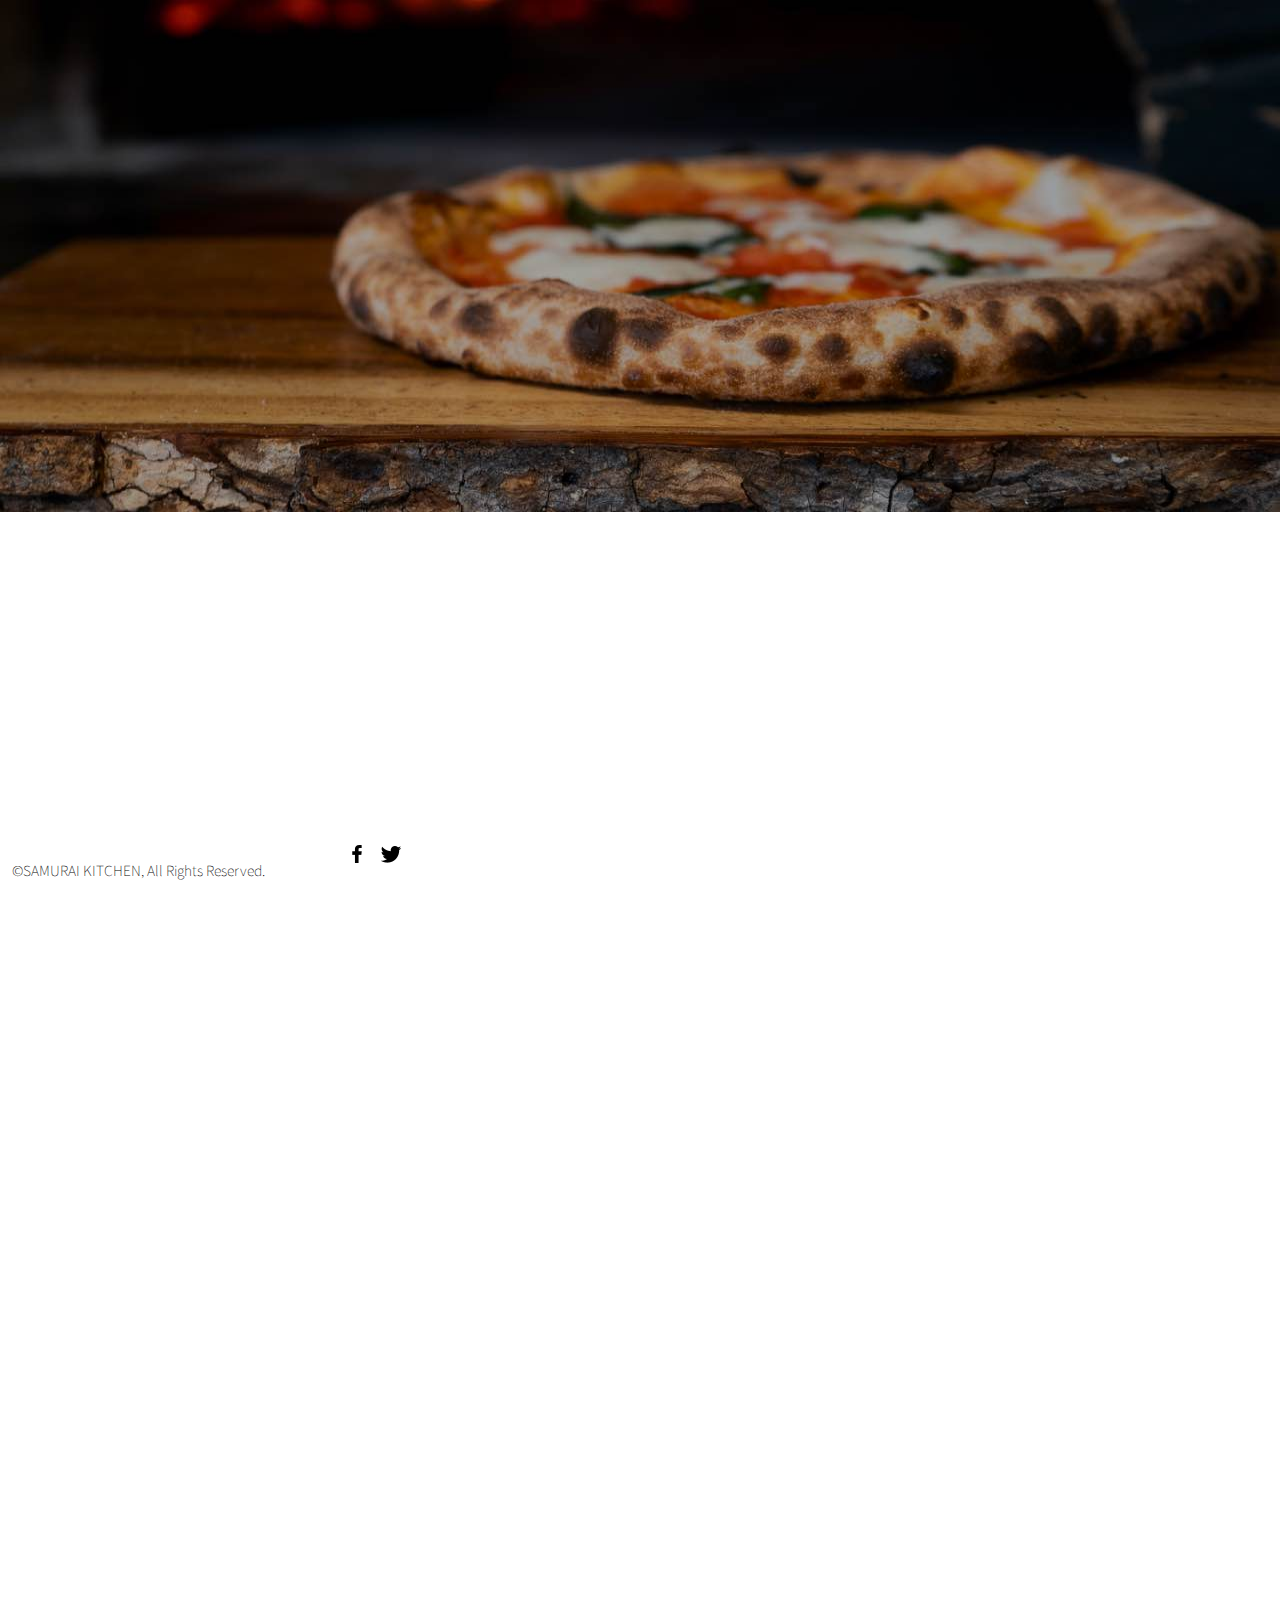
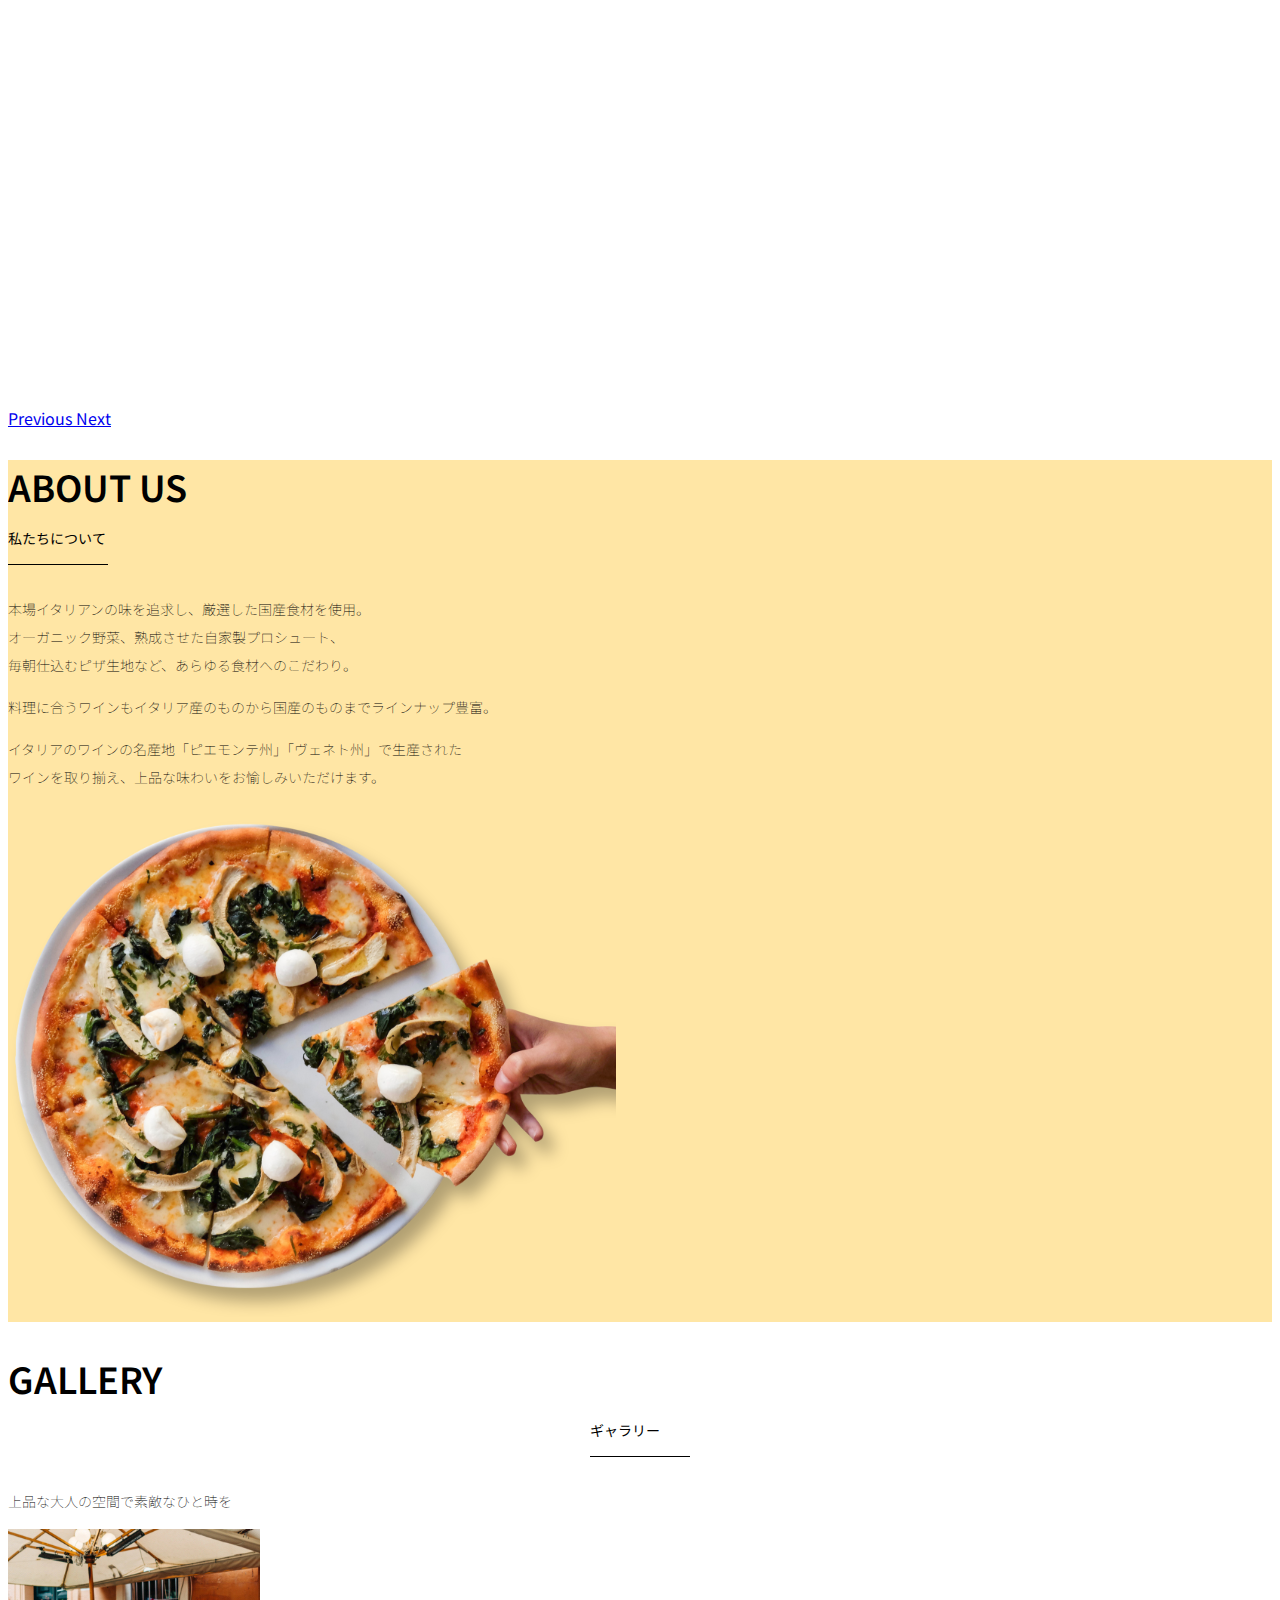
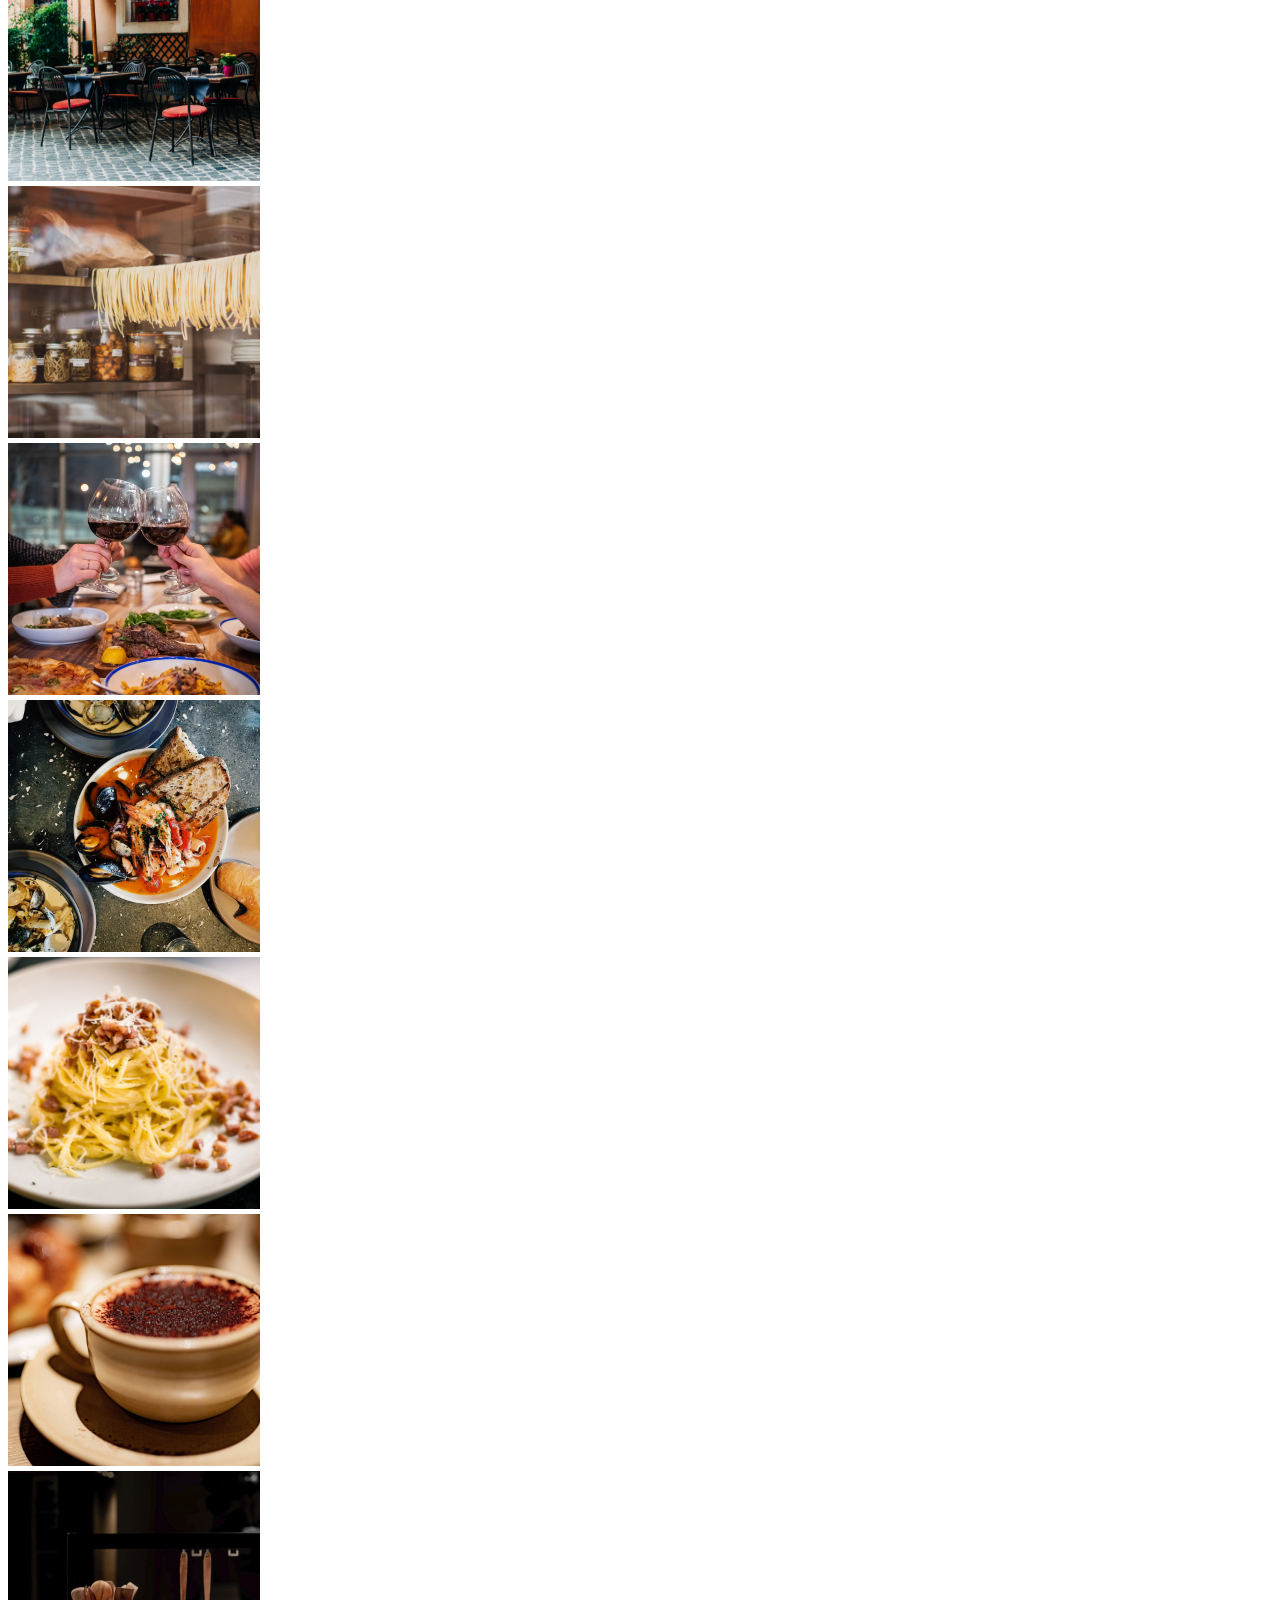
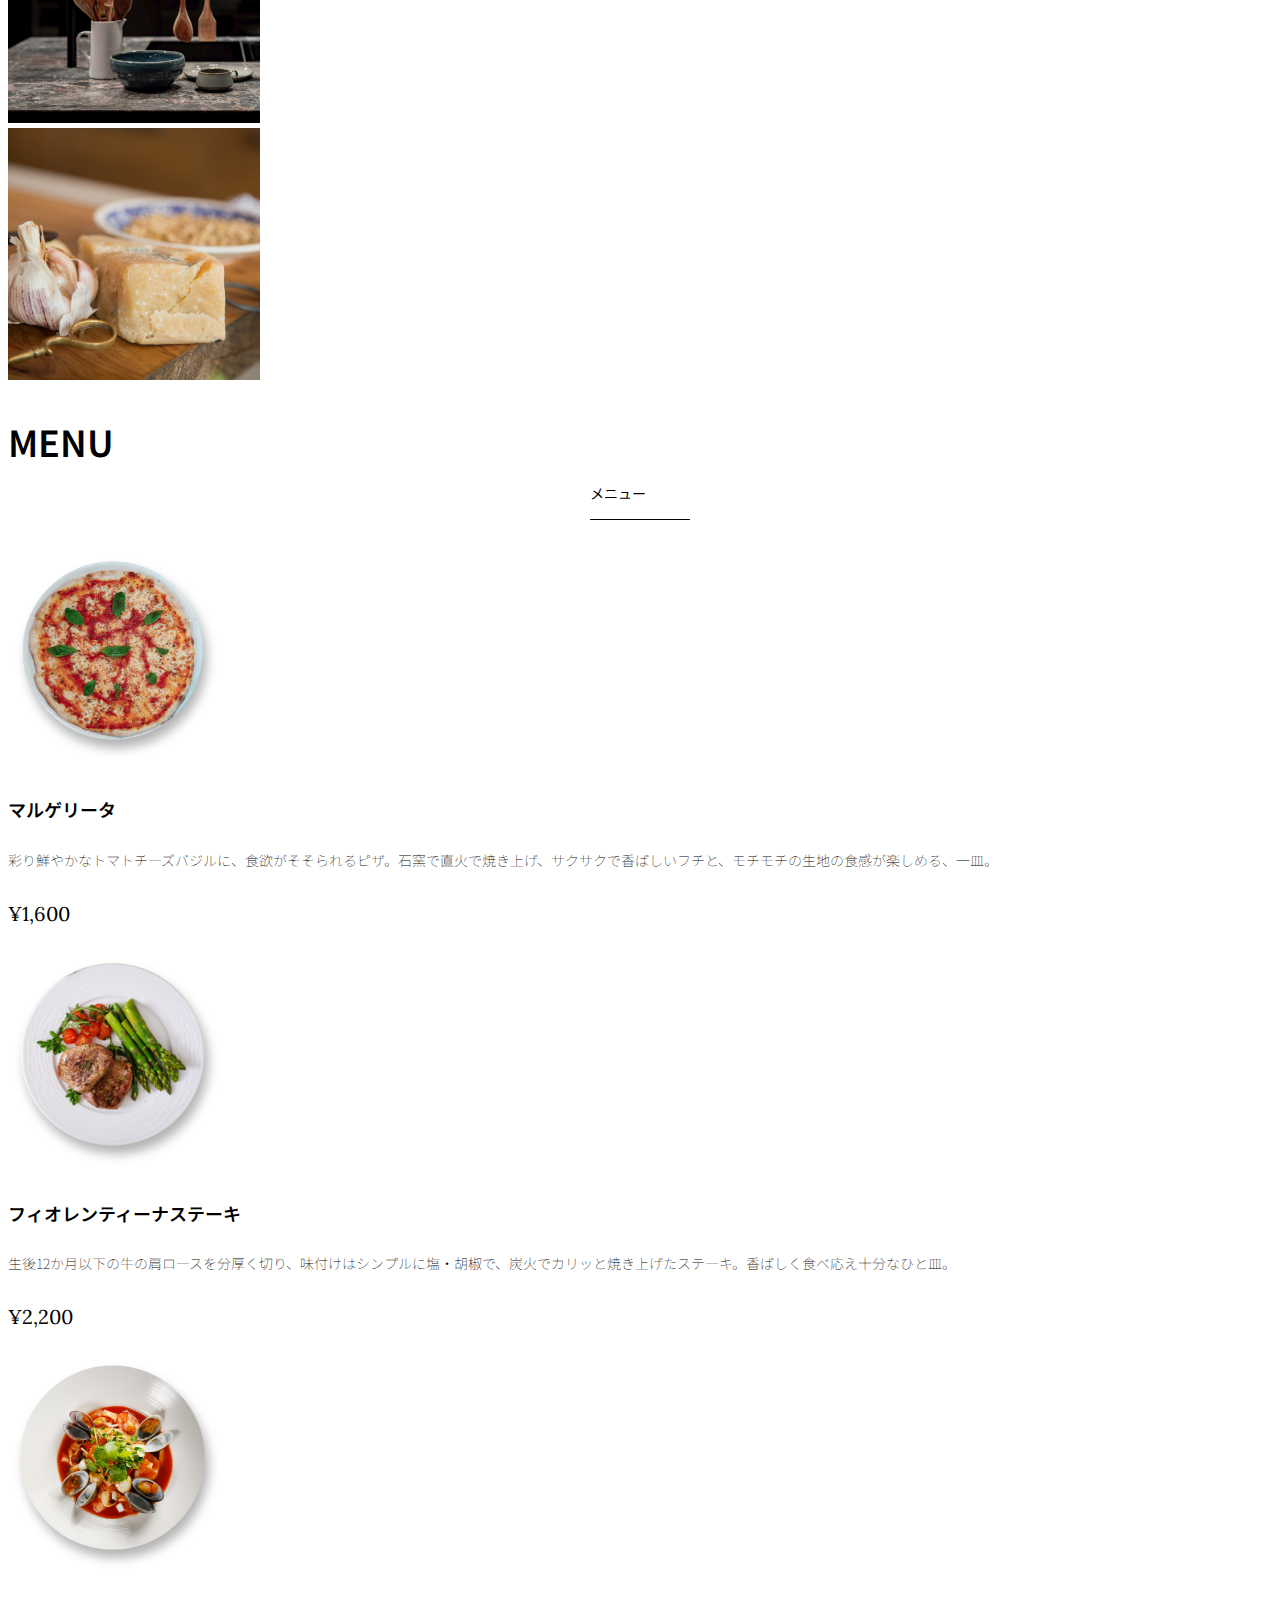
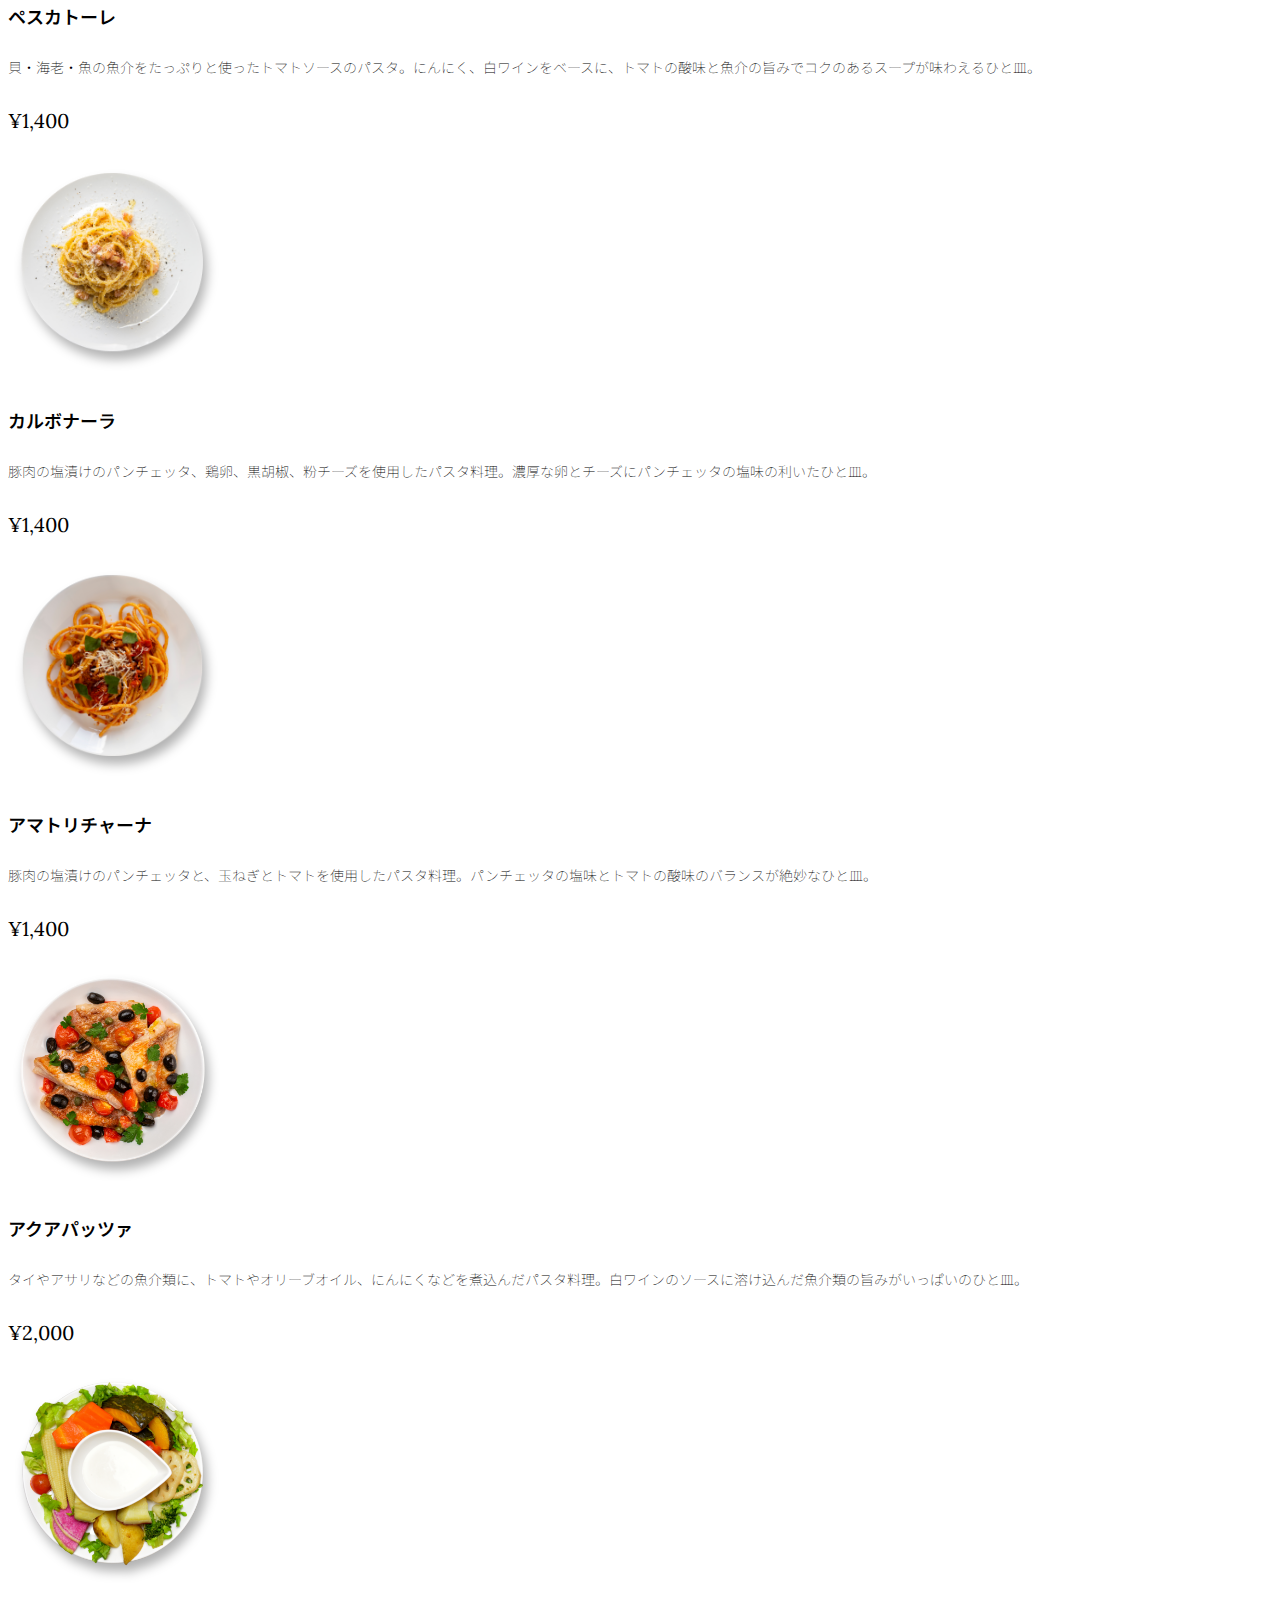
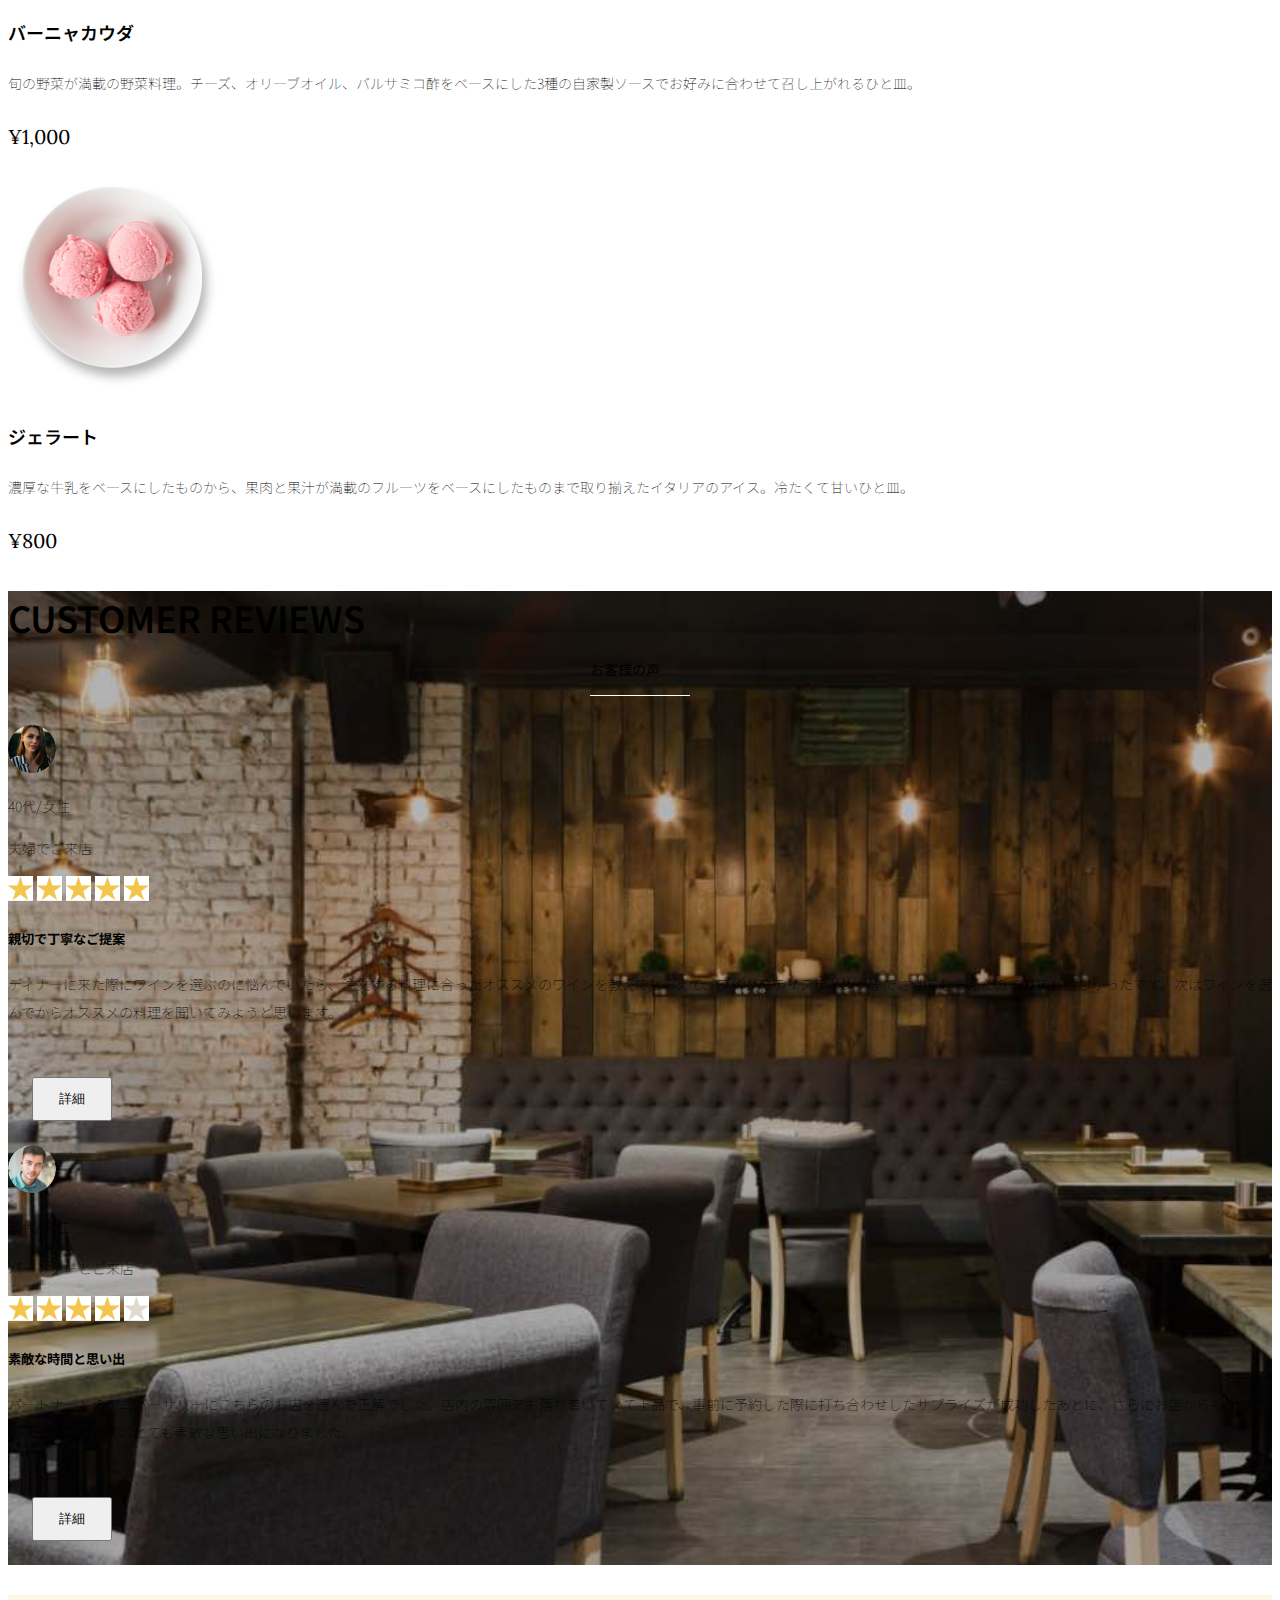
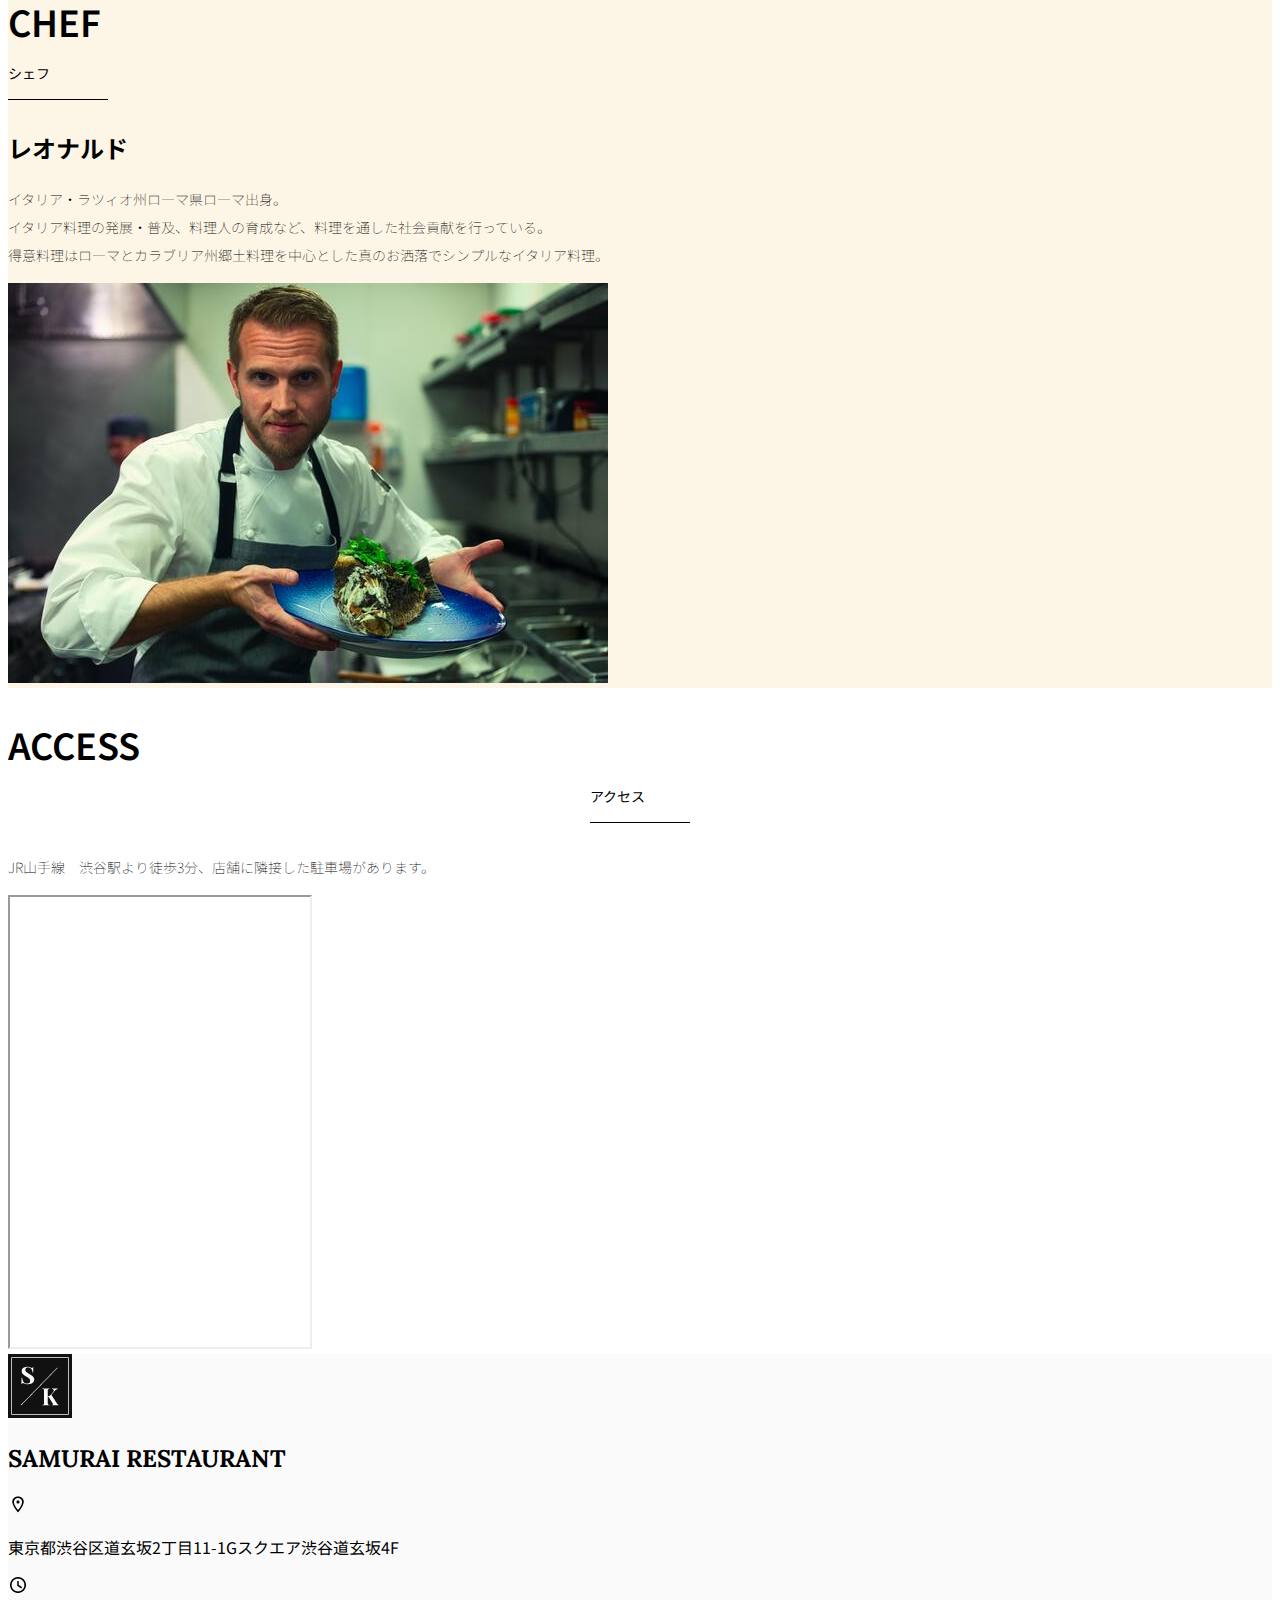
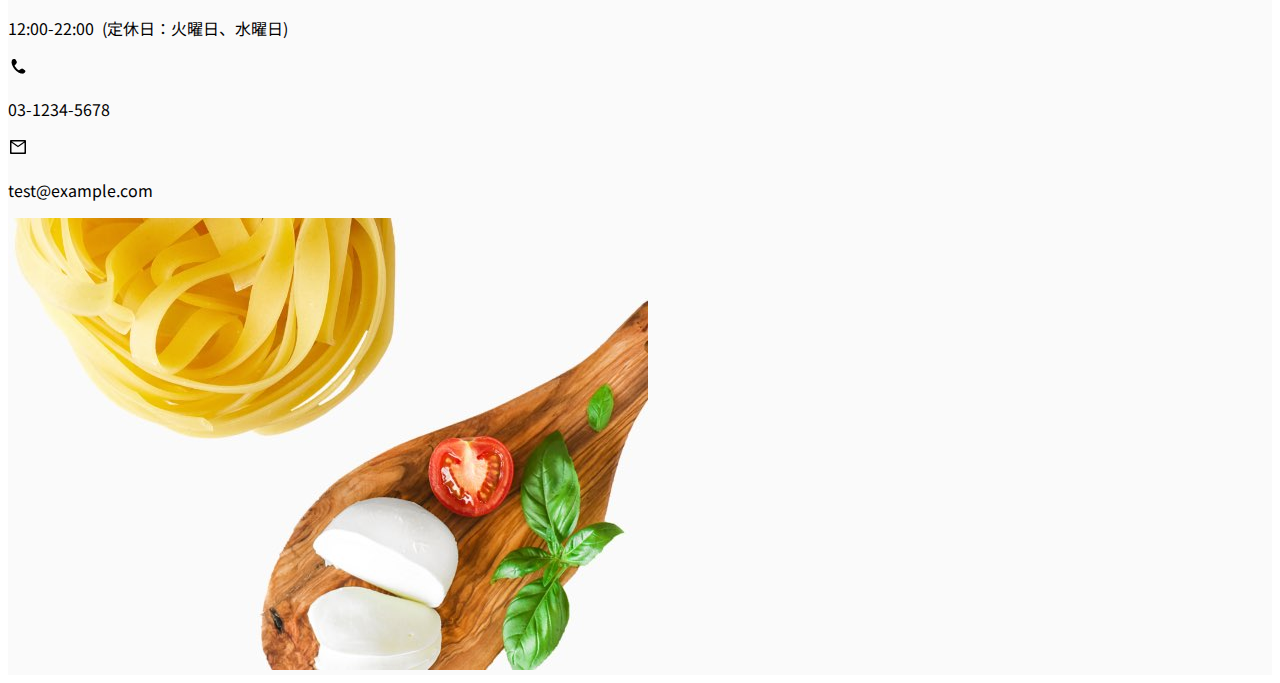
<file: kadai_015/index.html>
<!doctype html>
<html lang="ja">

<head>
  <meta charset="utf-8">
  <!-- マルチデバイス対応 -->
  <meta name="viewport" content="width=device-width, initial-scale=1">
  <meta name="description" content="">
  <meta name="author" content="SAMURAI ENGINEER">
  <title>SAMURAI XD_HTML教材</title>

  <!-- 先にBootstrapのCSSの読み込み -->
  <!-- bootstrap.min.cssの読み込み -->
  <link href="https://cdn.jsdelivr.net/npm/bootstrap@5.0.0-beta1/dist/css/bootstrap.min.css" rel="stylesheet"
    integrity="sha384-giJF6kkoqNQ00vy+HMDP7azOuL0xtbfIcaT9wjKHr8RbDVddVHyTfAAsrekwKmP1" crossorigin="anonymous">

  <!-- bootstrap.bundle.min.jsの読み込み -->
  <!-- BootstrapのJavaScriptライブラリの読み込み -->
  <script src="https://cdn.jsdelivr.net/npm/bootstrap@5.0.0-beta1/dist/js/bootstrap.bundle.min.js"
    integrity="sha384-ygbV9kiqUc6oa4msXn9868pTtWMgiQaeYH7/t7LECLbyPA2x65Kgf80OJFdroafW" crossorigin="anonymous" defer>
    </script>

  <!-- Google Font読み込み -->
  <link rel="preconnect" href="https://fonts.gstatic.com">
  <link href="https://fonts.googleapis.com/css2?family=Lora&display=swap" rel="stylesheet">
  <link href="https://fonts.googleapis.com/css2?family=Noto+Sans+JP:wght@300&display=swap" rel="stylesheet">
  <!-- Font Awesome -->
  <link rel="stylesheet" href="https://use.fontawesome.com/releases/v5.1.0/css/all.css"
    integrity="sha384-lKuwvrZot6UHsBSfcMvOkWwlCMgc0TaWr+30HWe3a4ltaBwTZhyTEggF5tJv8tbt" crossorigin="anonymous">

  <!-- Bootstrapの読み込みのlinkタグよりもう後ろに、style.cssを読み込むlinkタグを記述する -->
  <!-- 今回作成する styles.cssの読み込み -->
  <link href="stylesheet/style.css" rel="stylesheet">
  <!--  -->
</head>

<body>
  <main>
    <!-- ナビゲーションバー開始 -->
    <nav class="navbar navbar-expand-lg">
      <div class="container">
        <!-- ナビゲーション：アイコンとテキスト -->
        <a class="navbar-brand my_navbar_brand">
          <img class="img-fluid navbar_brand_logo" src="img/site_logo.png" alt="サイトアイコン"><span>SAMURAI KITCHEN</span>
        </a>

        <!-- ナビゲーション：ハンバーガーボタンの制御 -->
        <div class="navbar-toggler hamburger_menu" data-bs-toggle="collapse" data-bs-target="#navbarNav"
          aria-controls="navbarNav" aria-expanded="false" aria-label="Toggle navigation">
          <input type="checkbox" id="hamburger_btn_check">
          <label for="hamburger_btn_check" class="hamburger_btn">
            <img class="btn_open" src="img/button_open.png" alt="ナビゲーションバーのボタン">
            <img class="btn_close" src="img/button_close.png" alt="ナビゲーションバーのボタン">
          </label>
        </div>

        <!-- ナビゲーション：項目 -->
        <div class="collapse navbar-collapse justify-content-end" id="navbarNav">
          <ul class="navbar-nav">
            <li class="nav-item px-2">
              <a class="nav-link my_nav_link my-2" aria-current="page" href="#">HOME</a>
            </li>

            <li class="nav-item px-2">
              <a class="nav-link my_nav_link my-2" href="#about">ABOUT US</a>
            </li>

            <li class="nav-item px-2">
              <a class="nav-link my_nav_link my-2" href="#gallery">GALLERY</a>
            </li>

            <li class="nav-item px-2">
              <a class="nav-link my_nav_link my-2" href="#menu">MENU</a>
            </li>

            <li class="nav-item px-2">
              <a class="nav-link my_nav_link my-2" href="#review">CUSTOMER REVIEW</a>
            </li>

            <li class="nav-item px-2">
              <a class="nav-link my_nav_link my-2" href="#chef">CHEF</a>
            </li>

            <li class="nav-item px-2">
              <a class="nav-link my_nav_link my-2" href="#access">ACCESS</a>
            </li>

          </ul>
        </div>
      </div>
    </nav>
    <!-- ナビゲーションバー終了 -->

    <!-- カルーセル開始 -->
    <div id="myCarousel" class="carousel slide mb-5" data-bs-ride="carousel">
      <ol class="carousel-indicators">
        <li data-bs-target="#myCarousel" data-bs-slide-to="0" class="active"></li>
        <li data-bs-target="#myCarousel" data-bs-slide-to="1"></li>
        <li data-bs-target="#myCarousel" data-bs-slide-to="2"></li>
      </ol>

      <div class="carousel-inner">
        <!-- カルーセル：1枚目 -->
        <div class="carousel-item active">
          <img src="img/slider-1.jpg" alt="SAMURAI KITCHEN-1">
          <div class="carousel-caption">
            <h1 class="my_carousel_caption">
              Welcome to<br>
              SAMURAI KITCHEN
            </h1>
          </div>
        </div>

        <!-- カルーセル：2枚目 -->
        <div class="carousel-item">
          <img src="img/slider-2.jpg" alt="SAMURAI KITCHEN-2">
          <div class="carousel-caption">
            <h1 class="my_carousel_caption">
              The fabulous combination of&nbsp;wine&nbsp;and&nbsp;food
            </h1>
          </div>
        </div>

        <!-- カルーセル：3枚目 -->
        <div class="carousel-item">
          <img src="img/slider-3.jpg" alt="SAMURAI KITCHEN-3">
          <div class="carousel-caption">
            <h1 class="my_carousel_caption">
              Get the Italian taste<br>
              at the SAMURAI&nbsp;KITCHEN
            </h1>
          </div>
        </div>
      </div>

      <!-- カルーセル：コントロールボタン（右） -->
      <a class="carousel-control-prev" href="#myCarousel" role="button" data-bs-slide="prev">
        <span class="carousel-control-prev-icon" aria-hidden="true"></span>
        <span class="visually-hidden">Previous</span>
      </a>

      <!-- カルーセル：コントロールボタン（左） -->
      <a class="carousel-control-next" href="#myCarousel" role="button" data-bs-slide="next">
        <span class="carousel-control-next-icon" aria-hidden="true"></span>
        <span class="visually-hidden">Next</span>
      </a>
    </div>
    <!-- カルーセル終了 -->

    <!-- アバウトセクション開始 -->
    <section class="about_us_bg" id="about">
      <div class="container py-5 mb-5">
        <div class="row">
          <!-- アバウトセクション：左側カラム（6/12分割） -->
          <div class="col-lg-6 text-left">
            <div class="py-5">
              <!-- アバウトセクション：タイトル -->
              <h2 class="section_title about mb-5">
                ABOUT US
              </h2>
              <!-- アバウトセクション：内容 -->
              <p class="mb-2">
                本場イタリアンの味を追求し、厳選した国産食材を使用。<br>
                オーガニック野菜、熟成させた自家製プロシュート、<br>
                毎朝仕込むピザ生地など、あらゆる食材へのこだわり。<br>
              </p>
              <p class="mb-2">
                料理に合うワインもイタリア産のものから国産のものまでラインナップ豊富。<br>
              </p>
              <p class="mb-2">
                イタリアのワインの名産地「ピエモンテ州」「ヴェネト州」で生産された<br>
                ワインを取り揃え、上品な味わいをお愉しみいただけます。<br>
              </p>
            </div>
          </div>

          <!-- アバウトセクション：右側カラム（6/12分割） -->
          <div class="col-lg-6">
            <!-- アバウトセクション：画像 -->
            <img src="img/img-about-us.png" class="img-fluid" alt="pizza">
          </div>
        </div>
      </div>

    </section>
    <!-- アバウトセクション終了 -->

    <!-- ギャラリーセクション開始 -->
    <section id="gallery">
      <div class="container mb-5">
        <!-- ギャラリーセクション：タイトル -->
        <h2 class="mb-3 section_title gallery text-center">GALLERY</h2>
        <p class="text-center mb-5">
          上品な大人の空間で素敵なひと時を
        </p>

        <!-- ギャラリーセクション：画像一覧 -->
        <div class="row">
          <div class="col-6 col-lg-3 mb-4 d-flex justify-content-center">
            <img class="img-fluid" src="img/gallery-1.jpg" alt="terrace">
          </div>

          <div class="col-6 col-lg-3 mb-4 d-flex justify-content-center">
            <img class="img-fluid" src="img/gallery-2.jpg" alt="shelf">
          </div>

          <div class="col-6 col-lg-3 mb-4 d-flex justify-content-center">
            <img class="img-fluid" src="img/gallery-3.jpg" alt="wine">
          </div>

          <div class="col-6 col-lg-3 mb-4 d-flex justify-content-center">
            <img class="img-fluid" src="img/gallery-4.jpg" alt="paella">
          </div>

          <div class="col-6 col-lg-3 mb-4 d-flex justify-content-center">
            <img class="img-fluid" src="img/gallery-5.jpg" alt="pasta">
          </div>

          <div class="col-6 col-6 col-lg-3 mb-4 d-flex justify-content-center">
            <img class="img-fluid" src="img/gallery-6.jpg" alt="coffee">
          </div>

          <div class="col-6 col-lg-3 mb-4 d-flex justify-content-center">
            <img class="img-fluid" src="img/gallery-7.jpg" alt="cutlery">
          </div>

          <div class="col-6 col-lg-3 mb-4 d-flex justify-content-center">
            <img class="img-fluid" src="img/gallery-8.jpg" alt="cheese">
          </div>

        </div>
      </div>
    </section>
    <!-- ギャラリーセクション終了 -->

    <!-- メニューセクション -->
    <section id="menu">
      <div class="container">
        <div class="row">
          <div class="col-lg-12">
            <!-- メニューセクション：タイトル -->
            <h2 class="section_title menu text-center mb-5">MENU</h2>
          </div>
        </div>
      </div>

      <div class="container mb-5">
        <div class="row">
          <!-- メニューセクション：左側のメニュー -->
          <div class="col-lg-6">
            <div class="row g-0 mb-4">
              <!-- メニューセクション：画像（5：7） -->
              <div class="col-lg-5 text-center">
                <img src="img/margherita.png" class="img-fluid" alt="マルゲリータ">
              </div>

              <!-- メニューセクション：内容（5：7） -->
              <div class="col-lg-7 p-4">
                <h4 class="mb-0 menu_title">マルゲリータ</h4>
                <p class="my-auto">
                  彩り鮮やかなトマトチーズバジルに、食欲がそそられるピザ。石窯で直火で焼き上げ、サクサクで香ばしいフチと、モチモチの生地の食感が楽しめる、一皿。
                </p>
                <p class="menu_price">¥1,600</p>
              </div>
            </div>
          </div>

          <!-- メニューセクション：右側のメニュー -->
          <div class="col-lg-6">
            <div class="row g-0 mb-4">
              <!-- メニューセクション：画像（5：7） -->
              <div class="col-lg-5 text-center">
                <img src="img/steak.png" class="img-fluid" alt="フィオレンティーナステーキ">
              </div>

              <!-- メニューセクション：内容（5：7） -->
              <div class="col-lg-7 p-4">
                <h4 class="mb-0 menu_title">フィオレンティーナステーキ</h4>
                <p class="my-auto">
                  生後12か月以下の牛の肩ロースを分厚く切り、味付けはシンプルに塩・胡椒で、炭火でカリッと焼き上げたステーキ。香ばしく食べ応え十分なひと皿。
                </p>
                <p class="menu_price">¥2,200</p>
              </div>
            </div>
          </div>
        </div>
        <div class="row">
          <!-- メニューセクション：左側のメニュー -->
          <div class="col-lg-6">
            <div class="row g-0 mb-4">
              <!-- メニューセクション：画像（5：7） -->
              <div class="col-lg-5 text-center">
                <img src="img/pescatore.png" class="img-fluid" alt="ペスカトーレ">
              </div>

              <!-- メニューセクション：内容（5：7） -->
              <div class="col-lg-7 p-4">
                <h4 class="mb-0 menu_title">ペスカトーレ</h4>
                <p class="my-auto">
                  貝・海老・魚の魚介をたっぷりと使ったトマトソースのパスタ。にんにく、白ワインをベースに、トマトの酸味と魚介の旨みでコクのあるスープが味わえるひと皿。
                </p>
                <p class="menu_price">¥1,400</p>
              </div>
            </div>
          </div>

          <!-- メニューセクション：右側のメニュー -->
          <div class="col-lg-6">
            <div class="row g-0 mb-4">
              <!-- メニューセクション：画像（5：7） -->
              <div class="col-lg-5 text-center">
                <img src="img/carbonara.png" class="img-fluid" alt="カルボナーラ">
              </div>

              <!-- メニューセクション：内容（5：7） -->
              <div class="col-lg-7 p-4">
                <h4 class="mb-0 menu_title">カルボナーラ</h4>
                <p class="my-auto">
                  豚肉の塩漬けのパンチェッタ、鶏卵、黒胡椒、粉チーズを使用したパスタ料理。濃厚な卵とチーズにパンチェッタの塩味の利いたひと皿。
                </p>
                <p class="menu_price">¥1,400</p>
              </div>
            </div>
          </div>
        </div>

        <div class="row">
          <!-- メニューセクション：左側のメニュー -->
          <div class="col-lg-6">
            <div class="row g-0 mb-4">
              <!-- メニューセクション：画像（5：7） -->
              <div class="col-lg-5 text-center">
                <img src="img/amatriciana.png" class="img-fluid" alt="アマトリチャーナ">
              </div>

              <!-- メニューセクション：内容（5：7） -->
              <div class="col-lg-7 p-4">
                <h4 class="mb-0 menu_title">アマトリチャーナ</h4>
                <p class="my-auto">
                  豚肉の塩漬けのパンチェッタと、玉ねぎとトマトを使用したパスタ料理。パンチェッタの塩味とトマトの酸味のバランスが絶妙なひと皿。
                </p>
                <p class="menu_price">¥1,400</p>
              </div>
            </div>
          </div>

          <!-- メニューセクション：右側のメニュー -->
          <div class="col-lg-6">
            <div class="row g-0 mb-4">
              <!-- メニューセクション：画像（5：7） -->
              <div class="col-lg-5 text-center">
                <img src="img/acqua-pazza.png" class="img-fluid" alt="アクアパッツァ">
              </div>

              <!-- メニューセクション：内容（5：7） -->
              <div class="col-lg-7 p-4">
                <h4 class="mb-0 menu_title">アクアパッツァ</h4>
                <p class="my-auto">
                  タイやアサリなどの魚介類に、トマトやオリーブオイル、にんにくなどを煮込んだパスタ料理。白ワインのソースに溶け込んだ魚介類の旨みがいっぱいのひと皿。
                </p>
                <p class="menu_price">¥2,000</p>
              </div>
            </div>
          </div>
        </div>

        <div class="row">
          <!-- メニューセクション：左側のメニュー -->
          <div class="col-lg-6">
            <div class="row g-0 mb-4">
              <!-- メニューセクション：画像（5：7） -->
              <div class="col-lg-5 text-center">
                <img src="img/bagna-cauda.png" class="img-fluid" alt="バーニャカウダ">
              </div>

              <!-- メニューセクション：内容（5：7） -->
              <div class="col-lg-7 p-4">
                <h4 class="mb-0 menu_title">バーニャカウダ</h4>
                <p class="my-auto">
                  旬の野菜が満載の野菜料理。チーズ、オリーブオイル、バルサミコ酢をベースにした3種の自家製ソースでお好みに合わせて召し上がれるひと皿。
                </p>
                <p class="menu_price">¥1,000</p>
              </div>
            </div>
          </div>

          <!-- メニューセクション：右側のメニュー -->
          <div class="col-lg-6">
            <div class="row g-0 mb-4">
              <!-- メニューセクション：画像（5：7） -->
              <div class="col-lg-5 text-center">
                <img src="img/gelato.png" class="img-fluid" alt="ジェラート">
              </div>

              <!-- メニューセクション：内容（5：7） -->
              <div class="col-lg-7 p-4">
                <h4 class="mb-0 menu_title">ジェラート</h4>
                <p class="my-auto">
                  濃厚な牛乳をベースにしたものから、果肉と果汁が満載のフルーツをベースにしたものまで取り揃えたイタリアのアイス。冷たくて甘いひと皿。
                </p>
                <p class="menu_price">¥800</p>
              </div>
            </div>
          </div>
        </div>

      </div>
    </section>
    <!-- メニューセクション終了 -->

    <!-- レビューセクション開始 -->
    <section id="review">
      <div class="review_wrapper">
        <div class="container py-5 mb-5">

          <div class="text-center mb-5">
            <!-- レビューセクション：タイトル -->
            <h2 class="section_title review text-center text-white">CUSTOMER REVIEWS</h2>
          </div>

          <div class="row pb-5 justify-content-center">
            <!-- レビューセクション：左側 -->
            <div class="col-12 col-lg-5 mt-3">
              <div class="bg-white h_420">
                <div class="p-4">
                  <div class="d-flex align-items-center">
                    <!-- お客様画像 -->
                    <img src="img/customer-woman.png" class="reviewer_img" alt="woman">
                    <div>
                      <!-- お客様情報 -->
                      <p class="my-0">40代/女性</p>
                      <p class="my-0">夫婦でご来店</p>
                    </div>
                  </div>
                  <div class="my-3">
                    <!-- 評価の星 -->
                    <img src="img/star-point.png" class="star_img" alt="star">
                    <img src="img/star-point.png" class="star_img" alt="star">
                    <img src="img/star-point.png" class="star_img" alt="star">
                    <img src="img/star-point.png" class="star_img" alt="star">
                    <img src="img/star-point.png" class="star_img" alt="star">
                  </div>
                  <!-- レビュータイトル -->
                  <h5>親切で丁寧なご提案</h5>
                  <!-- レビュー内容 -->
                  <p>
                    ディナーに来た際にワインを選ぶのに悩んでいたら、注文する料理に合ったオススメのワインを教えてもらえて、ワインのテイスティングまでさせてもらえたのでとても嬉しかったです。次はワインを選んでからオススメの料理を聞いてみようと思います。
                  </p>
                  <!-- 詳細表示ボタン -->
                  <button type="button" class="btn btn-warning shadow fix_bottom">詳細</button>
                </div>
              </div>
            </div>

            <!-- レビューセクション：右側 -->
            <div class="col-12 col-lg-5 mt-3">
              <div class="bg-white h_420">
                <div class="p-4">
                  <div class="d-flex align-items-center">
                    <!-- お客様画像 -->
                    <img src="img/customer-man.png" class="reviewer_img" alt="man">
                    <div>
                      <!-- お客様情報 -->
                      <p class="my-0">30代/男性</p>
                      <p class="my-0">パートナーとご来店</p>
                    </div>
                  </div>
                  <div class="my-3">
                    <!-- 評価の星 -->
                    <img src="img/star-point.png" class="star_img" alt="star">
                    <img src="img/star-point.png" class="star_img" alt="star">
                    <img src="img/star-point.png" class="star_img" alt="star">
                    <img src="img/star-point.png" class="star_img" alt="star">
                    <img src="img/star-no-point.png" class="star_img" alt="no-star">
                  </div>
                  <!-- レビュータイトル -->
                  <h5>素敵な時間と思い出</h5>
                  <!-- レビュー内容 -->
                  <p>
                    パートナーとのアニバーサリーにこちらのお店を選んで正解でした。店内の雰囲気も落ち着いていて上品で、事前に予約した際に打ち合わせしたサプライズが成功したあとに、さらにお店からもサプライズをいただけて、とても素敵な思い出になりました。
                  </p>
                  <!-- 詳細表示ボタン -->
                  <button type="button" class="btn btn-warning shadow fix_bottom">詳細</button>
                </div>
              </div>
            </div>
          </div>
        </div>
      </div>
    </section>
    <!-- レビューセクション終了 -->

    <!-- シェフセクション開始 -->
    <section class="chef_bg" id="chef">
      <div class="container py-5 mb-5">
        <div class="row">
          <!-- シェフセクション：左側 -->
          <div class="col-lg-6 text-left">
            <div class="py-5">
              <!-- シェフセクション：タイトル -->
              <h2 class="section_title chef mb-5">
                CHEF
              </h2>
              <!-- シェフセクション：内容 -->
              <h2 class="mb-5">
                レオナルド
              </h2>
              <p class="mb-5">
                イタリア・ラツィオ州ローマ県ローマ出身。<br>
                イタリア料理の発展・普及、料理人の育成など、料理を通した社会貢献を行っている。<br>
                得意料理はローマとカラブリア州郷土料理を中心とした真のお洒落でシンプルなイタリア料理。<br>
              </p>
            </div>
          </div>
          <!-- シェフセクション：右側 -->
          <div class="col-lg-6">
            <!-- シェフセクション：画像 -->
            <img src="img/chef.jpg" alt="シェフ">
          </div>
        </div>
      </div>
    </section>
    <!-- シェフセクション終了 -->

    <!-- アクセスセクション開始 -->
    <section id="access">
      <div class="container">
        <div class="row">
          <div class="col-lg-12 text-center mb-5">
            <!-- アクセスセクション：タイトル -->
            <h2 class="section_title text-center access mb-5">ACCESS</h2>
            <!-- アクセスセクション：内容 -->
            <p>JR山手線　渋谷駅より徒歩3分、店舗に隣接した駐車場があります。</p>
          </div>
        </div>
      </div>

      <div class="container mb-5 px-2">
        <!-- アクセスセクション：マップ -->
        <iframe
          src="https://www.google.com/maps/embed?pb=!1m18!1m12!1m3!1d3240.060393772694!2d139.7747075!3d35.7001314!2m3!1f0!2f0!3f0!3m2!1i1024!2i768!4f13.1!3m3!1m2!1s0x60188b602972bb83%3A0xa6b553df33a5bd04!2zU0FNVVJBSSBFTkdJTkVFUiDkvo3jgqjjg7Pjgrjjg4vjgqI!5e0!3m2!1sja!2sjp!4v1721663894859!5m2!1sja!2sjp"
          class="w-100" style="height: 50vh;" loading="lazy"></iframe>
      </div>
    </section>
    <!-- アクセスセクション終了 -->

    <!-- フッター開始 -->
    <footer id="footer">
      <div class="container">
        <div class="row">
          <!-- フッター：左側 -->
          <div class="col-12 col-lg-6 position-relative">
            <div class="row pt-5">
              <div class="col-lg-2 text-center my-3">
                <!-- ロゴ画像 -->
                <img class="img-fluid footer_brand_logo" src="img/site_logo.png" alt="サイトロゴ">
              </div>
              <div class="col-lg-10 align-self-center my-3">
                <!-- タイトル -->
                <h2 class="m-0 footer_text">SAMURAI RESTAURANT</h2>
              </div>
            </div>

            <!-- 営業時間などのテキスト -->
            <div class="restaurant_info py-3">
              <div class="d-flex mb-3">
                <img src="img/icon-Marker.png" alt="marker">
                <p class="p-0 m-0">東京都渋谷区道玄坂2丁目11-1Gスクエア渋谷道玄坂4F</p>
              </div>
              <div class="d-flex mb-3">
                <img src="img/icon-Clock.png" alt="clock">
                <p class="p-0 m-0">12:00-22:00&nbsp;&nbsp;(定休日：火曜日、水曜日)</p>
              </div>
              <div class="d-flex mb-3">
                <img src="img/icon-Phone.png" alt="phone">
                <p class="p-0 m-0">03-1234-5678</p>
              </div>
              <div class="d-flex mb-3">
                <img src="img/icon-Mail.png" alt="mail">
                <p class="p-0 m-0">test@example.com</p>
              </div>
            </div>

            <!-- コピーライト -->
            <div class="copy_right align-items-center">
              <p>
                ©SAMURAI KITCHEN, All Rights Reserved.
              </p>

              <!-- SNSアイコン -->
              <img src="img/icon-facebook.png" class="sns_img" alt="facebook">
              <img src="img/icon-twitter.png" class="sns_img" alt="twitter">
            </div>
          </div>

          <!-- フッター：右側 -->
          <div class="col-12 col-lg-6 d-none d-lg-block">
            <img src="img/background-footer.jpg" alt="背景画像">
          </div>
        </div>
      </div>
    </footer>
    <!-- フッター終了 -->
  </main>
</body>

</html>
</file>
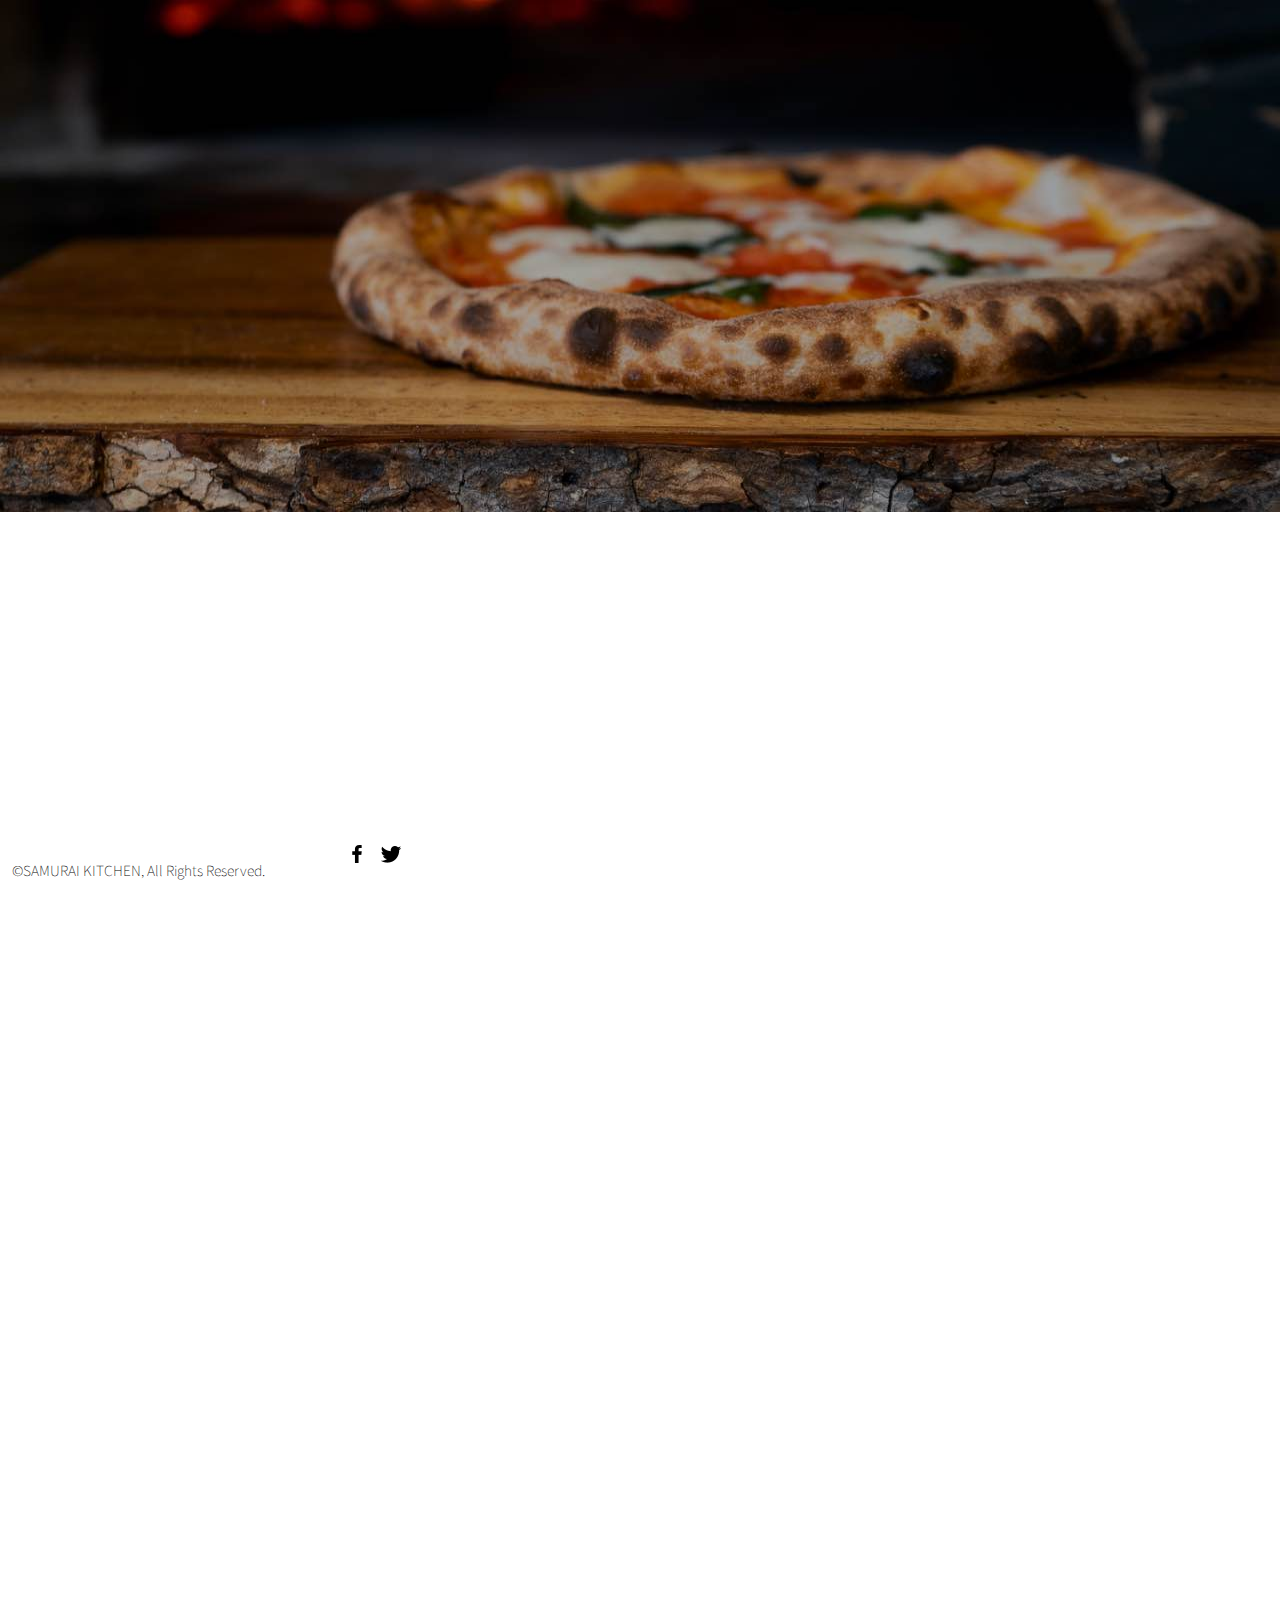
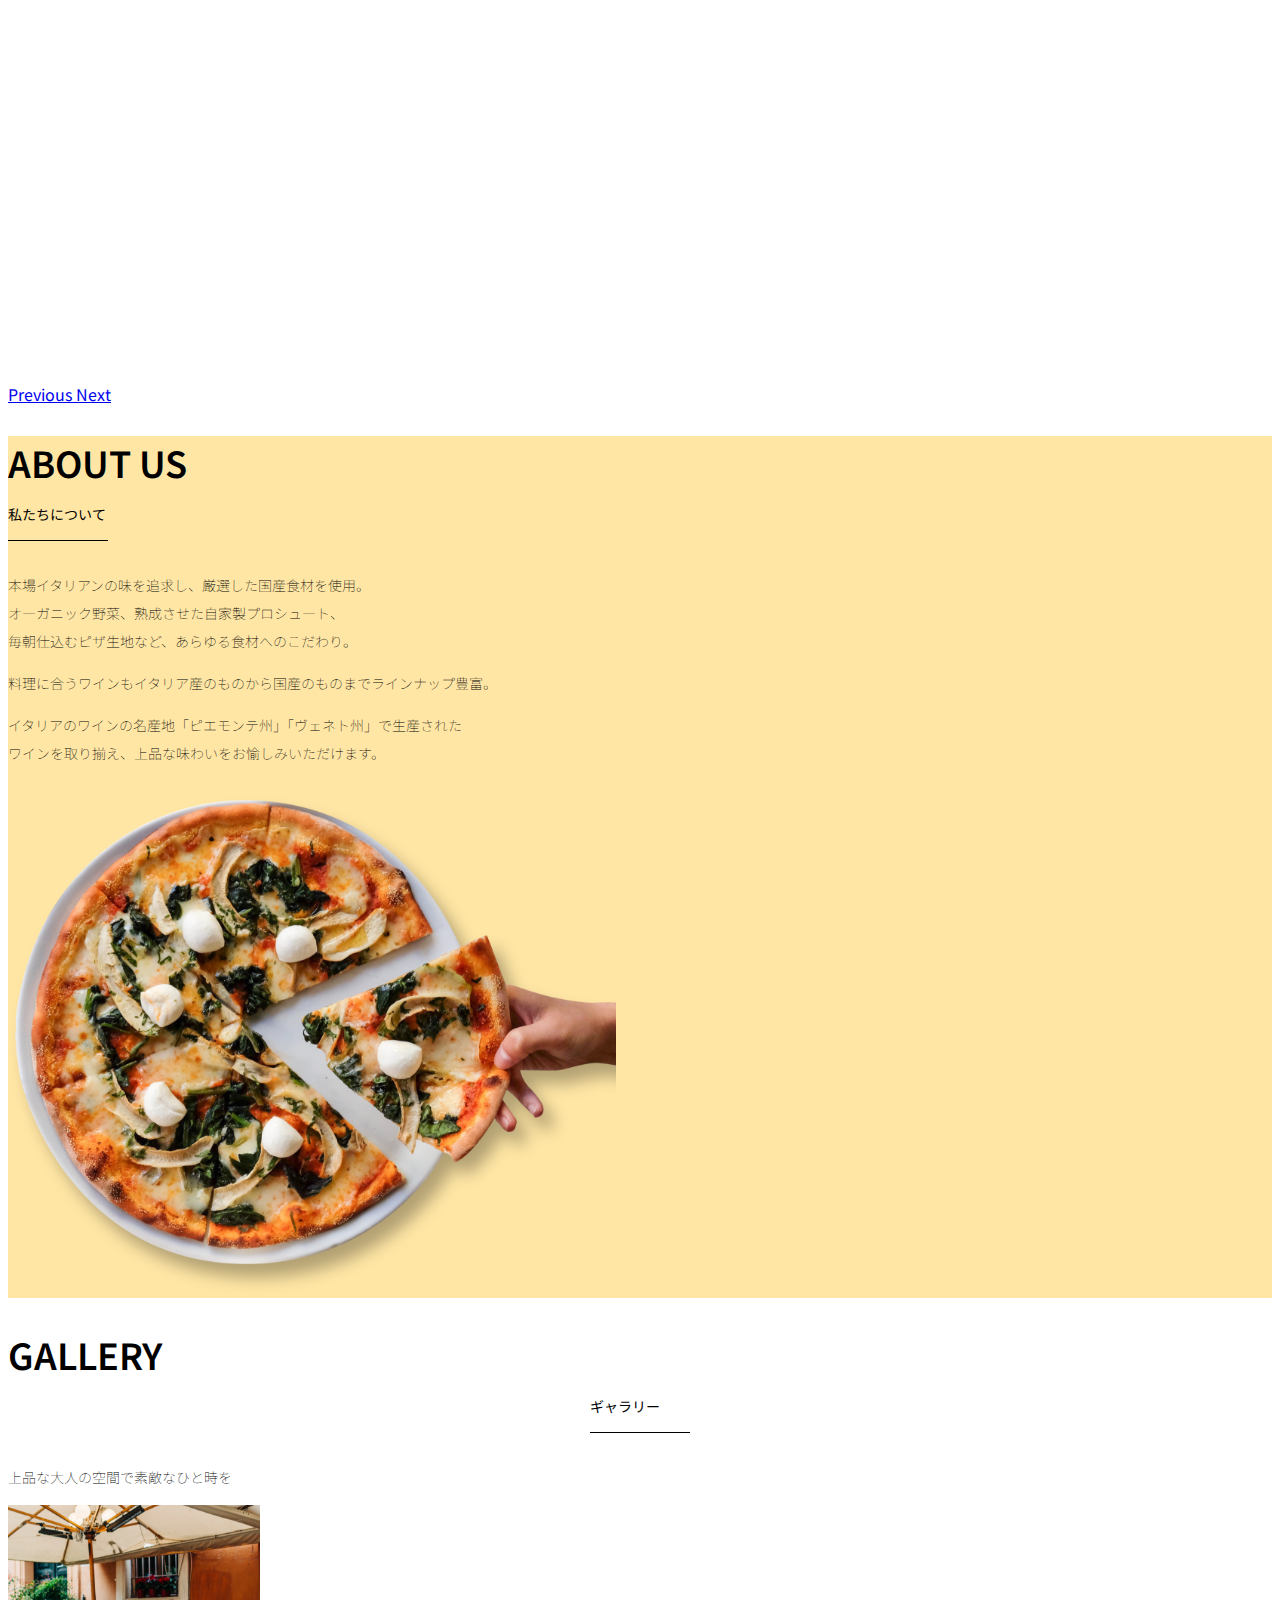
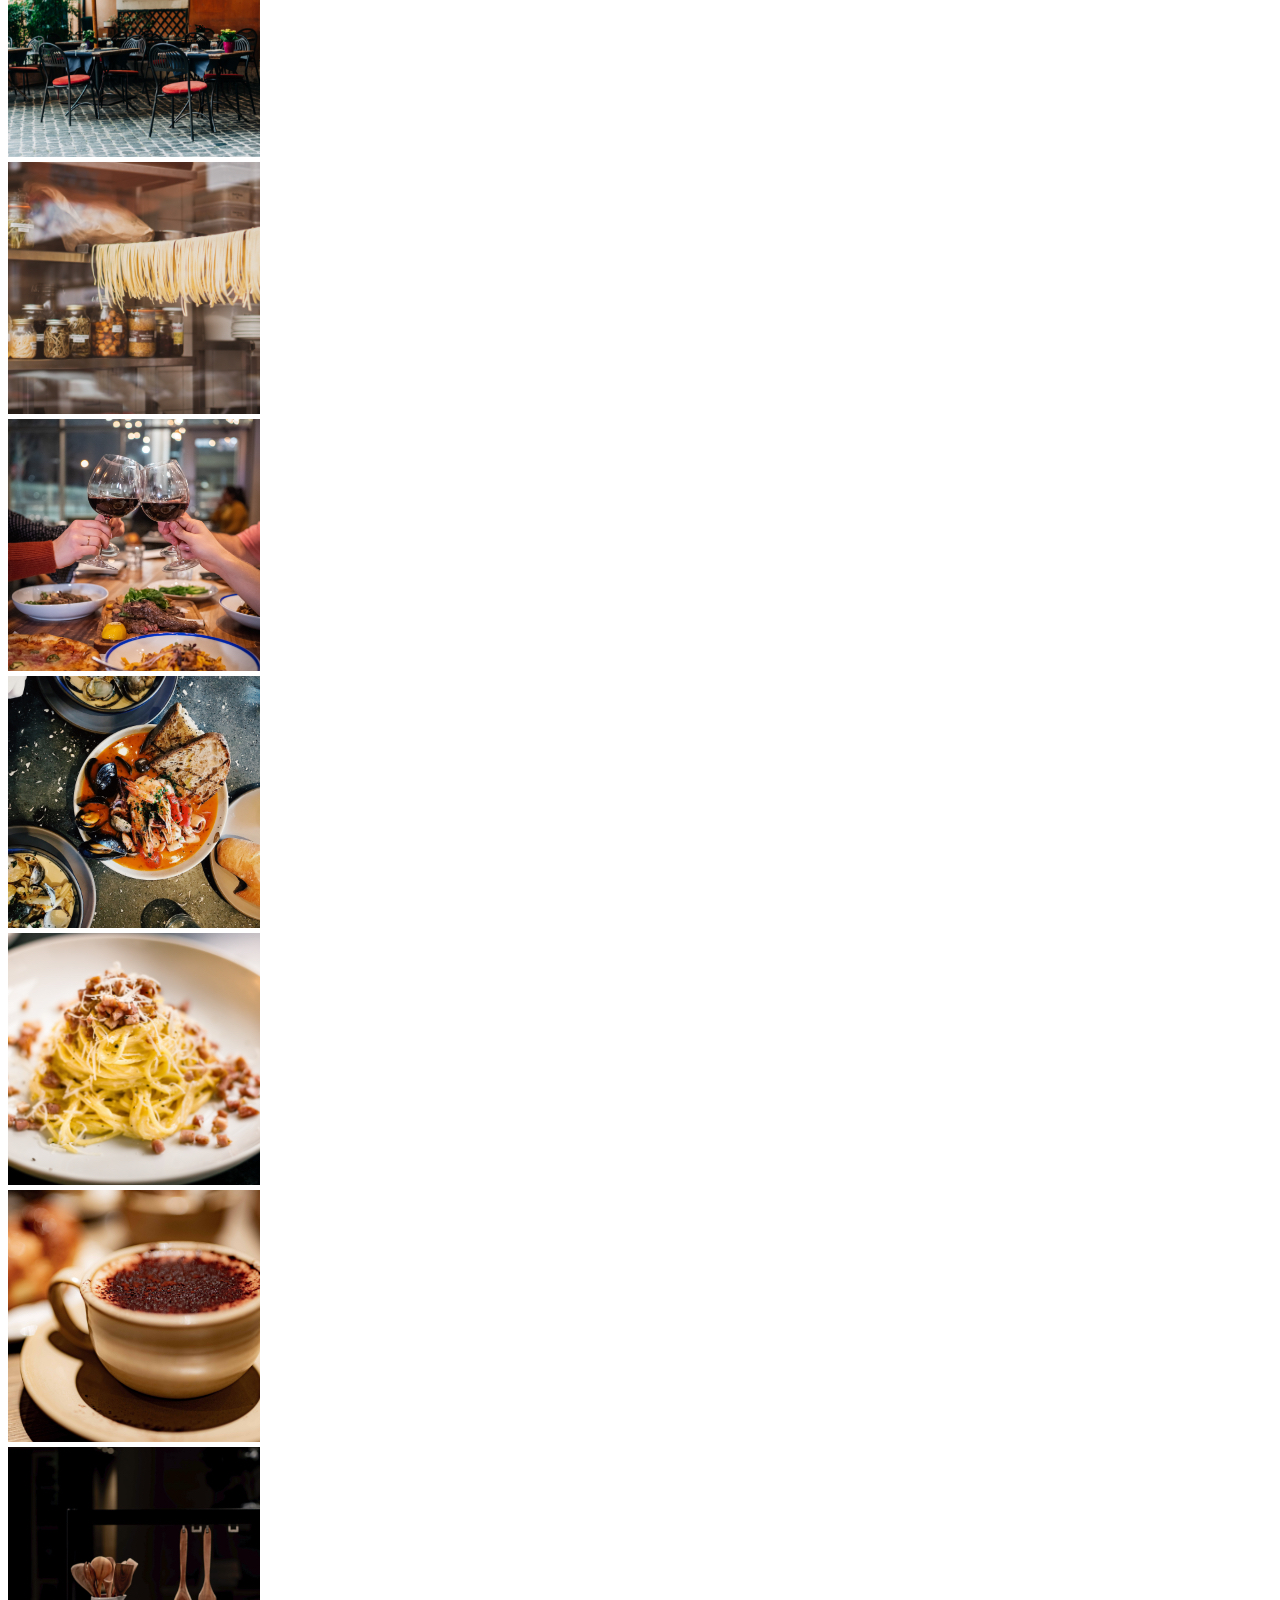
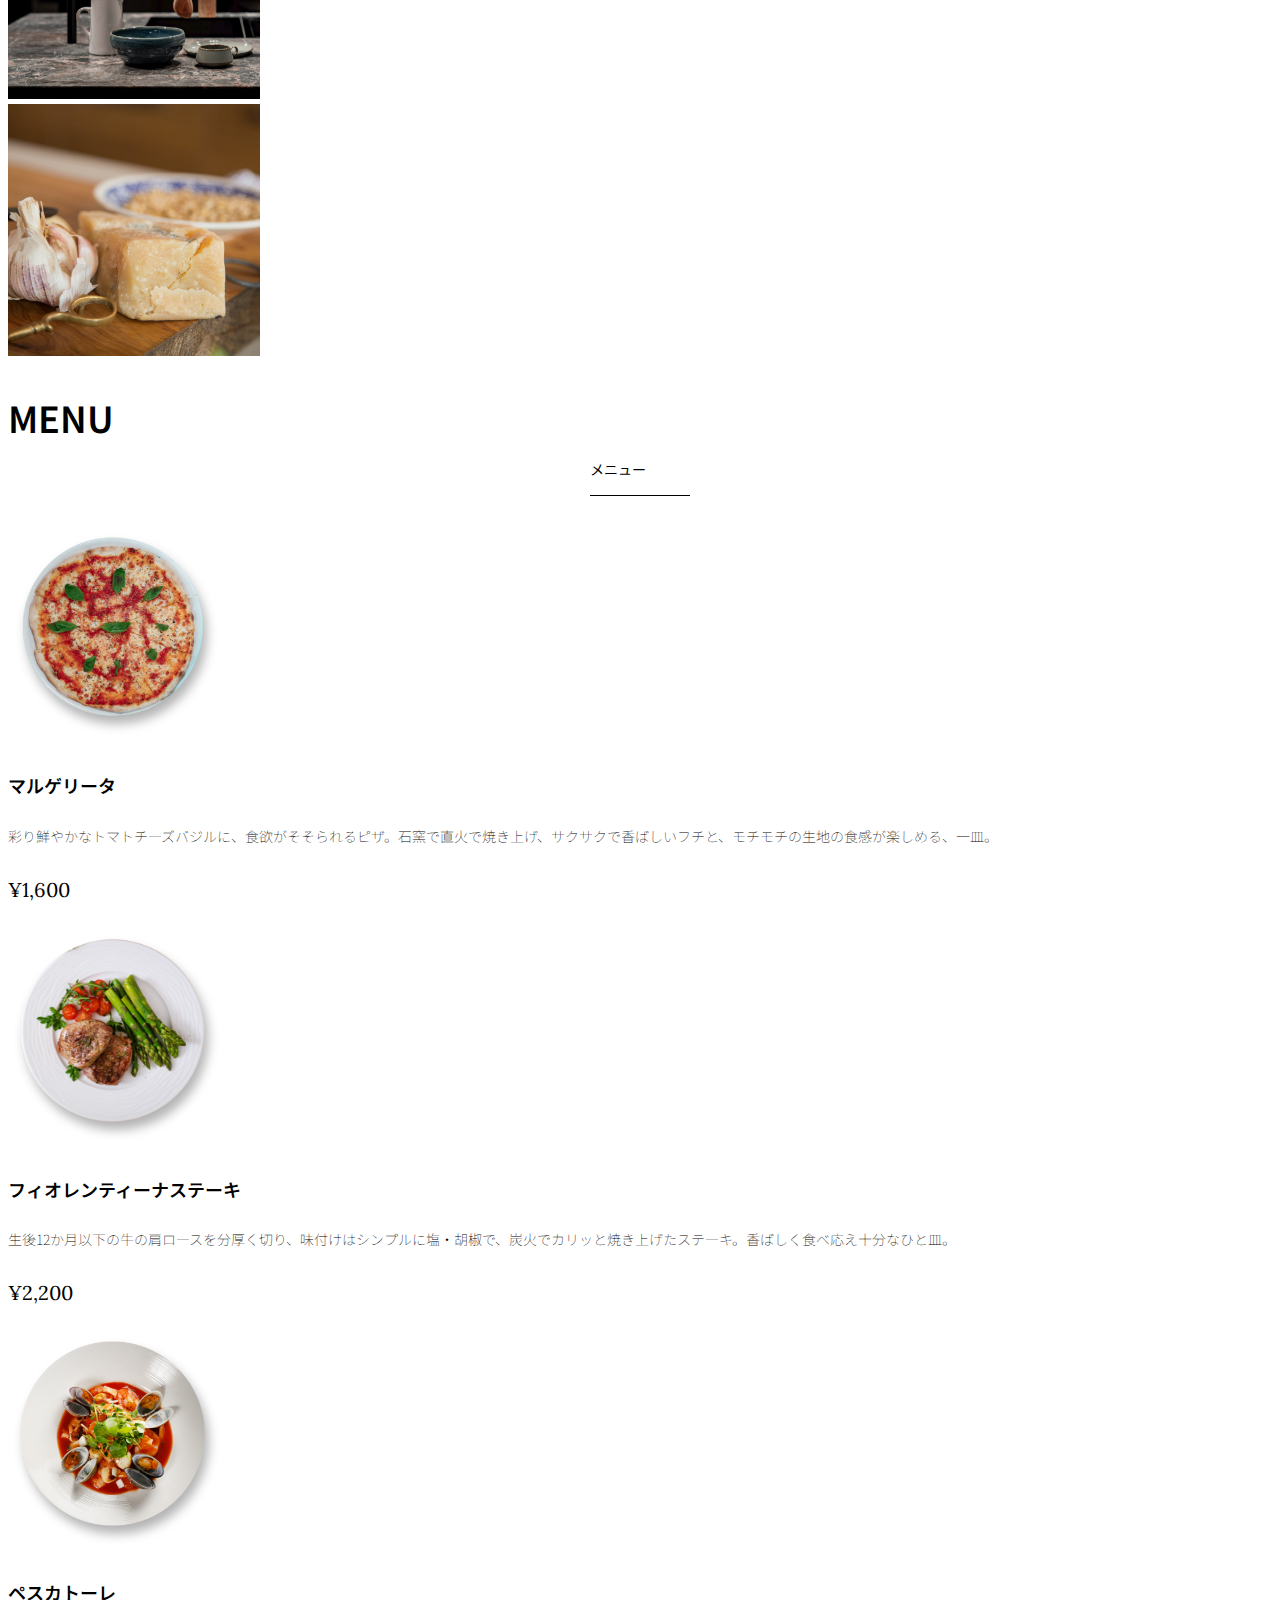
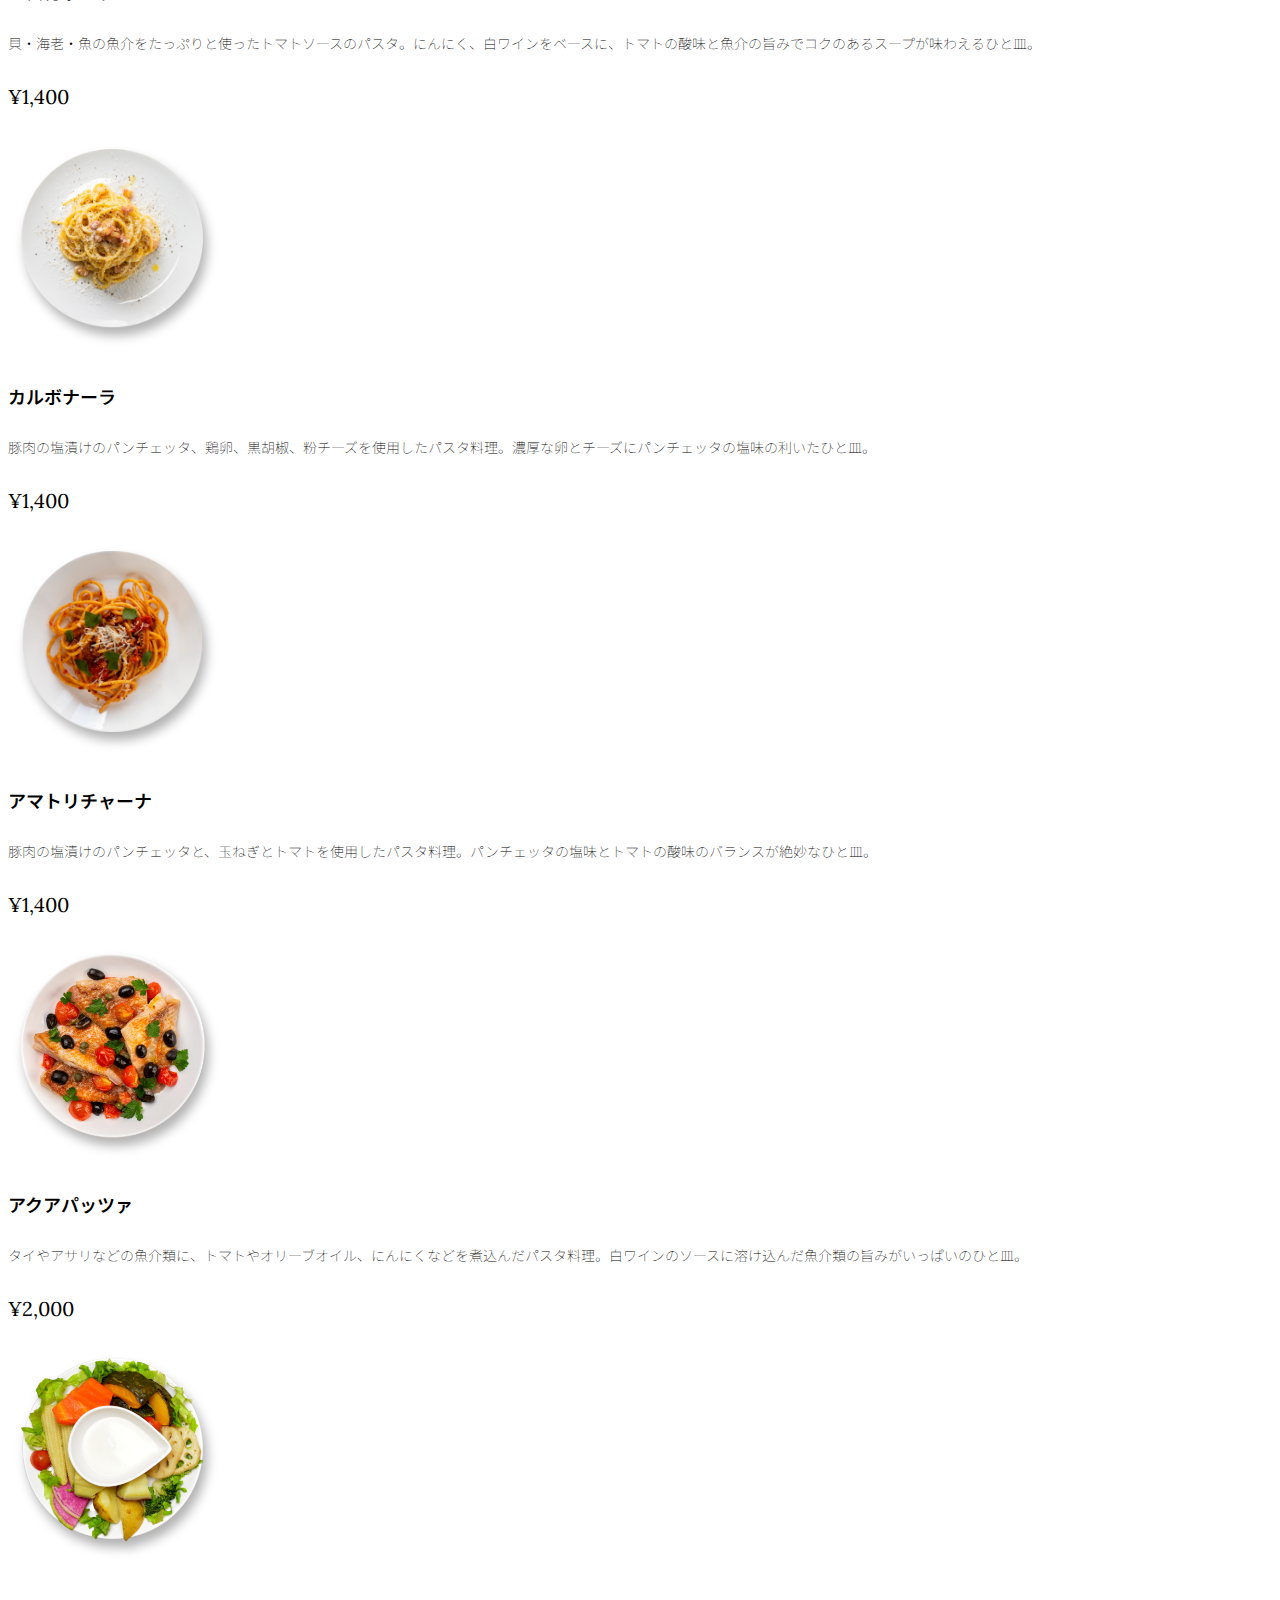
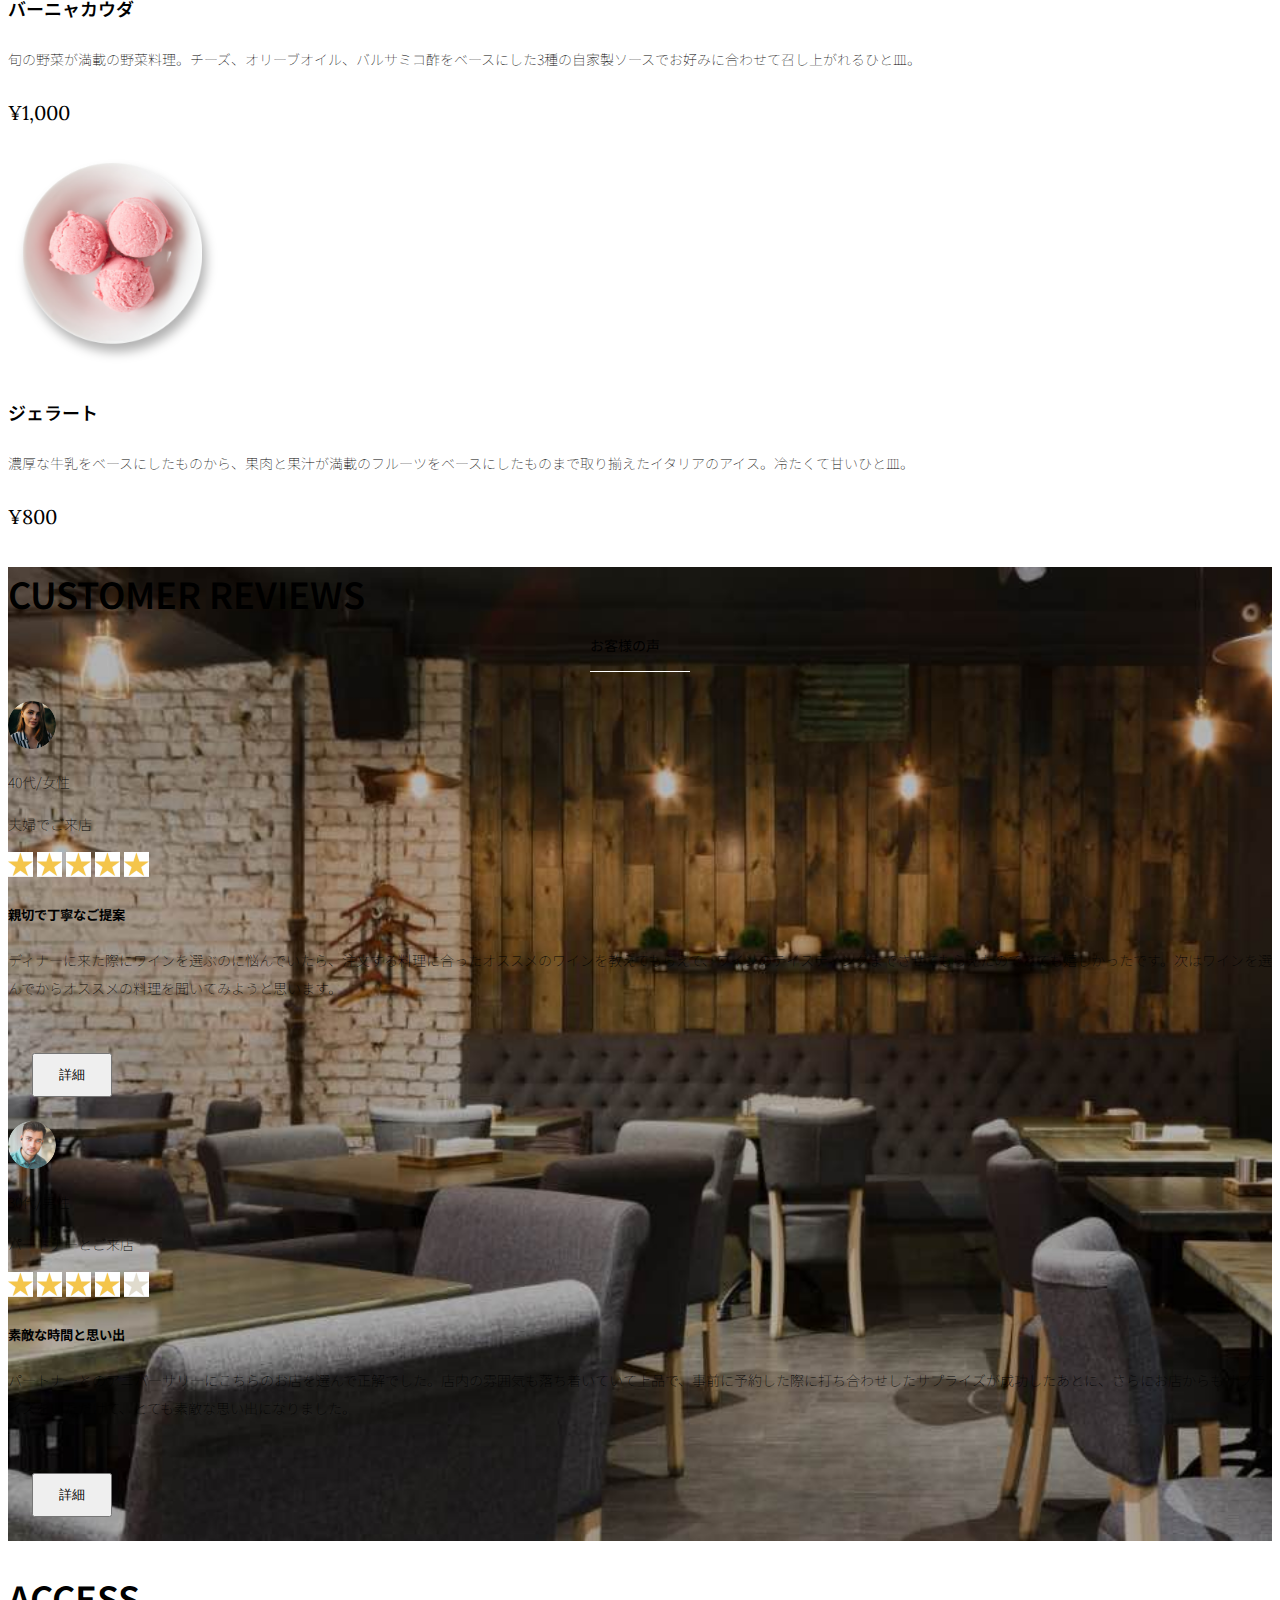
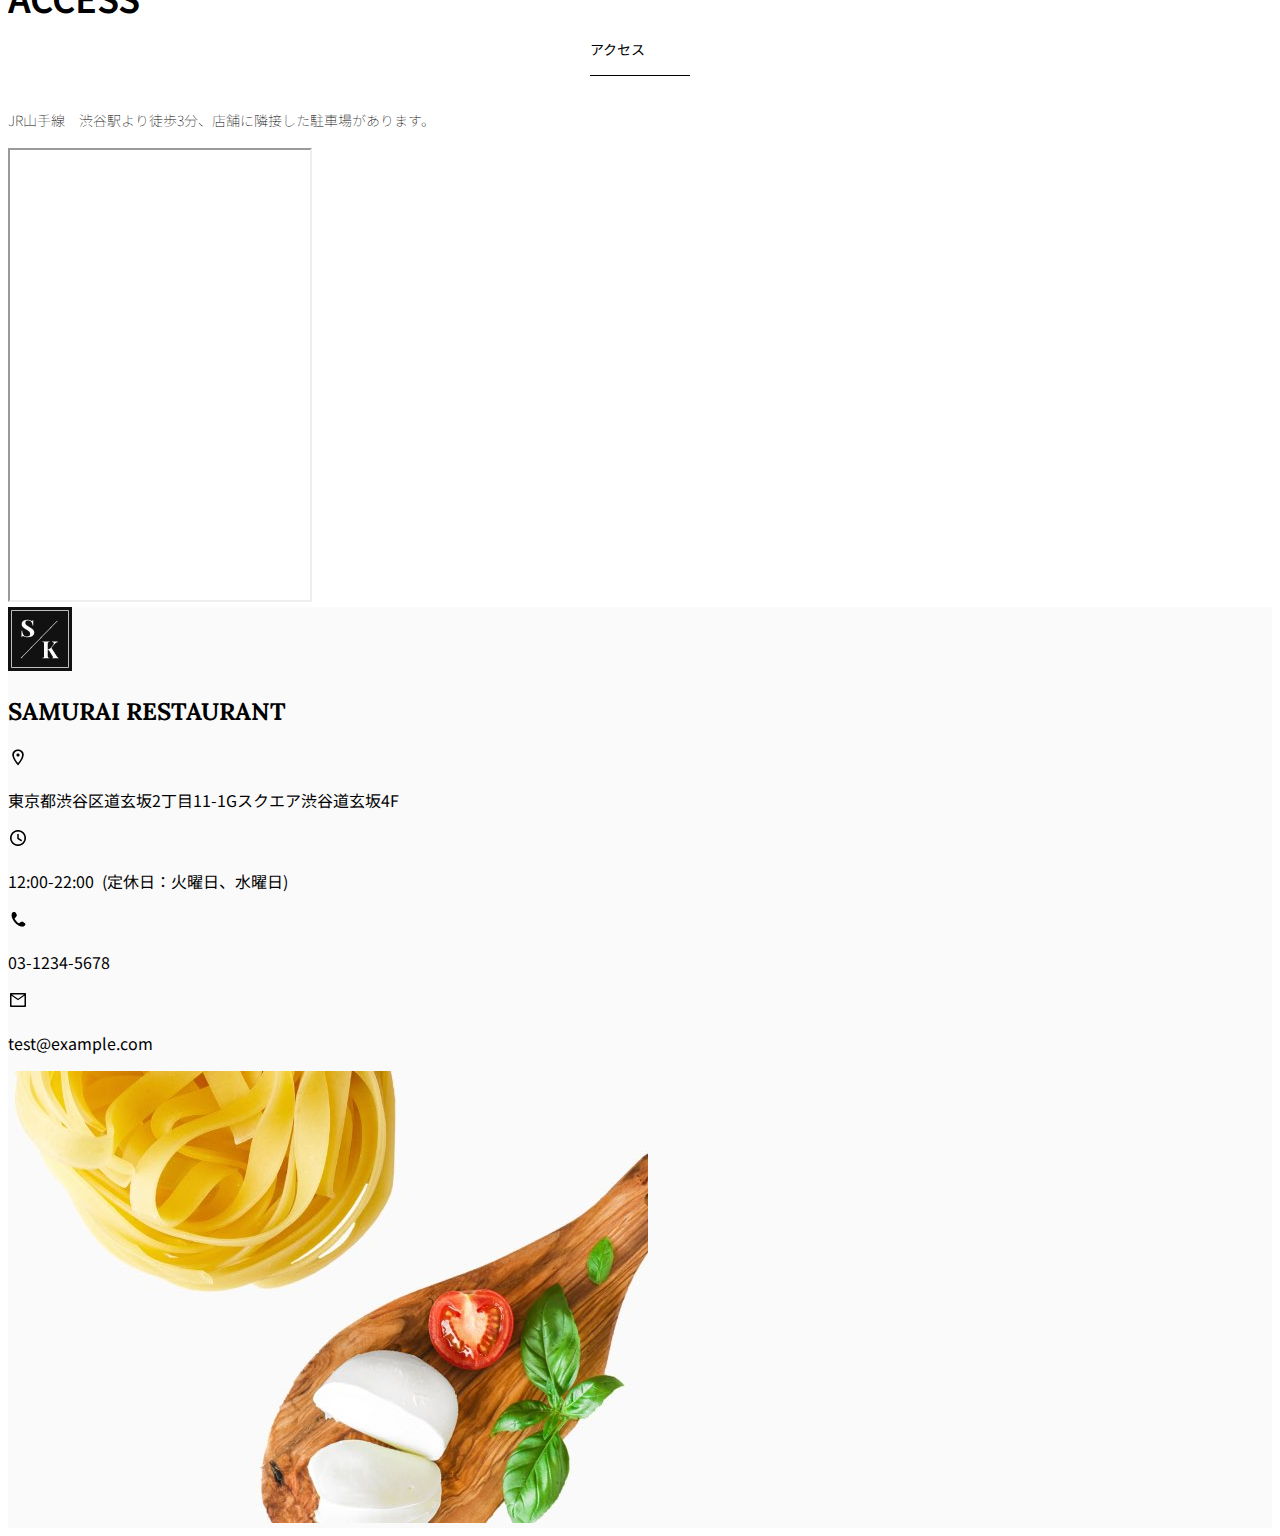
<file: kadai_tutorial_output/index.html>
<!doctype html>
<html lang="ja">

<head>
  <meta charset="utf-8">
  <!-- マルチデバイス対応 -->
  <meta name="viewport" content="width=device-width, initial-scale=1">
  <meta name="description" content="">
  <meta name="author" content="SAMURAI ENGINEER">
  <title>SAMURAI XD_HTML教材</title>

  <!-- 先にBootstrapのCSSの読み込み -->
  <!-- bootstrap.min.cssの読み込み -->
  <link href="https://cdn.jsdelivr.net/npm/bootstrap@5.0.0-beta1/dist/css/bootstrap.min.css" rel="stylesheet"
    integrity="sha384-giJF6kkoqNQ00vy+HMDP7azOuL0xtbfIcaT9wjKHr8RbDVddVHyTfAAsrekwKmP1" crossorigin="anonymous">

  <!-- bootstrap.bundle.min.jsの読み込み -->
  <!-- BootstrapのJavaScriptライブラリの読み込み -->
  <script src="https://cdn.jsdelivr.net/npm/bootstrap@5.0.0-beta1/dist/js/bootstrap.bundle.min.js"
    integrity="sha384-ygbV9kiqUc6oa4msXn9868pTtWMgiQaeYH7/t7LECLbyPA2x65Kgf80OJFdroafW" crossorigin="anonymous" defer>
    </script>

  <!-- Google Font読み込み -->
  <link rel="preconnect" href="https://fonts.gstatic.com">
  <link href="https://fonts.googleapis.com/css2?family=Lora&display=swap" rel="stylesheet">
  <link href="https://fonts.googleapis.com/css2?family=Noto+Sans+JP:wght@300&display=swap" rel="stylesheet">
  <!-- Font Awesome -->
  <link rel="stylesheet" href="https://use.fontawesome.com/releases/v5.1.0/css/all.css"
    integrity="sha384-lKuwvrZot6UHsBSfcMvOkWwlCMgc0TaWr+30HWe3a4ltaBwTZhyTEggF5tJv8tbt" crossorigin="anonymous">

  <!-- Bootstrapの読み込みのlinkタグよりもう後ろに、style.cssを読み込むlinkタグを記述する -->
  <!-- 今回作成する styles.cssの読み込み -->
  <link href="stylesheet/style.css" rel="stylesheet">
  <!--  -->
</head>

<body>
  <main>
    <!-- ナビゲーションバー開始 -->
    <nav class="navbar navbar-expand-lg">
      <div class="container">
        <!-- ナビゲーション：アイコンとテキスト -->
        <a class="navbar-brand my_navbar_brand">
          <img class="img-fluid navbar_brand_logo" src="img/site_logo.png" alt="サイトアイコン"><span>SAMURAI KITCHEN</span>
        </a>

        <!-- ナビゲーション：ハンバーガーボタンの制御 -->
        <div class="navbar-toggler hamburger_menu" data-bs-toggle="collapse" data-bs-target="#navbarNav"
          aria-controls="navbarNav" aria-expanded="false" aria-label="Toggle navigation">
          <input type="checkbox" id="hamburger_btn_check">
          <label for="hamburger_btn_check" class="hamburger_btn">
            <img class="btn_open" src="img/button_open.png" alt="ナビゲーションバーのボタン">
            <img class="btn_close" src="img/button_close.png" alt="ナビゲーションバーのボタン">
          </label>
        </div>

        <!-- ナビゲーション：項目 -->
        <div class="collapse navbar-collapse justify-content-end" id="navbarNav">
          <ul class="navbar-nav">
            <li class="nav-item px-2">
              <a class="nav-link my_nav_link my-2" aria-current="page" href="#">HOME</a>
            </li>

            <li class="nav-item px-2">
              <a class="nav-link my_nav_link my-2" href="#about">ABOUT US</a>
            </li>

            <li class="nav-item px-2">
              <a class="nav-link my_nav_link my-2" href="#gallery">GALLERY</a>
            </li>

            <li class="nav-item px-2">
              <a class="nav-link my_nav_link my-2" href="#menu">MENU</a>
            </li>

            <li class="nav-item px-2">
              <a class="nav-link my_nav_link my-2" href="#review">CUSTOMER REVIEW</a>
            </li>

            <li class="nav-item px-2">
              <a class="nav-link my_nav_link my-2" href="#access">ACCESS</a>
            </li>

          </ul>
        </div>
      </div>
    </nav>
    <!-- ナビゲーションバー終了 -->

    <!-- カルーセル開始 -->
    <div id="myCarousel" class="carousel slide mb-5" data-bs-ride="carousel">
      <ol class="carousel-indicators">
        <li data-bs-target="#myCarousel" data-bs-slide-to="0" class="active"></li>
        <li data-bs-target="#myCarousel" data-bs-slide-to="1"></li>
        <li data-bs-target="#myCarousel" data-bs-slide-to="2"></li>
      </ol>

      <div class="carousel-inner">
        <!-- カルーセル：1枚目 -->
        <div class="carousel-item active">
          <img src="img/slider-1.jpg" alt="SAMURAI KITCHEN-1">
          <div class="carousel-caption">
            <h1 class="my_carousel_caption">
              Welcome to<br>
              SAMURAI KITCHEN
            </h1>
          </div>
        </div>

        <!-- カルーセル：2枚目 -->
        <div class="carousel-item">
          <img src="img/slider-2.jpg" alt="SAMURAI KITCHEN-2">
          <div class="carousel-caption">
            <h1 class="my_carousel_caption">
              The fabulous combination of&nbsp;wine&nbsp;and&nbsp;food
            </h1>
          </div>
        </div>

        <!-- カルーセル：3枚目 -->
        <div class="carousel-item">
          <img src="img/slider-3.jpg" alt="SAMURAI KITCHEN-3">
          <div class="carousel-caption">
            <h1 class="my_carousel_caption">
              Get the Italian taste<br>
              at the SAMURAI&nbsp;KITCHEN
            </h1>
          </div>
        </div>
      </div>

      <!-- カルーセル：コントロールボタン（右） -->
      <a class="carousel-control-prev" href="#myCarousel" role="button" data-bs-slide="prev">
        <span class="carousel-control-prev-icon" aria-hidden="true"></span>
        <span class="visually-hidden">Previous</span>
      </a>

      <!-- カルーセル：コントロールボタン（左） -->
      <a class="carousel-control-next" href="#myCarousel" role="button" data-bs-slide="next">
        <span class="carousel-control-next-icon" aria-hidden="true"></span>
        <span class="visually-hidden">Next</span>
      </a>
    </div>
    <!-- カルーセル終了 -->

    <!-- アバウトセクション開始 -->
    <section class="about_us_bg" id="about">
      <div class="container py-5 mb-5">
        <div class="row">
          <!-- アバウトセクション：左側カラム（6/12分割） -->
          <div class="col-lg-6 text-left">
            <div class="py-5">
              <!-- アバウトセクション：タイトル -->
              <h2 class="section_title about mb-5">
                ABOUT US
              </h2>
              <!-- アバウトセクション：内容 -->
              <p class="mb-2">
                本場イタリアンの味を追求し、厳選した国産食材を使用。<br>
                オーガニック野菜、熟成させた自家製プロシュート、<br>
                毎朝仕込むピザ生地など、あらゆる食材へのこだわり。<br>
              </p>
              <p class="mb-2">
                料理に合うワインもイタリア産のものから国産のものまでラインナップ豊富。<br>
              </p>
              <p class="mb-2">
                イタリアのワインの名産地「ピエモンテ州」「ヴェネト州」で生産された<br>
                ワインを取り揃え、上品な味わいをお愉しみいただけます。<br>
              </p>
            </div>
          </div>

          <!-- アバウトセクション：右側カラム（6/12分割） -->
          <div class="col-lg-6">
            <!-- アバウトセクション：画像 -->
            <img src="img/img-about-us.png" class="img-fluid" alt="pizza">
          </div>
        </div>
      </div>

    </section>
    <!-- アバウトセクション終了 -->

    <!-- ギャラリーセクション開始 -->
    <section id="gallery">
      <div class="container mb-5">
        <!-- ギャラリーセクション：タイトル -->
        <h2 class="mb-3 section_title gallery text-center">GALLERY</h2>
        <p class="text-center mb-5">
          上品な大人の空間で素敵なひと時を
        </p>

        <!-- ギャラリーセクション：画像一覧 -->
        <div class="row">
          <div class="col-6 col-lg-3 mb-4 d-flex justify-content-center">
            <img class="img-fluid" src="img/gallery-1.jpg" alt="terrace">
          </div>

          <div class="col-6 col-lg-3 mb-4 d-flex justify-content-center">
            <img class="img-fluid" src="img/gallery-2.jpg" alt="shelf">
          </div>

          <div class="col-6 col-lg-3 mb-4 d-flex justify-content-center">
            <img class="img-fluid" src="img/gallery-3.jpg" alt="wine">
          </div>

          <div class="col-6 col-lg-3 mb-4 d-flex justify-content-center">
            <img class="img-fluid" src="img/gallery-4.jpg" alt="paella">
          </div>

          <div class="col-6 col-lg-3 mb-4 d-flex justify-content-center">
            <img class="img-fluid" src="img/gallery-5.jpg" alt="pasta">
          </div>

          <div class="col-6 col-6 col-lg-3 mb-4 d-flex justify-content-center">
            <img class="img-fluid" src="img/gallery-6.jpg" alt="coffee">
          </div>

          <div class="col-6 col-lg-3 mb-4 d-flex justify-content-center">
            <img class="img-fluid" src="img/gallery-7.jpg" alt="cutlery">
          </div>

          <div class="col-6 col-lg-3 mb-4 d-flex justify-content-center">
            <img class="img-fluid" src="img/gallery-8.jpg" alt="cheese">
          </div>

        </div>
      </div>
    </section>
    <!-- ギャラリーセクション終了 -->

    <!-- メニューセクション -->
    <section id="menu">
      <div class="container">
        <div class="row">
          <div class="col-lg-12">
            <!-- メニューセクション：タイトル -->
            <h2 class="section_title menu text-center mb-5">MENU</h2>
          </div>
        </div>
      </div>

      <div class="container mb-5">
        <div class="row">
          <!-- メニューセクション：左側のメニュー -->
          <div class="col-lg-6">
            <div class="row g-0 mb-4">
              <!-- メニューセクション：画像（5：7） -->
              <div class="col-lg-5 text-center">
                <img src="img/margherita.png" class="img-fluid" alt="マルゲリータ">
              </div>

              <!-- メニューセクション：内容（5：7） -->
              <div class="col-lg-7 p-4">
                <h4 class="mb-0 menu_title">マルゲリータ</h4>
                <p class="my-auto">
                  彩り鮮やかなトマトチーズバジルに、食欲がそそられるピザ。石窯で直火で焼き上げ、サクサクで香ばしいフチと、モチモチの生地の食感が楽しめる、一皿。
                </p>
                <p class="menu_price">¥1,600</p>
              </div>
            </div>
          </div>

          <!-- メニューセクション：右側のメニュー -->
          <div class="col-lg-6">
            <div class="row g-0 mb-4">
              <!-- メニューセクション：画像（5：7） -->
              <div class="col-lg-5 text-center">
                <img src="img/steak.png" class="img-fluid" alt="フィオレンティーナステーキ">
              </div>

              <!-- メニューセクション：内容（5：7） -->
              <div class="col-lg-7 p-4">
                <h4 class="mb-0 menu_title">フィオレンティーナステーキ</h4>
                <p class="my-auto">
                  生後12か月以下の牛の肩ロースを分厚く切り、味付けはシンプルに塩・胡椒で、炭火でカリッと焼き上げたステーキ。香ばしく食べ応え十分なひと皿。
                </p>
                <p class="menu_price">¥2,200</p>
              </div>
            </div>
          </div>
        </div>
        <div class="row">
          <!-- メニューセクション：左側のメニュー -->
          <div class="col-lg-6">
            <div class="row g-0 mb-4">
              <!-- メニューセクション：画像（5：7） -->
              <div class="col-lg-5 text-center">
                <img src="img/pescatore.png" class="img-fluid" alt="ペスカトーレ">
              </div>

              <!-- メニューセクション：内容（5：7） -->
              <div class="col-lg-7 p-4">
                <h4 class="mb-0 menu_title">ペスカトーレ</h4>
                <p class="my-auto">
                  貝・海老・魚の魚介をたっぷりと使ったトマトソースのパスタ。にんにく、白ワインをベースに、トマトの酸味と魚介の旨みでコクのあるスープが味わえるひと皿。
                </p>
                <p class="menu_price">¥1,400</p>
              </div>
            </div>
          </div>

          <!-- メニューセクション：右側のメニュー -->
          <div class="col-lg-6">
            <div class="row g-0 mb-4">
              <!-- メニューセクション：画像（5：7） -->
              <div class="col-lg-5 text-center">
                <img src="img/carbonara.png" class="img-fluid" alt="カルボナーラ">
              </div>

              <!-- メニューセクション：内容（5：7） -->
              <div class="col-lg-7 p-4">
                <h4 class="mb-0 menu_title">カルボナーラ</h4>
                <p class="my-auto">
                  豚肉の塩漬けのパンチェッタ、鶏卵、黒胡椒、粉チーズを使用したパスタ料理。濃厚な卵とチーズにパンチェッタの塩味の利いたひと皿。
                </p>
                <p class="menu_price">¥1,400</p>
              </div>
            </div>
          </div>
        </div>

        <div class="row">
          <!-- メニューセクション：左側のメニュー -->
          <div class="col-lg-6">
            <div class="row g-0 mb-4">
              <!-- メニューセクション：画像（5：7） -->
              <div class="col-lg-5 text-center">
                <img src="img/amatriciana.png" class="img-fluid" alt="アマトリチャーナ">
              </div>

              <!-- メニューセクション：内容（5：7） -->
              <div class="col-lg-7 p-4">
                <h4 class="mb-0 menu_title">アマトリチャーナ</h4>
                <p class="my-auto">
                  豚肉の塩漬けのパンチェッタと、玉ねぎとトマトを使用したパスタ料理。パンチェッタの塩味とトマトの酸味のバランスが絶妙なひと皿。
                </p>
                <p class="menu_price">¥1,400</p>
              </div>
            </div>
          </div>

          <!-- メニューセクション：右側のメニュー -->
          <div class="col-lg-6">
            <div class="row g-0 mb-4">
              <!-- メニューセクション：画像（5：7） -->
              <div class="col-lg-5 text-center">
                <img src="img/acqua-pazza.png" class="img-fluid" alt="アクアパッツァ">
              </div>

              <!-- メニューセクション：内容（5：7） -->
              <div class="col-lg-7 p-4">
                <h4 class="mb-0 menu_title">アクアパッツァ</h4>
                <p class="my-auto">
                  タイやアサリなどの魚介類に、トマトやオリーブオイル、にんにくなどを煮込んだパスタ料理。白ワインのソースに溶け込んだ魚介類の旨みがいっぱいのひと皿。
                </p>
                <p class="menu_price">¥2,000</p>
              </div>
            </div>
          </div>
        </div>

        <div class="row">
          <!-- メニューセクション：左側のメニュー -->
          <div class="col-lg-6">
            <div class="row g-0 mb-4">
              <!-- メニューセクション：画像（5：7） -->
              <div class="col-lg-5 text-center">
                <img src="img/bagna-cauda.png" class="img-fluid" alt="バーニャカウダ">
              </div>

              <!-- メニューセクション：内容（5：7） -->
              <div class="col-lg-7 p-4">
                <h4 class="mb-0 menu_title">バーニャカウダ</h4>
                <p class="my-auto">
                  旬の野菜が満載の野菜料理。チーズ、オリーブオイル、バルサミコ酢をベースにした3種の自家製ソースでお好みに合わせて召し上がれるひと皿。
                </p>
                <p class="menu_price">¥1,000</p>
              </div>
            </div>
          </div>

          <!-- メニューセクション：右側のメニュー -->
          <div class="col-lg-6">
            <div class="row g-0 mb-4">
              <!-- メニューセクション：画像（5：7） -->
              <div class="col-lg-5 text-center">
                <img src="img/gelato.png" class="img-fluid" alt="ジェラート">
              </div>

              <!-- メニューセクション：内容（5：7） -->
              <div class="col-lg-7 p-4">
                <h4 class="mb-0 menu_title">ジェラート</h4>
                <p class="my-auto">
                  濃厚な牛乳をベースにしたものから、果肉と果汁が満載のフルーツをベースにしたものまで取り揃えたイタリアのアイス。冷たくて甘いひと皿。
                </p>
                <p class="menu_price">¥800</p>
              </div>
            </div>
          </div>
        </div>

      </div>
    </section>
    <!-- メニューセクション終了 -->

    <!-- レビューセクション開始 -->
    <section id="review">
      <div class="review_wrapper">
        <div class="container py-5 mb-5">

          <div class="text-center mb-5">
            <!-- レビューセクション：タイトル -->
            <h2 class="section_title review text-center text-white">CUSTOMER REVIEWS</h2>
          </div>

          <div class="row pb-5 justify-content-center">
            <!-- レビューセクション：左側 -->
            <div class="col-12 col-lg-5 mt-3">
              <div class="bg-white h_420">
                <div class="p-4">
                  <div class="d-flex align-items-center">
                    <!-- お客様画像 -->
                    <img src="img/customer-woman.png" class="reviewer_img" alt="woman">
                    <div>
                      <!-- お客様情報 -->
                      <p class="my-0">40代/女性</p>
                      <p class="my-0">夫婦でご来店</p>
                    </div>
                  </div>
                  <div class="my-3">
                    <!-- 評価の星 -->
                    <img src="img/star-point.png" class="star_img" alt="star">
                    <img src="img/star-point.png" class="star_img" alt="star">
                    <img src="img/star-point.png" class="star_img" alt="star">
                    <img src="img/star-point.png" class="star_img" alt="star">
                    <img src="img/star-point.png" class="star_img" alt="star">
                  </div>
                  <!-- レビュータイトル -->
                  <h5>親切で丁寧なご提案</h5>
                  <!-- レビュー内容 -->
                  <p>
                    ディナーに来た際にワインを選ぶのに悩んでいたら、注文する料理に合ったオススメのワインを教えてもらえて、ワインのテイスティングまでさせてもらえたのでとても嬉しかったです。次はワインを選んでからオススメの料理を聞いてみようと思います。
                  </p>
                  <!-- 詳細表示ボタン -->
                  <button type="button" class="btn btn-warning shadow fix_bottom">詳細</button>
                </div>
              </div>
            </div>

            <!-- レビューセクション：右側 -->
            <div class="col-12 col-lg-5 mt-3">
              <div class="bg-white h_420">
                <div class="p-4">
                  <div class="d-flex align-items-center">
                    <!-- お客様画像 -->
                    <img src="img/customer-man.png" class="reviewer_img" alt="man">
                    <div>
                      <!-- お客様情報 -->
                      <p class="my-0">30代/男性</p>
                      <p class="my-0">パートナーとご来店</p>
                    </div>
                  </div>
                  <div class="my-3">
                    <!-- 評価の星 -->
                    <img src="img/star-point.png" class="star_img" alt="star">
                    <img src="img/star-point.png" class="star_img" alt="star">
                    <img src="img/star-point.png" class="star_img" alt="star">
                    <img src="img/star-point.png" class="star_img" alt="star">
                    <img src="img/star-no-point.png" class="star_img" alt="no-star">
                  </div>
                  <!-- レビュータイトル -->
                  <h5>素敵な時間と思い出</h5>
                  <!-- レビュー内容 -->
                  <p>
                    パートナーとのアニバーサリーにこちらのお店を選んで正解でした。店内の雰囲気も落ち着いていて上品で、事前に予約した際に打ち合わせしたサプライズが成功したあとに、さらにお店からもサプライズをいただけて、とても素敵な思い出になりました。
                  </p>
                  <!-- 詳細表示ボタン -->
                  <button type="button" class="btn btn-warning shadow fix_bottom">詳細</button>
                </div>
              </div>
            </div>
          </div>
        </div>
      </div>
    </section>
    <!-- レビューセクション終了 -->

    <!-- アクセスセクション開始 -->
    <section id="access">
      <div class="container">
        <div class="row">
          <div class="col-lg-12 text-center mb-5">
            <!-- アクセスセクション：タイトル -->
            <h2 class="section_title text-center access mb-5">ACCESS</h2>
            <!-- アクセスセクション：内容 -->
            <p>JR山手線　渋谷駅より徒歩3分、店舗に隣接した駐車場があります。</p>
          </div>
        </div>
      </div>

      <div class="container mb-5 px-2">
        <!-- アクセスセクション：マップ -->
        <iframe
          src="https://www.google.com/maps/embed?pb=!1m18!1m12!1m3!1d3240.060393772694!2d139.7747075!3d35.7001314!2m3!1f0!2f0!3f0!3m2!1i1024!2i768!4f13.1!3m3!1m2!1s0x60188b602972bb83%3A0xa6b553df33a5bd04!2zU0FNVVJBSSBFTkdJTkVFUiDkvo3jgqjjg7Pjgrjjg4vjgqI!5e0!3m2!1sja!2sjp!4v1721663894859!5m2!1sja!2sjp"
          class="w-100" style="height: 50vh;" loading="lazy"></iframe>
      </div>
    </section>
    <!-- アクセスセクション終了 -->

    <!-- フッター開始 -->
    <footer id="footer">
      <div class="container">
        <div class="row">
          <!-- フッター：左側 -->
          <div class="col-12 col-lg-6 position-relative">
            <div class="row pt-5">
              <div class="col-lg-2 text-center my-3">
                <!-- ロゴ画像 -->
                <img class="img-fluid footer_brand_logo" src="img/site_logo.png" alt="サイトロゴ">
              </div>
              <div class="col-lg-10 align-self-center my-3">
                <!-- タイトル -->
                <h2 class="m-0 footer_text">SAMURAI RESTAURANT</h2>
              </div>
            </div>

            <!-- 営業時間などのテキスト -->
            <div class="restaurant_info py-3">
              <div class="d-flex mb-3">
                <img src="img/icon-Marker.png" alt="marker">
                <p class="p-0 m-0">東京都渋谷区道玄坂2丁目11-1Gスクエア渋谷道玄坂4F</p>
              </div>
              <div class="d-flex mb-3">
                <img src="img/icon-Clock.png" alt="clock">
                <p class="p-0 m-0">12:00-22:00&nbsp;&nbsp;(定休日：火曜日、水曜日)</p>
              </div>
              <div class="d-flex mb-3">
                <img src="img/icon-Phone.png" alt="phone">
                <p class="p-0 m-0">03-1234-5678</p>
              </div>
              <div class="d-flex mb-3">
                <img src="img/icon-Mail.png" alt="mail">
                <p class="p-0 m-0">test@example.com</p>
              </div>
            </div>

            <!-- コピーライト -->
            <div class="copy_right align-items-center">
              <p>
                ©SAMURAI KITCHEN, All Rights Reserved.
              </p>

              <!-- SNSアイコン -->
              <img src="img/icon-facebook.png" class="sns_img" alt="facebook">
              <img src="img/icon-twitter.png" class="sns_img" alt="twitter">
            </div>
          </div>

          <!-- フッター：右側 -->
          <div class="col-12 col-lg-6 d-none d-lg-block">
            <img src="img/background-footer.jpg" alt="背景画像">
          </div>
        </div>
      </div>
    </footer>
    <!-- フッター終了 -->
  </main>
</body>

</html>
</file>
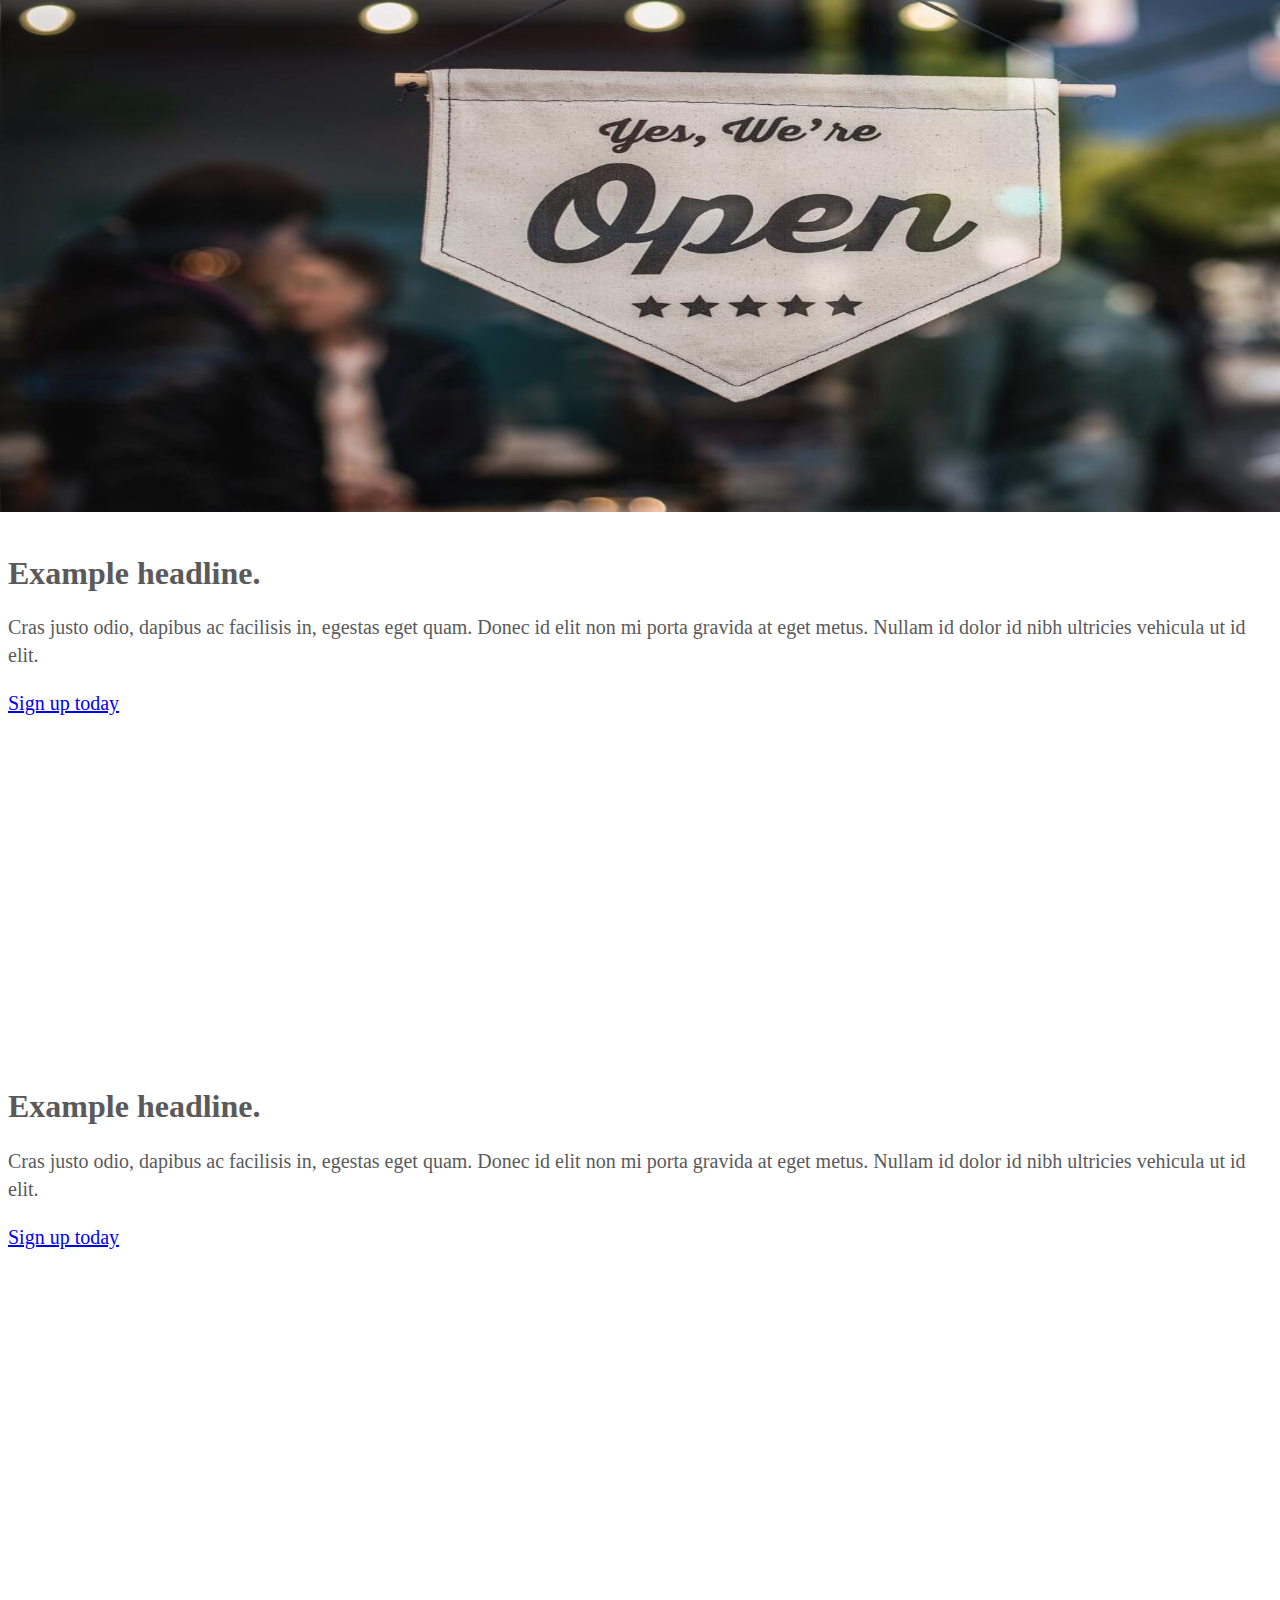
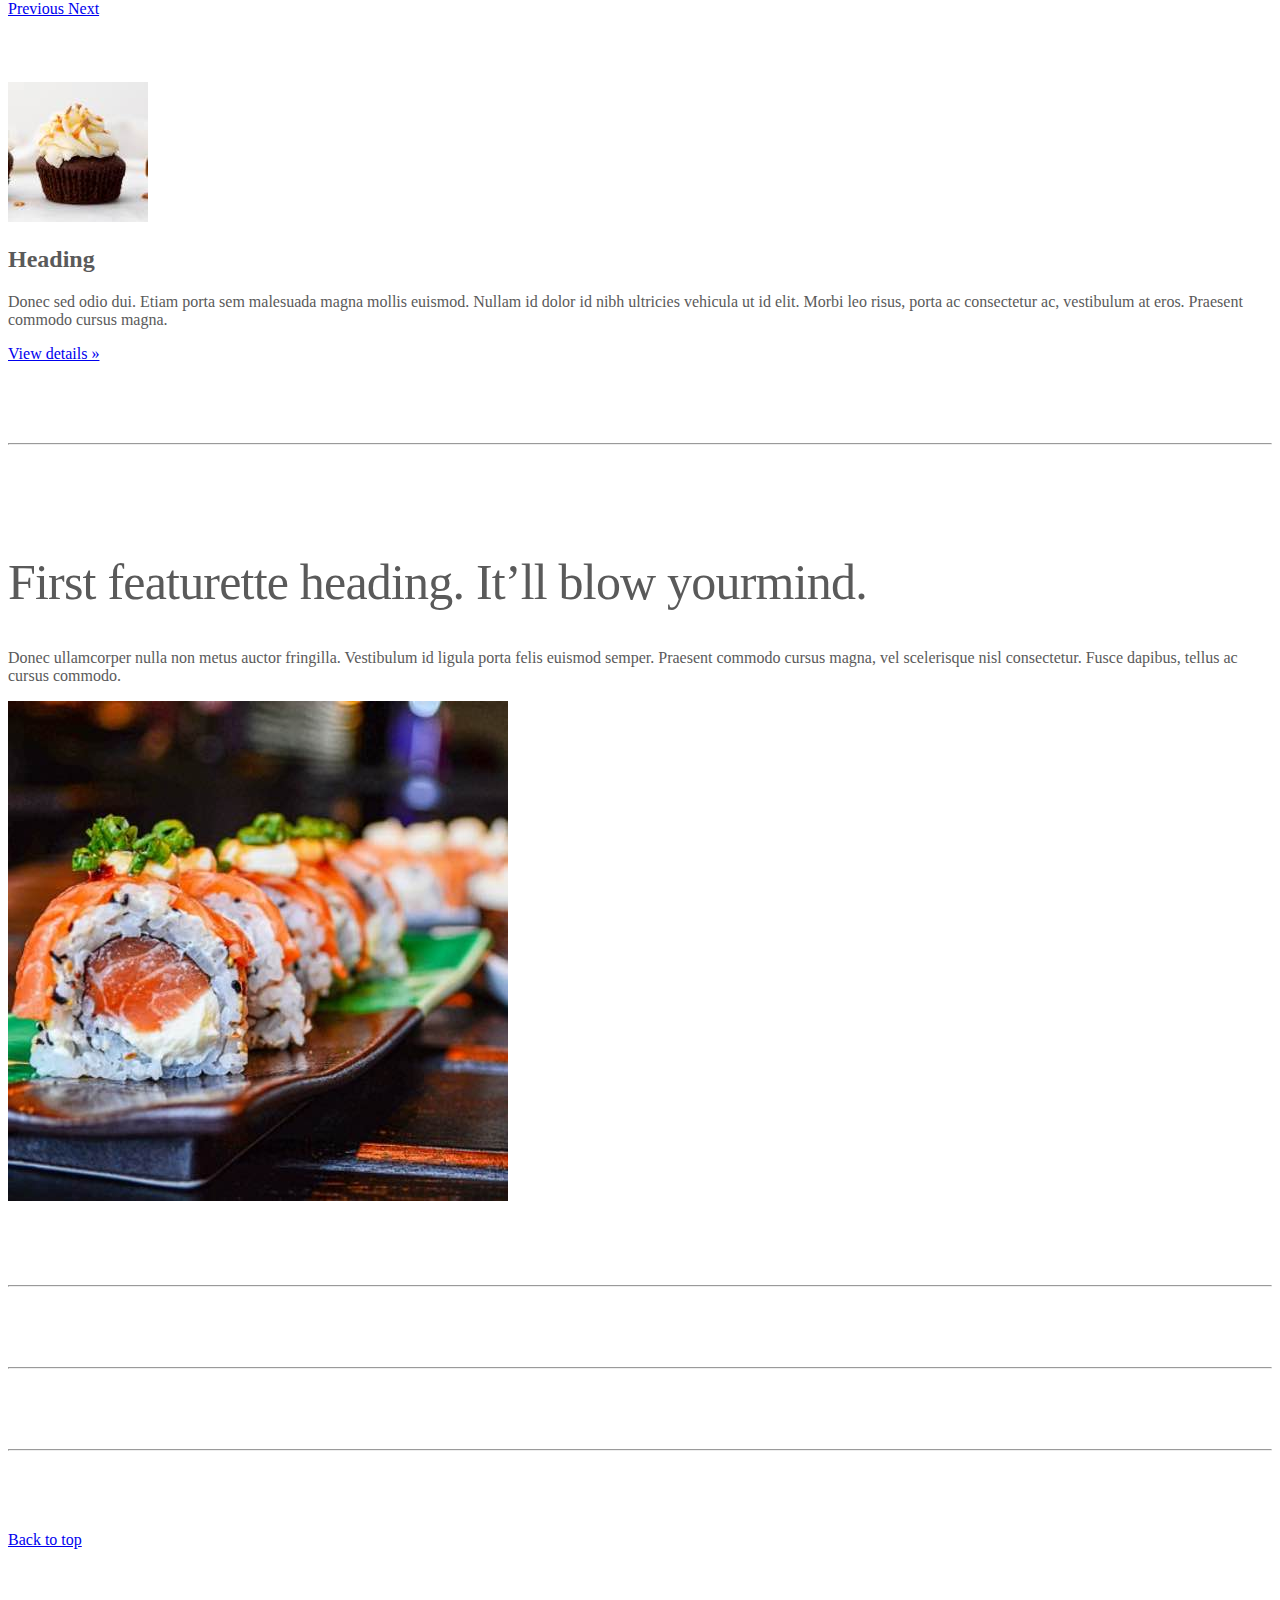
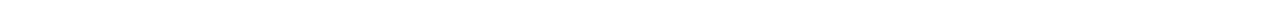
<file: kadai_003/index_for_student.html>
<!doctype html>
<html lang="en">

<head>
  <meta charset="utf-8">
  <meta name="viewport" content="width=device-width, initial-scale=1">
  <meta name="description" content="">
  <meta name="author" content="Mark Otto, Jacob Thornton, and Bootstrap contributors">
  <meta name="generator" content="Hugo 0.79.0">
  <title>Carousel Template · Bootstrap v5.0</title>
  <link rel="canonical" href="https://getbootstrap.com/docs/5.0/examples/carousel/">
  <!-- ************************************************ bootstrap.min.cssの読み込み -->
  <link href="https://cdn.jsdelivr.net/npm/bootstrap@5.0.0-beta1/dist/css/bootstrap.min.css" rel="stylesheet"
    integrity="sha384-giJF6kkoqNQ00vy+HMDP7azOuL0xtbfIcaT9wjKHr8RbDVddVHyTfAAsrekwKmP1" crossorigin="anonymous">
  <!-- <link href="dist/css/bootstrap.min.css" rel="stylesheet"> -->
  <!-- ************************************************ carousel.cssの読み込み -->
  <link href="carousel.css" rel="stylesheet">
  <!-- ************************************************ bootstrap.bundle.min.jsの読み込み -->
  <script src="https://cdn.jsdelivr.net/npm/bootstrap@5.0.0-beta1/dist/js/bootstrap.bundle.min.js"
    integrity="sha384-ygbV9kiqUc6oa4msXn9868pTtWMgiQaeYH7/t7LECLbyPA2x65Kgf80OJFdroafW" crossorigin="anonymous"
    defer></script>
  <!-- <script src="dist/js/bootstrap.bundle.min.js" defer></script> -->
</head>

<body>
  <main>
    <!-- ************************************************ カールセル開始 -->
    <div id="myCarousel" class="carousel slide carousel-fade" data-bs-ride="carousel">
      <div class="carousel-inner">
        <div class="carousel-item active">
          <img src="img/top_1.jpg" alt="サンプル画像1">
          <div class="container">
            <div class="carousel-caption">
              <h1>Example headline.</h1>
              <p>Cras justo odio, dapibus ac facilisis in, egestas eget quam. Donec id elit non mi porta gravida at eget
                metus. Nullam id dolor id nibh ultricies vehicula ut id elit.</p>
              <p><a class="btn btn-lg btn-primary" href="#" role="button">Sign up today</a></p>
            </div>
          </div>
        </div>
        <div class="carousel-item">
          <img src="img/top_2.jpg" alt="サンプル画像2">
          <div class="container">
            <div class="carousel-caption">
              <h1>Example headline.</h1>
              <p>Cras justo odio, dapibus ac facilisis in, egestas eget quam. Donec id elit non mi porta gravida at eget
                metus. Nullam id dolor id nibh ultricies vehicula ut id elit.</p>
              <p><a class="btn btn-lg btn-primary" href="#" role="button">Sign up today</a></p>
            </div>
          </div>
        </div>
        <div class="carousel-item">
          <img src="img/top_3.jpg" alt="サンプル画像3">
          <div class="container">
            <div class="carousel-caption">
              <h1>Example headline.</h1>
              <p>Cras justo odio, dapibus ac facilisis in, egestas eget quam. Donec id elit non mi porta gravida at eget
                metus. Nullam id dolor id nibh ultricies vehicula ut id elit.</p>
              <p><a class="btn btn-lg btn-primary" href="#" role="button">Sign up today</a></p>
            </div>
          </div>
        </div>
      </div>

      <!-- カルーセル　左ボタン -->
      <a class="carousel-control-prev" href="#myCarousel" role="button" data-bs-slide="prev">
        <span class="carousel-control-prev-icon" aria-hidden="true"></span>
        <span class="visually-hidden">Previous</span>
      </a>

      <!-- カルーセル　右ボタン -->
      <a class="carousel-control-next" href="#myCarousel" role="button" data-bs-slide="next">
        <span class="carousel-control-next-icon" aria-hidden="true"></span>
        <span class="visually-hidden">Next</span>
      </a>
    </div>
    <!-- ************************************************ カールセル終了 -->
    <!-- <div class="container marketing"> -->
    <div class="">
      <!-- <div class="row"> -->
      <div class="">
        <!-- <div class="col-lg-4"> -->
        <div class="">
          <img src="img/cake.jpg" class="rounded-circle" alt="サンプル画像2">
          <h2>Heading</h2>
          <p>Donec sed odio dui. Etiam porta sem malesuada magna mollis euismod. Nullam id dolor id nibh ultricies
            vehicula ut id elit. Morbi leo risus, porta ac consectetur ac, vestibulum at eros. Praesent commodo cursus
            magna.</p>
          <!-- <p><a class="btn btn-secondary" href="#" role="button">View details &raquo;</a></p> -->
          <p><a class="" href="#" role="button">View details &raquo;</a></p>
        </div>
      </div>
      <hr class="featurette-divider">
      <!-- <div class="row"> -->
      <div class="">
        <!-- <div class="col-md-7"> -->
        <div class="">
          <!-- <h2 class="featurette-heading">First featurette heading. <span class="text-muted">It’ll blow yourmind.</span> -->
          <h2 class="featurette-heading">First featurette heading. <span class="">It’ll blow yourmind.</span></h2>
          <!-- <p class="lead">Donec ullamcorper nulla non metus auctor fringilla. Vestibulum id ligula porta felis
              euismod
              semper. Praesent commodo cursus magna, vel scelerisque nisl consectetur. Fusce dapibus, tellus ac cursus
              commodo.</p> -->
          <p class="">
            Donec ullamcorper nulla non metus auctor fringilla. Vestibulum id ligula porta felis
            euismod
            semper. Praesent commodo cursus magna, vel scelerisque nisl consectetur. Fusce dapibus, tellus ac cursus
            commodo.
          </p>
        </div>
        <!-- <div class="col-md-5"> -->
        <div class="">
          <!-- <img src="img/sushi.jpg" class="img-fluid" alt=""> -->
          <img src="img/sushi.jpg" class="" alt="サンプル画像3">
        </div>
      </div>
      <hr class="featurette-divider">
      <!-- ここにもう一つ左右を反転させたものを作ります。 -->
      <hr class="featurette-divider">
      <!-- ここにもう一つ左右を反転させたものを作ります。 -->
      <hr class="featurette-divider">
      <footer class="container">
        <!-- <p class="float-end"><a href="#">Back to top</a></p> -->
        <p class=""><a href="#">Back to top</a></p>
      </footer>
    </div>
  </main>
</body>

</html>
</file>
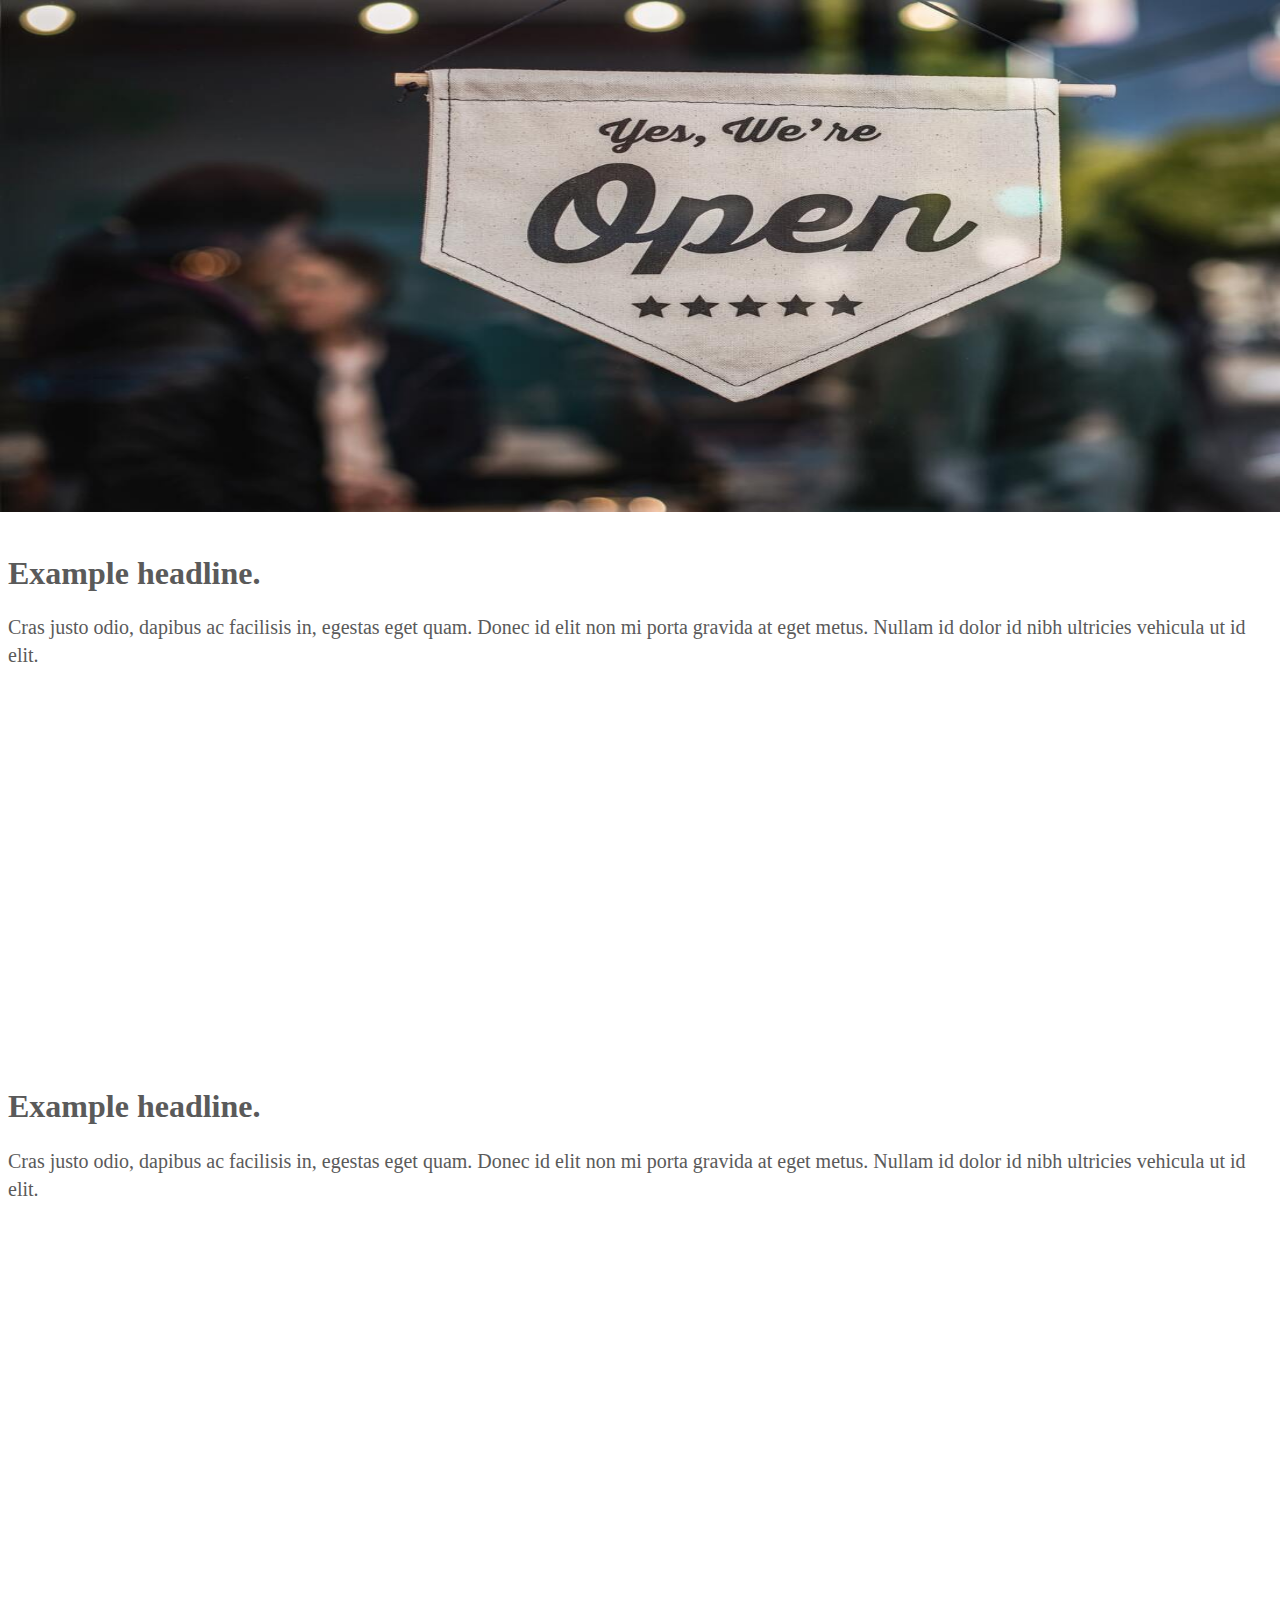
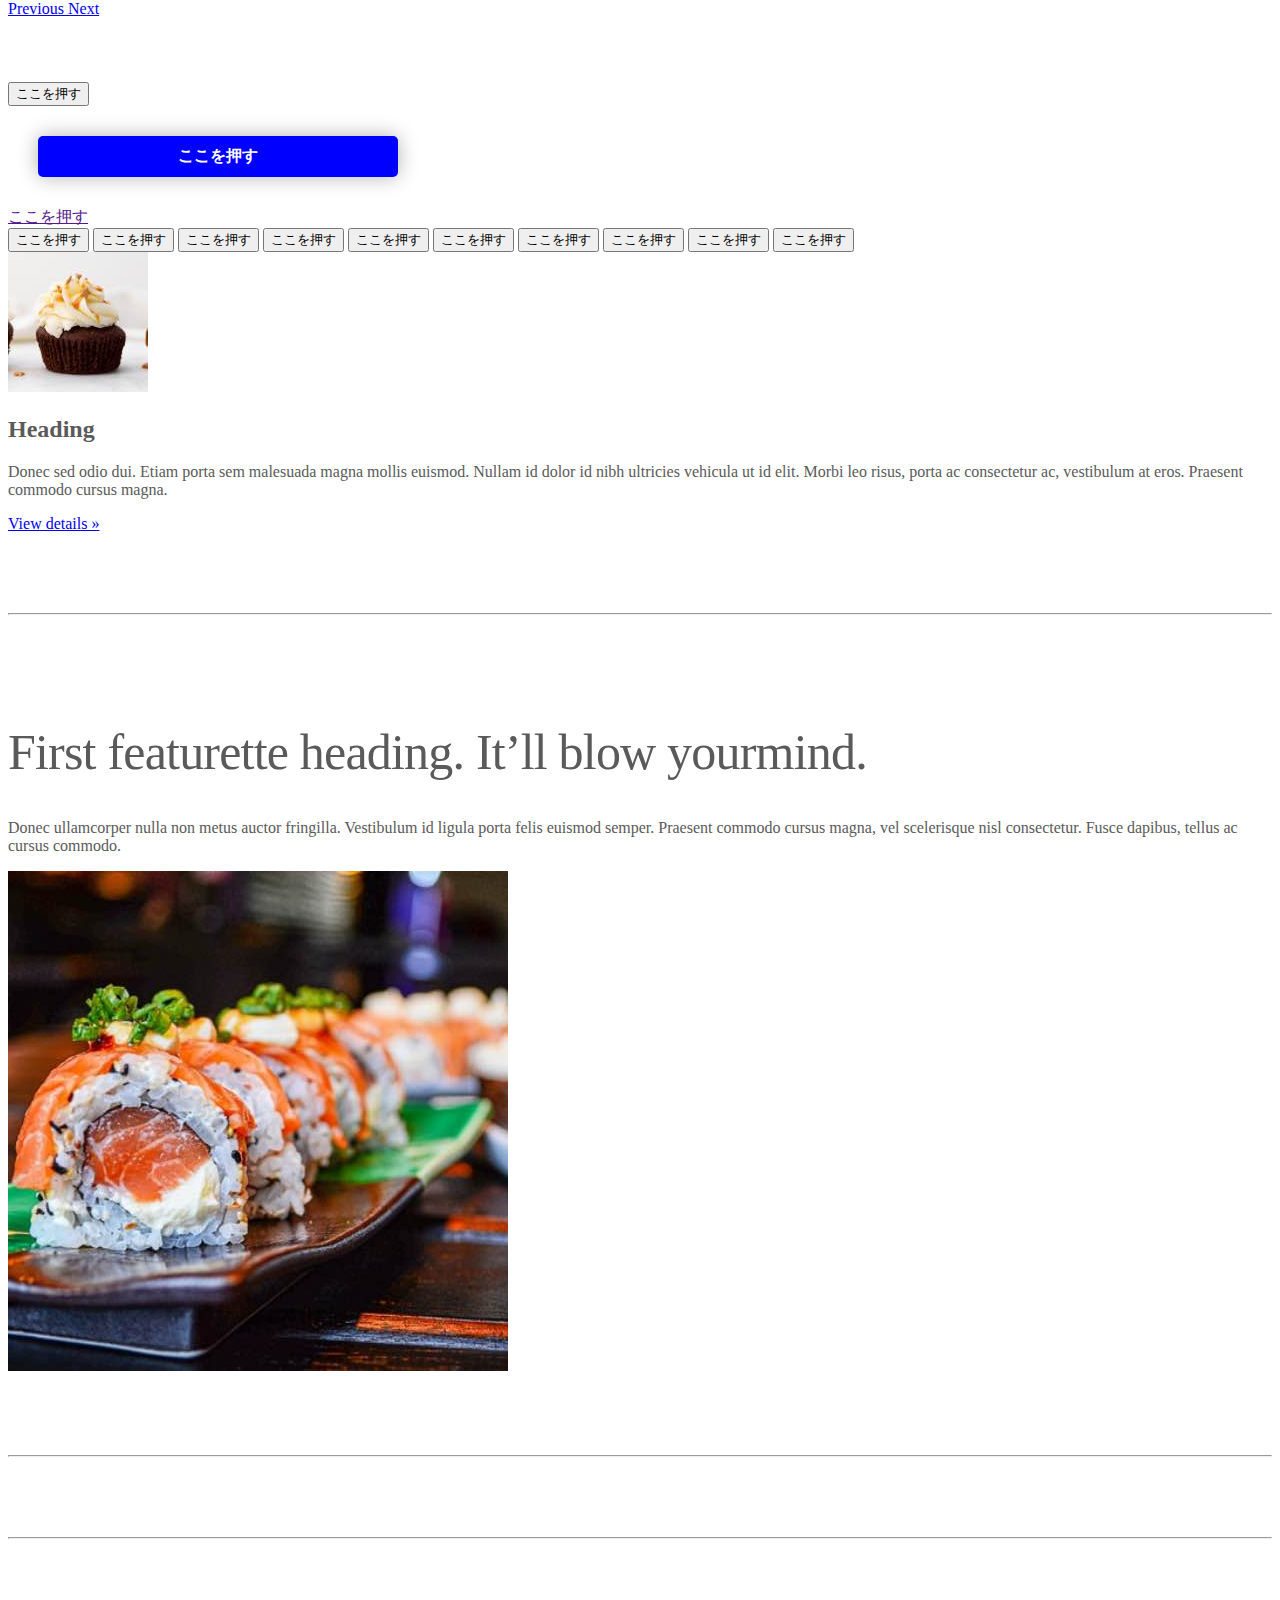
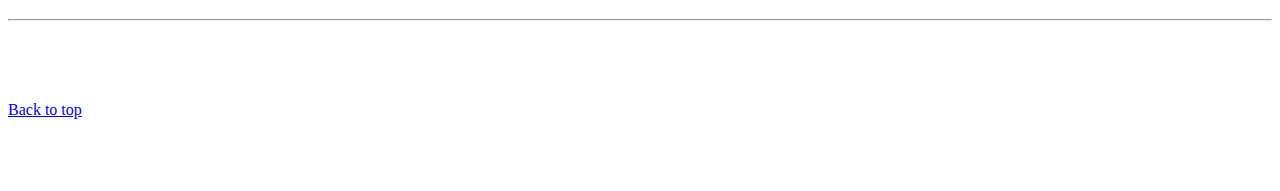
<file: kadai_004/index_for_student.html>
<!doctype html>
<html lang="en">

<head>
  <meta charset="utf-8">
  <meta name="viewport" content="width=device-width, initial-scale=1">
  <meta name="description" content="">
  <meta name="author" content="Mark Otto, Jacob Thornton, and Bootstrap contributors">
  <meta name="generator" content="Hugo 0.79.0">
  <title>Carousel Template · Bootstrap v5.0</title>
  <link rel="canonical" href="https://getbootstrap.com/docs/5.0/examples/carousel/">
  <!-- ************************************************ bootstrap.min.cssの読み込み -->
  <link href="https://cdn.jsdelivr.net/npm/bootstrap@5.0.0-beta1/dist/css/bootstrap.min.css" rel="stylesheet"
    integrity="sha384-giJF6kkoqNQ00vy+HMDP7azOuL0xtbfIcaT9wjKHr8RbDVddVHyTfAAsrekwKmP1" crossorigin="anonymous">
  <!-- <link href="dist/css/bootstrap.min.css" rel="stylesheet"> -->
  <!-- ************************************************ carousel.cssの読み込み -->
  <link href="carousel.css" rel="stylesheet">
  <!-- ************************************************ bootstrap.bundle.min.jsの読み込み -->
  <script src="https://cdn.jsdelivr.net/npm/bootstrap@5.0.0-beta1/dist/js/bootstrap.bundle.min.js"
    integrity="sha384-ygbV9kiqUc6oa4msXn9868pTtWMgiQaeYH7/t7LECLbyPA2x65Kgf80OJFdroafW" crossorigin="anonymous"
    defer></script>
  <!-- <script src="dist/js/bootstrap.bundle.min.js" defer></script> -->
</head>

<body>
  <main>
    <!-- ************************************************ カールセル開始 -->
    <div id="myCarousel" class="carousel slide carousel-fade" data-bs-ride="carousel">
      <div class="carousel-inner">
        <div class="carousel-item active">
          <img src="img/top_1.jpg" alt="サンプル画像1">
          <div class="container">
            <div class="carousel-caption">
              <h1>Example headline.</h1>
              <p>Cras justo odio, dapibus ac facilisis in, egestas eget quam. Donec id elit non mi porta gravida at eget
                metus. Nullam id dolor id nibh ultricies vehicula ut id elit.</p>
              <p><a class="btn btn-lg btn-primary" href="#" role="button">Sign up today</a></p>
            </div>
          </div>
        </div>
        <div class="carousel-item">
          <img src="img/top_2.jpg" alt="サンプル画像2">
          <div class="container">
            <div class="carousel-caption">
              <h1>Example headline.</h1>
              <p>Cras justo odio, dapibus ac facilisis in, egestas eget quam. Donec id elit non mi porta gravida at eget
                metus. Nullam id dolor id nibh ultricies vehicula ut id elit.</p>
            </div>
          </div>
        </div>
        <div class="carousel-item">
          <img src="img/top_3.jpg" alt="サンプル画像3">
          <div class="container">
            <div class="carousel-caption">
              <h1>Example headline.</h1>
              <p>Cras justo odio, dapibus ac facilisis in, egestas eget quam. Donec id elit non mi porta gravida at eget
                metus. Nullam id dolor id nibh ultricies vehicula ut id elit.</p>
            </div>
          </div>
        </div>
      </div>

      <!-- カルーセル　左ボタン -->
      <a class="carousel-control-prev" href="#myCarousel" role="button" data-bs-slide="prev">
        <span class="carousel-control-prev-icon" aria-hidden="true"></span>
        <span class="visually-hidden">Previous</span>
      </a>

      <!-- カルーセル　右ボタン -->
      <a class="carousel-control-next" href="#myCarousel" role="button" data-bs-slide="next">
        <span class="carousel-control-next-icon" aria-hidden="true"></span>
        <span class="visually-hidden">Next</span>
      </a>
    </div>
    <!-- ************************************************ カールセル終了 -->
    <div class="container">
      <style>
        .button-test {
          padding: 10px 30px;
          width: 300px;
          background-color: blue;
          color: white;
          text-align: center;
          font-weight: bold;
          border-radius: 5px;
          margin: 30px;
          box-shadow: 0 0 20px 0 rgba(0, 0, 0, 30%);
        }
      </style>
      <button class="btn btn-secondary btn-lg shadow">ここを押す</button>
      <div class="button-test">ここを押す</div>
      <a href="" class="btn btn-info btn-sm shadow">ここを押す</a>
      <br>

      <button type="button" class="btn btn-primary">ここを押す</button>
      <button type="button" class="btn btn-secondary btn-lg">ここを押す</button>
      <button type="button" class="btn btn-success btn-sm">ここを押す</button>
      <button type="button" class="btn btn-outline-danger shadow">ここを押す</button>
      <button type="button" class="btn btn-warning">ここを押す</button>
      <button type="button" class="btn btn-outline-info btn-lg">ここを押す</button>
      <button type="button" class="btn btn-light shadow">ここを押す</button>
      <button type="button" class="btn btn-dark">ここを押す</button>
      <button type="button" class="btn btn-outline-warning">ここを押す</button>
      <button type="button" class="btn btn-link">ここを押す</button>

    </div>
    <!-- <div class="container marketing"> -->
    <div class="">
      <!-- <div class="row"> -->
      <div class="">
        <!-- <div class="col-lg-4"> -->
        <div class="">
          <img src="img/cake.jpg" class="rounded-circle" alt="サンプル画像2">
          <h2>Heading</h2>
          <p>Donec sed odio dui. Etiam porta sem malesuada magna mollis euismod. Nullam id dolor id nibh ultricies
            vehicula ut id elit. Morbi leo risus, porta ac consectetur ac, vestibulum at eros. Praesent commodo cursus
            magna.</p>
          <!-- <p><a class="btn btn-secondary" href="#" role="button">View details &raquo;</a></p> -->
          <p><a class="" href="#" role="button">View details &raquo;</a></p>
        </div>
      </div>
      <hr class="featurette-divider">
      <!-- <div class="row"> -->
      <div class="">
        <!-- <div class="col-md-7"> -->
        <div class="">
          <!-- <h2 class="featurette-heading">First featurette heading. <span class="text-muted">It’ll blow yourmind.</span> -->
          <h2 class="featurette-heading">First featurette heading. <span class="">It’ll blow yourmind.</span></h2>
          <!-- <p class="lead">Donec ullamcorper nulla non metus auctor fringilla. Vestibulum id ligula porta felis
              euismod
              semper. Praesent commodo cursus magna, vel scelerisque nisl consectetur. Fusce dapibus, tellus ac cursus
              commodo.</p> -->
          <p class="">
            Donec ullamcorper nulla non metus auctor fringilla. Vestibulum id ligula porta felis
            euismod
            semper. Praesent commodo cursus magna, vel scelerisque nisl consectetur. Fusce dapibus, tellus ac cursus
            commodo.
          </p>
        </div>
        <!-- <div class="col-md-5"> -->
        <div class="">
          <!-- <img src="img/sushi.jpg" class="img-fluid" alt=""> -->
          <img src="img/sushi.jpg" class="" alt="サンプル画像3">
        </div>
      </div>
      <hr class="featurette-divider">
      <!-- ここにもう一つ左右を反転させたものを作ります。 -->
      <hr class="featurette-divider">
      <!-- ここにもう一つ左右を反転させたものを作ります。 -->
      <hr class="featurette-divider">
      <footer class="container">
        <!-- <p class="float-end"><a href="#">Back to top</a></p> -->
        <p class=""><a href="#">Back to top</a></p>
      </footer>
    </div>
  </main>
</body>

</html>
</file>
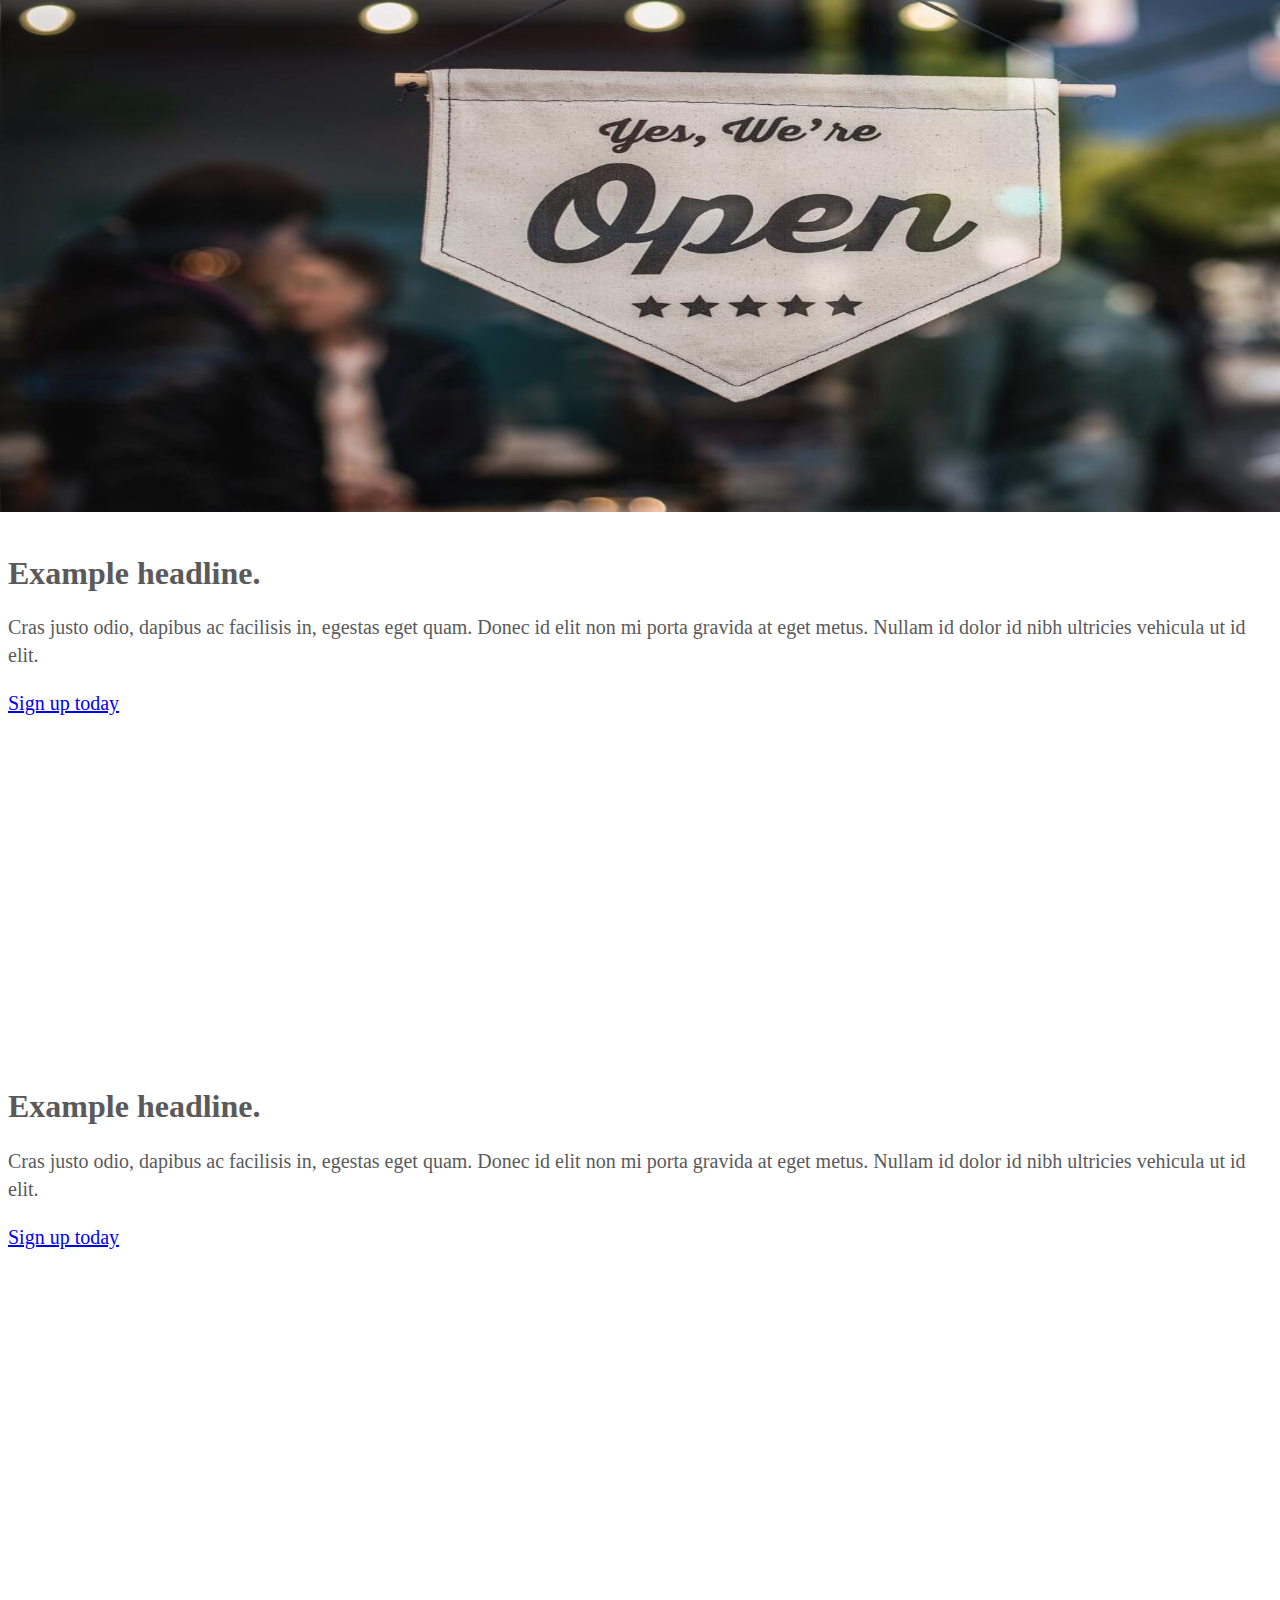
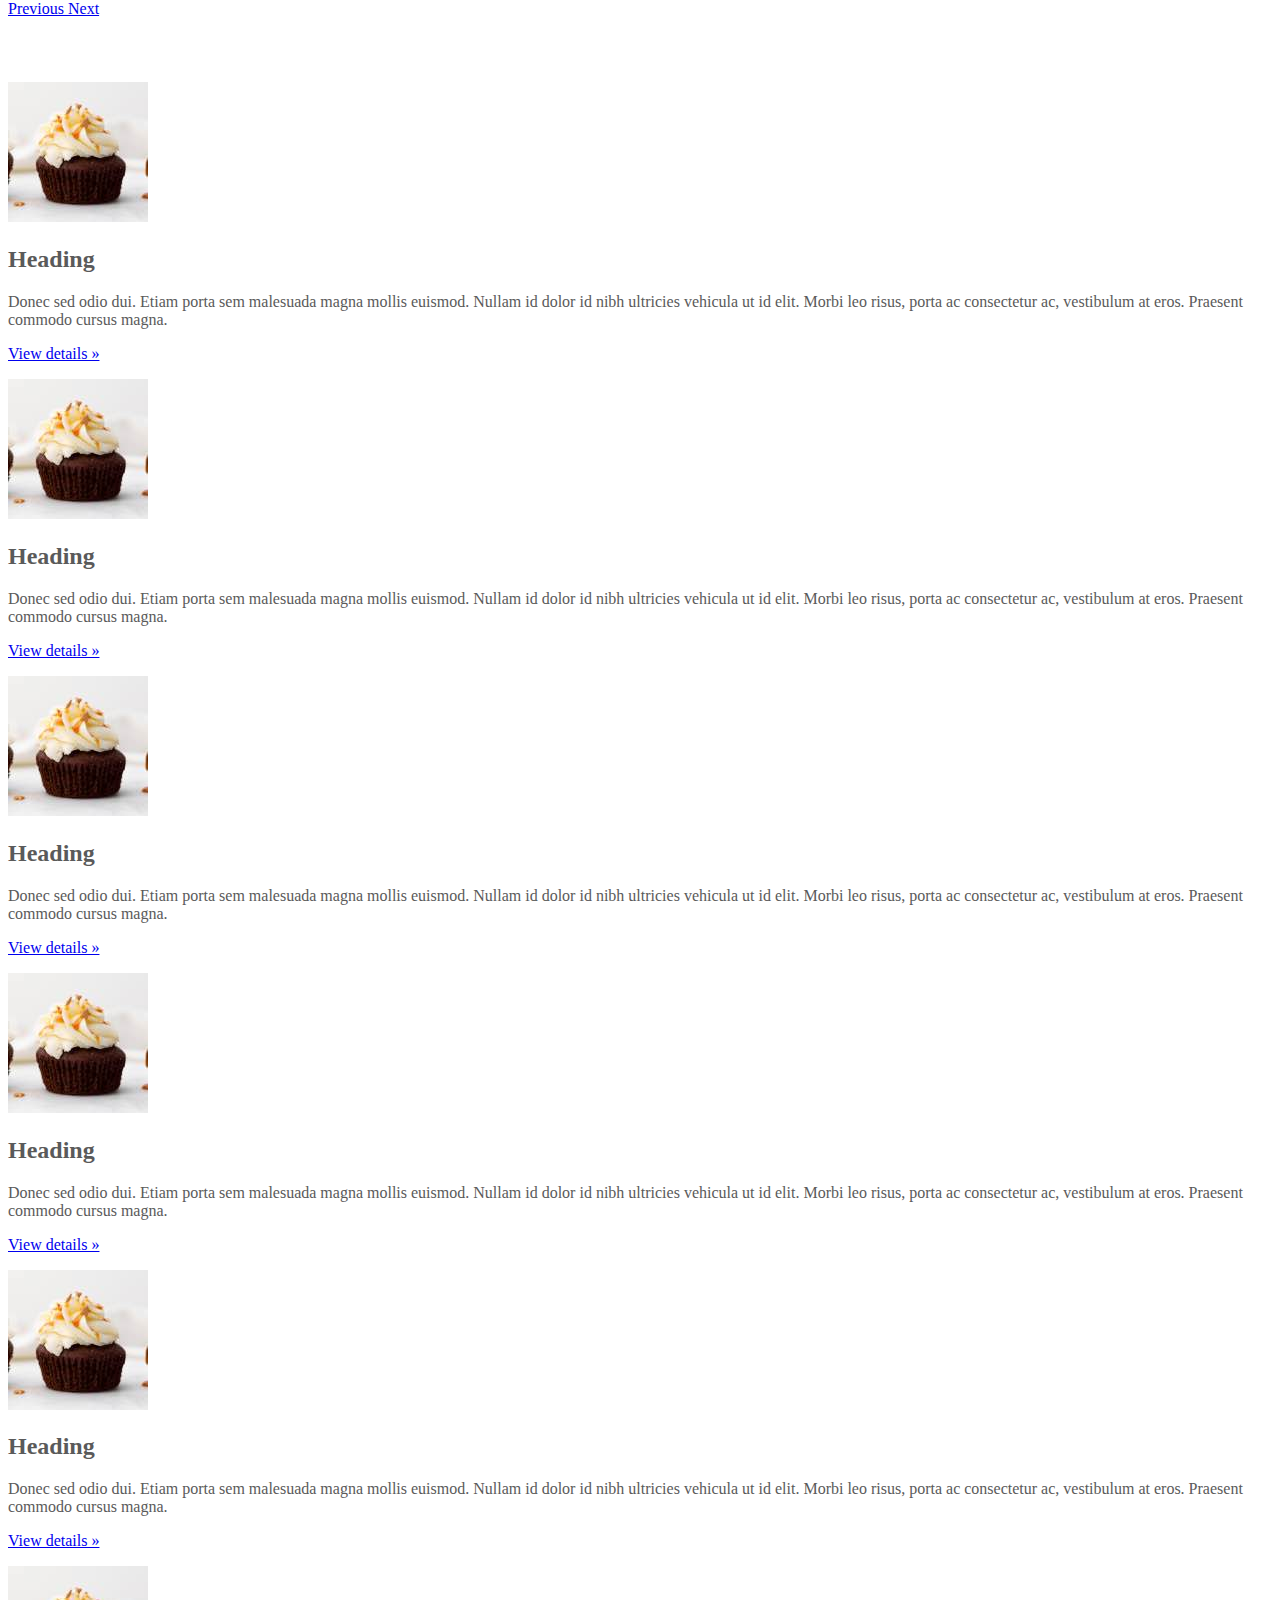
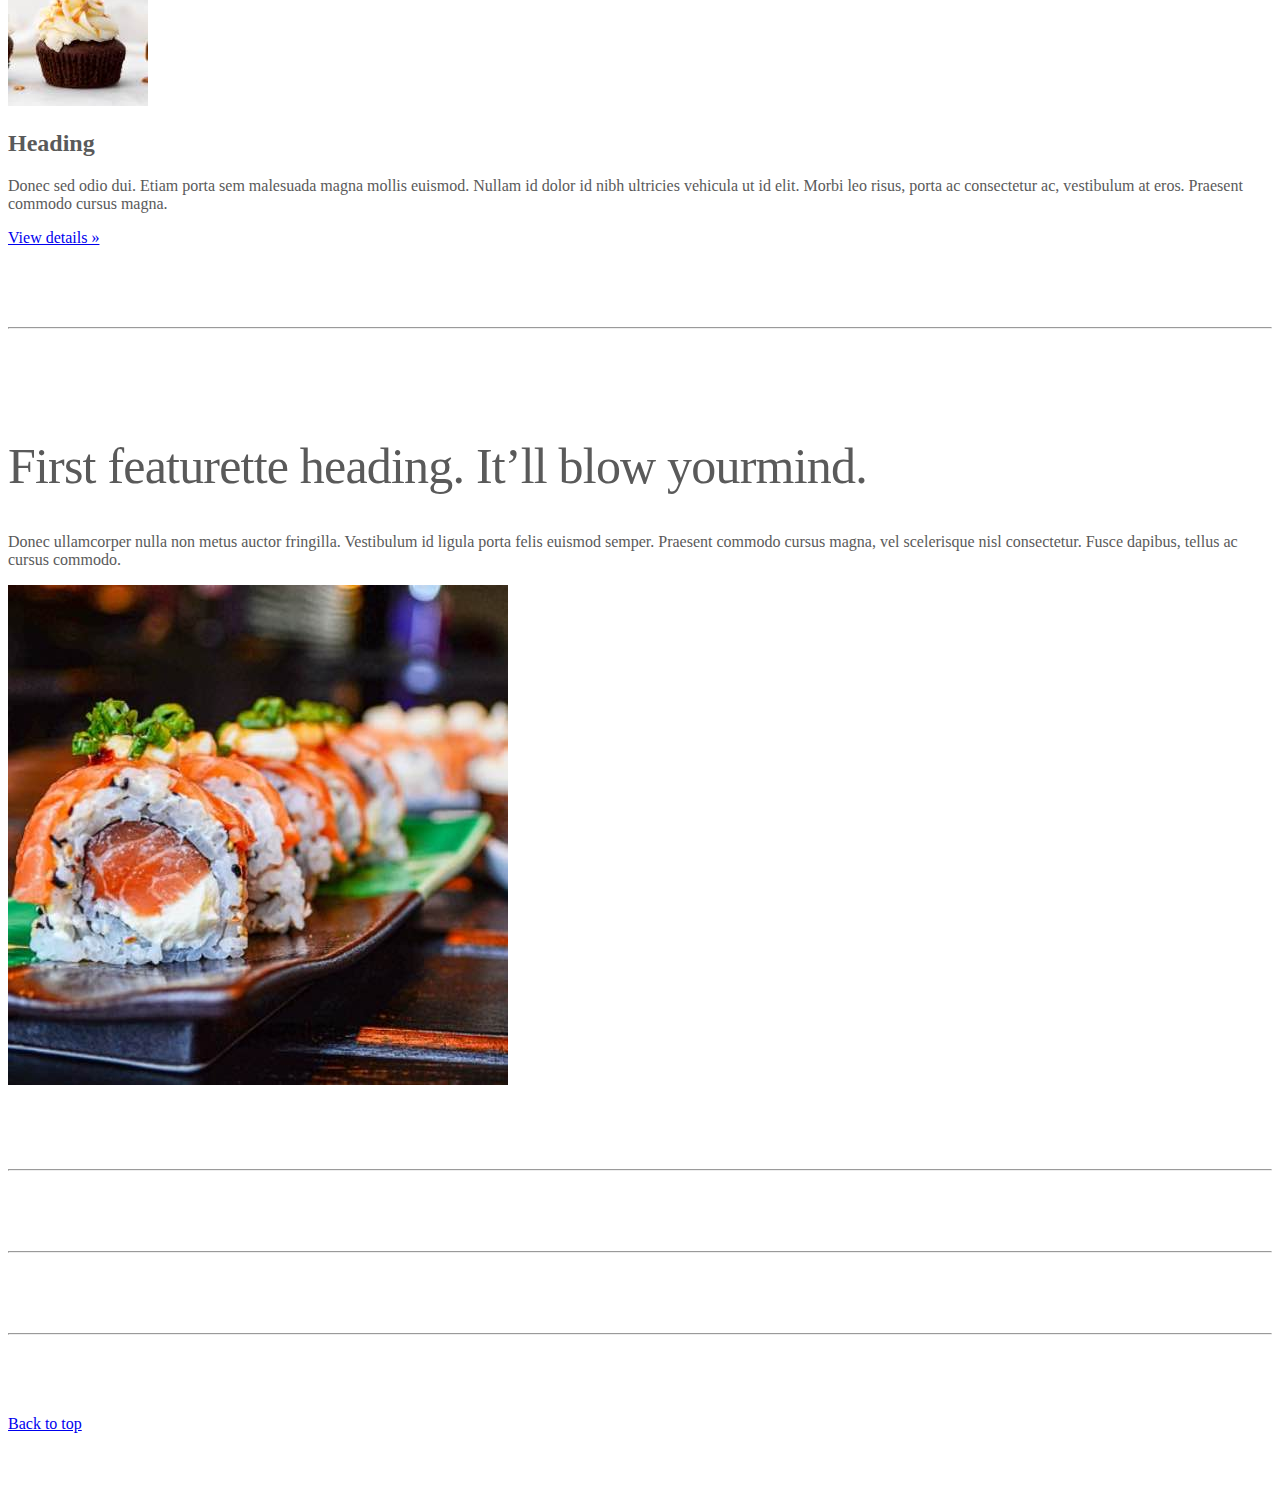
<file: kadai_005/index_for_student.html>
<!doctype html>
<html lang="en">

<head>
  <meta charset="utf-8">
  <meta name="viewport" content="width=device-width, initial-scale=1">
  <meta name="description" content="">
  <meta name="author" content="Mark Otto, Jacob Thornton, and Bootstrap contributors">
  <meta name="generator" content="Hugo 0.79.0">
  <title>Carousel Template · Bootstrap v5.0</title>
  <link rel="canonical" href="https://getbootstrap.com/docs/5.0/examples/carousel/">
  <!-- ************************************************ bootstrap.min.cssの読み込み -->
  <link href="https://cdn.jsdelivr.net/npm/bootstrap@5.0.0-beta1/dist/css/bootstrap.min.css" rel="stylesheet"
    integrity="sha384-giJF6kkoqNQ00vy+HMDP7azOuL0xtbfIcaT9wjKHr8RbDVddVHyTfAAsrekwKmP1" crossorigin="anonymous">
  <!-- <link href="dist/css/bootstrap.min.css" rel="stylesheet"> -->
  <!-- ************************************************ carousel.cssの読み込み -->
  <link href="carousel.css" rel="stylesheet">
  <!-- ************************************************ bootstrap.bundle.min.jsの読み込み -->
  <script src="https://cdn.jsdelivr.net/npm/bootstrap@5.0.0-beta1/dist/js/bootstrap.bundle.min.js"
    integrity="sha384-ygbV9kiqUc6oa4msXn9868pTtWMgiQaeYH7/t7LECLbyPA2x65Kgf80OJFdroafW" crossorigin="anonymous"
    defer></script>
  <!-- <script src="dist/js/bootstrap.bundle.min.js" defer></script> -->
</head>

<body>
  <main>
    <!-- ************************************************ カールセル開始 -->
    <div id="myCarousel" class="carousel slide carousel-fade" data-bs-ride="carousel">
      <div class="carousel-inner">
        <div class="carousel-item active">
          <img src="img/top_1.jpg" alt="サンプル画像1">
          <div class="container">
            <div class="carousel-caption">
              <h1>Example headline.</h1>
              <p>Cras justo odio, dapibus ac facilisis in, egestas eget quam. Donec id elit non mi porta gravida at eget
                metus. Nullam id dolor id nibh ultricies vehicula ut id elit.</p>
              <p><a class="btn btn-lg btn-primary" href="#" role="button">Sign up today</a></p>
            </div>
          </div>
        </div>
        <div class="carousel-item">
          <img src="img/top_2.jpg" alt="サンプル画像2">
          <div class="container">
            <div class="carousel-caption">
              <h1>Example headline.</h1>
              <p>Cras justo odio, dapibus ac facilisis in, egestas eget quam. Donec id elit non mi porta gravida at eget
                metus. Nullam id dolor id nibh ultricies vehicula ut id elit.</p>
              <p><a class="btn btn-lg btn-primary" href="#" role="button">Sign up today</a></p>
            </div>
          </div>
        </div>
        <div class="carousel-item">
          <img src="img/top_3.jpg" alt="サンプル画像3">
          <div class="container">
            <div class="carousel-caption">
              <h1>Example headline.</h1>
              <p>Cras justo odio, dapibus ac facilisis in, egestas eget quam. Donec id elit non mi porta gravida at eget
                metus. Nullam id dolor id nibh ultricies vehicula ut id elit.</p>
              <p><a class="btn btn-lg btn-primary" href="#" role="button">Sign up today</a></p>
            </div>
          </div>
        </div>
      </div>

      <!-- カルーセル　左ボタン -->
      <a class="carousel-control-prev" href="#myCarousel" role="button" data-bs-slide="prev">
        <span class="carousel-control-prev-icon" aria-hidden="true"></span>
        <span class="visually-hidden">Previous</span>
      </a>

      <!-- カルーセル　右ボタン -->
      <a class="carousel-control-next" href="#myCarousel" role="button" data-bs-slide="next">
        <span class="carousel-control-next-icon" aria-hidden="true"></span>
        <span class="visually-hidden">Next</span>
      </a>
    </div>
    <!-- ************************************************ カールセル終了 -->
    <div class="container">
      <div class="row">
        <!-- 1つ目 -->
        <div class="col-md-2 col-6 text-center">
          <img src="img/cake.jpg" class="rounded-circle" alt="サンプル画像2">
          <h2>Heading</h2>
          <p>
            Donec sed odio dui. Etiam porta sem malesuada magna mollis
            euismod. Nullam id dolor id nibh ultricies vehicula ut id elit.
            Morbi leo risus, porta ac consectetur ac, vestibulum at eros.
            Praesent commodo cursus magna.
          </p>
          <p>
            <a class="btn btn-secondary" href="#" role="button">View details &raquo;</a>
          </p>
        </div>
        <!-- 2つ目 -->
        <div class="col-md-2 col-6 text-center">
          <img src="img/cake.jpg" class="rounded-circle" alt="サンプル画像2">
          <h2>Heading</h2>
          <p>
            Donec sed odio dui. Etiam porta sem malesuada magna mollis
            euismod. Nullam id dolor id nibh ultricies vehicula ut id elit.
            Morbi leo risus, porta ac consectetur ac, vestibulum at eros.
            Praesent commodo cursus magna.
          </p>
          <p><a class="btn btn-secondary" href="#" role="button">View details &raquo;</a></p>
        </div>
        <!-- 3つ目 -->
        <div class="col-md-2 col-6 text-center">
          <img src="img/cake.jpg" class="rounded-circle" alt="サンプル画像2">
          <h2>Heading</h2>
          <p>
            Donec sed odio dui. Etiam porta sem malesuada magna mollis
            euismod. Nullam id dolor id nibh ultricies vehicula ut id elit.
            Morbi leo risus, porta ac consectetur ac, vestibulum at eros.
            Praesent commodo cursus magna.
          </p>
          <p><a class="btn btn-secondary" href="#" role="button">View details &raquo;</a></p>
        </div>
        <!-- 4つ目 -->
        <div class="col-md-2 col-6 text-center">
          <img src="img/cake.jpg" class="rounded-circle" alt="サンプル画像2">
          <h2>Heading</h2>
          <p>
            Donec sed odio dui. Etiam porta sem malesuada magna mollis
            euismod. Nullam id dolor id nibh ultricies vehicula ut id elit.
            Morbi leo risus, porta ac consectetur ac, vestibulum at eros.
            Praesent commodo cursus magna.
          </p>
          <p><a class="btn btn-secondary" href="#" role="button">View details &raquo;</a></p>
        </div>
        <!-- 5つ目 -->
        <div class="col-md-2 col-6 text-center">
          <img src="img/cake.jpg" class="rounded-circle" alt="サンプル画像2">
          <h2>Heading</h2>
          <p>
            Donec sed odio dui. Etiam porta sem malesuada magna mollis
            euismod. Nullam id dolor id nibh ultricies vehicula ut id elit.
            Morbi leo risus, porta ac consectetur ac, vestibulum at eros.
            Praesent commodo cursus magna.
          </p>
          <p><a class="btn btn-secondary" href="#" role="button">View details &raquo;</a></p>
        </div>
        <!-- 6つ目 -->
        <div class="col-md-2 col-6 text-center">
          <img src="img/cake.jpg" class="rounded-circle" alt="サンプル画像2">
          <h2>Heading</h2>
          <p>
            Donec sed odio dui. Etiam porta sem malesuada magna mollis
            euismod. Nullam id dolor id nibh ultricies vehicula ut id elit.
            Morbi leo risus, porta ac consectetur ac, vestibulum at eros.
            Praesent commodo cursus magna.
          </p>
          <p><a class="btn btn-secondary" href="#" role="button">View details &raquo;</a></p>
        </div>
      </div>
    </div>

    <hr class="featurette-divider">
    <!-- <div class="row"> -->
    <div class="">
      <!-- <div class="col-md-7"> -->
      <div class="">
        <!-- <h2 class="featurette-heading">First featurette heading. <span class="text-muted">It’ll blow yourmind.</span> -->
        <h2 class="featurette-heading">First featurette heading. <span class="">It’ll blow yourmind.</span></h2>
        <!-- <p class="lead">Donec ullamcorper nulla non metus auctor fringilla. Vestibulum id ligula porta felis
              euismod
              semper. Praesent commodo cursus magna, vel scelerisque nisl consectetur. Fusce dapibus, tellus ac cursus
              commodo.</p> -->
        <p class="">
          Donec ullamcorper nulla non metus auctor fringilla. Vestibulum id ligula porta felis
          euismod
          semper. Praesent commodo cursus magna, vel scelerisque nisl consectetur. Fusce dapibus, tellus ac cursus
          commodo.
        </p>
      </div>
      <!-- <div class="col-md-5"> -->
      <div class="">
        <!-- <img src="img/sushi.jpg" class="img-fluid" alt=""> -->
        <img src="img/sushi.jpg" class="" alt="サンプル画像3">
      </div>
    </div>
    <hr class="featurette-divider">
    <!-- ここにもう一つ左右を反転させたものを作ります。 -->
    <hr class="featurette-divider">
    <!-- ここにもう一つ左右を反転させたものを作ります。 -->
    <hr class="featurette-divider">
    <footer class="container">
      <!-- <p class="float-end"><a href="#">Back to top</a></p> -->
      <p class=""><a href="#">Back to top</a></p>
    </footer>
    </div>
  </main>
</body>

</html>
</file>
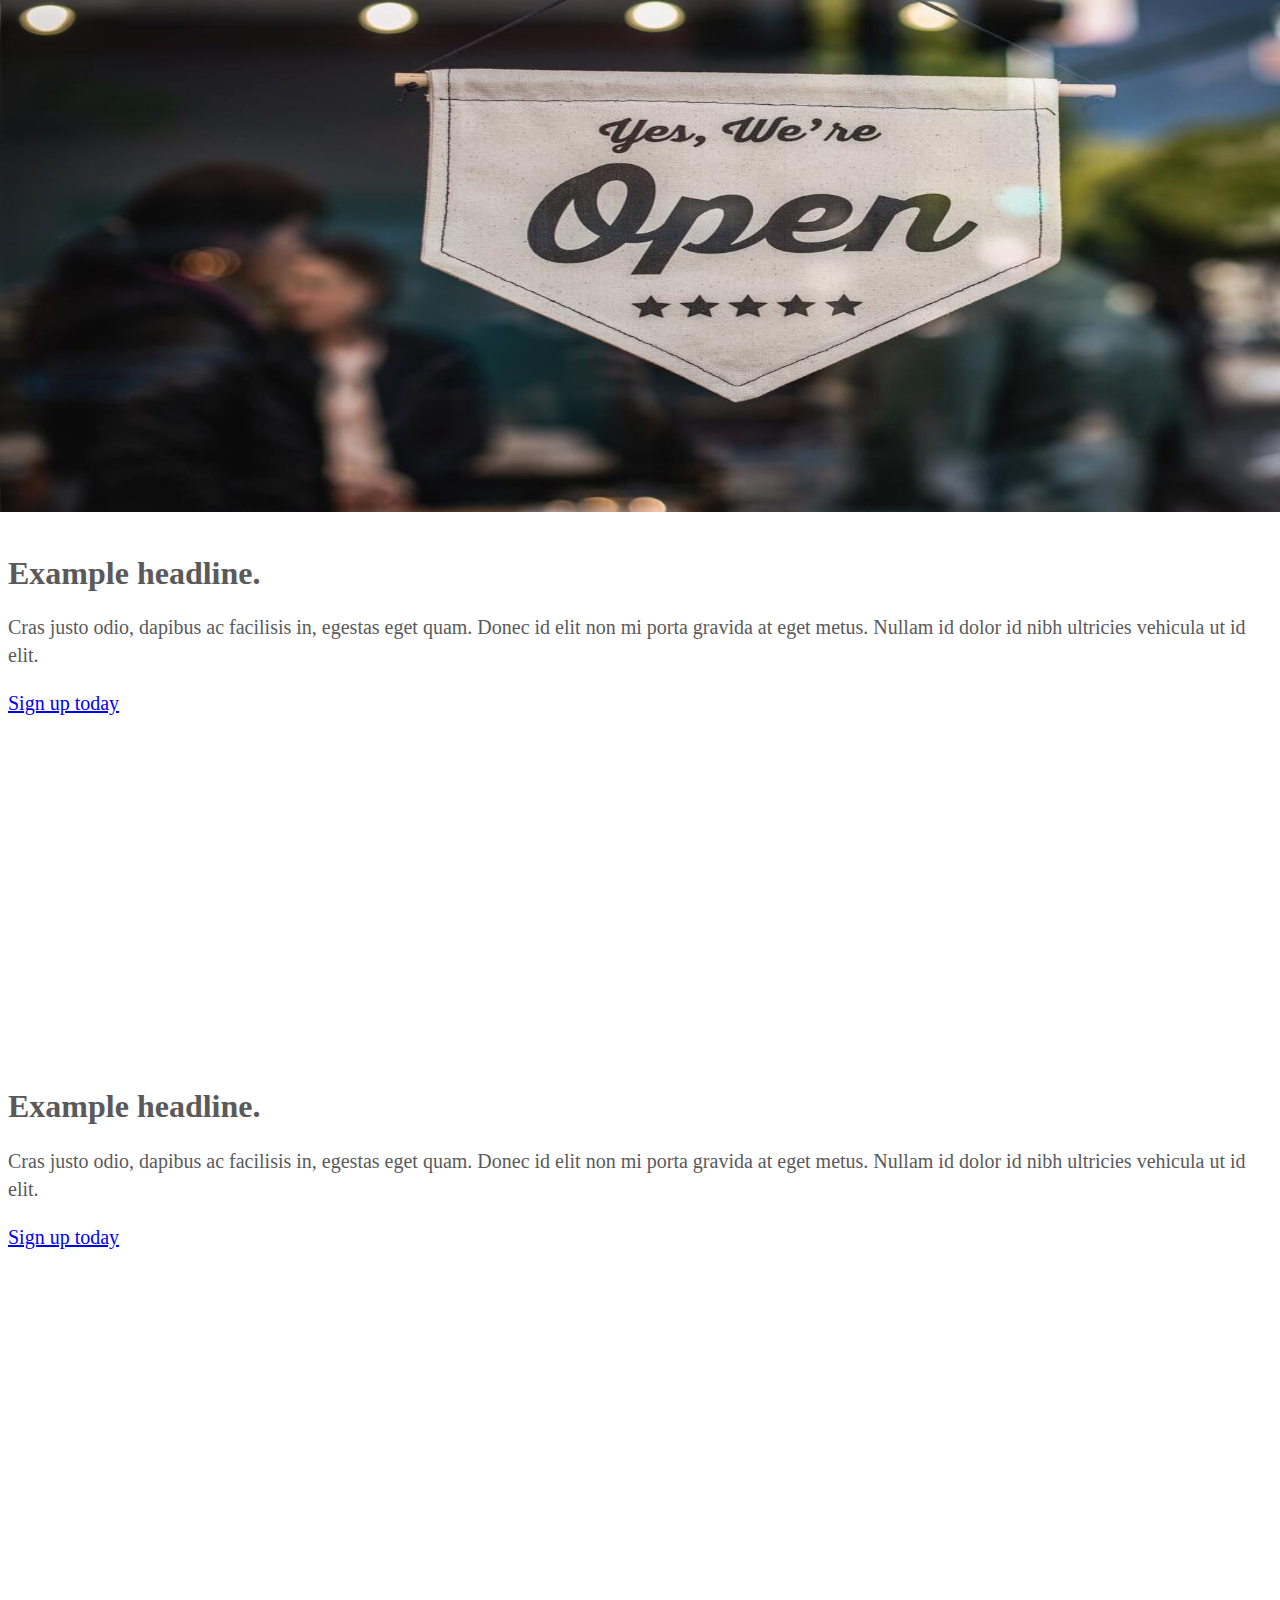
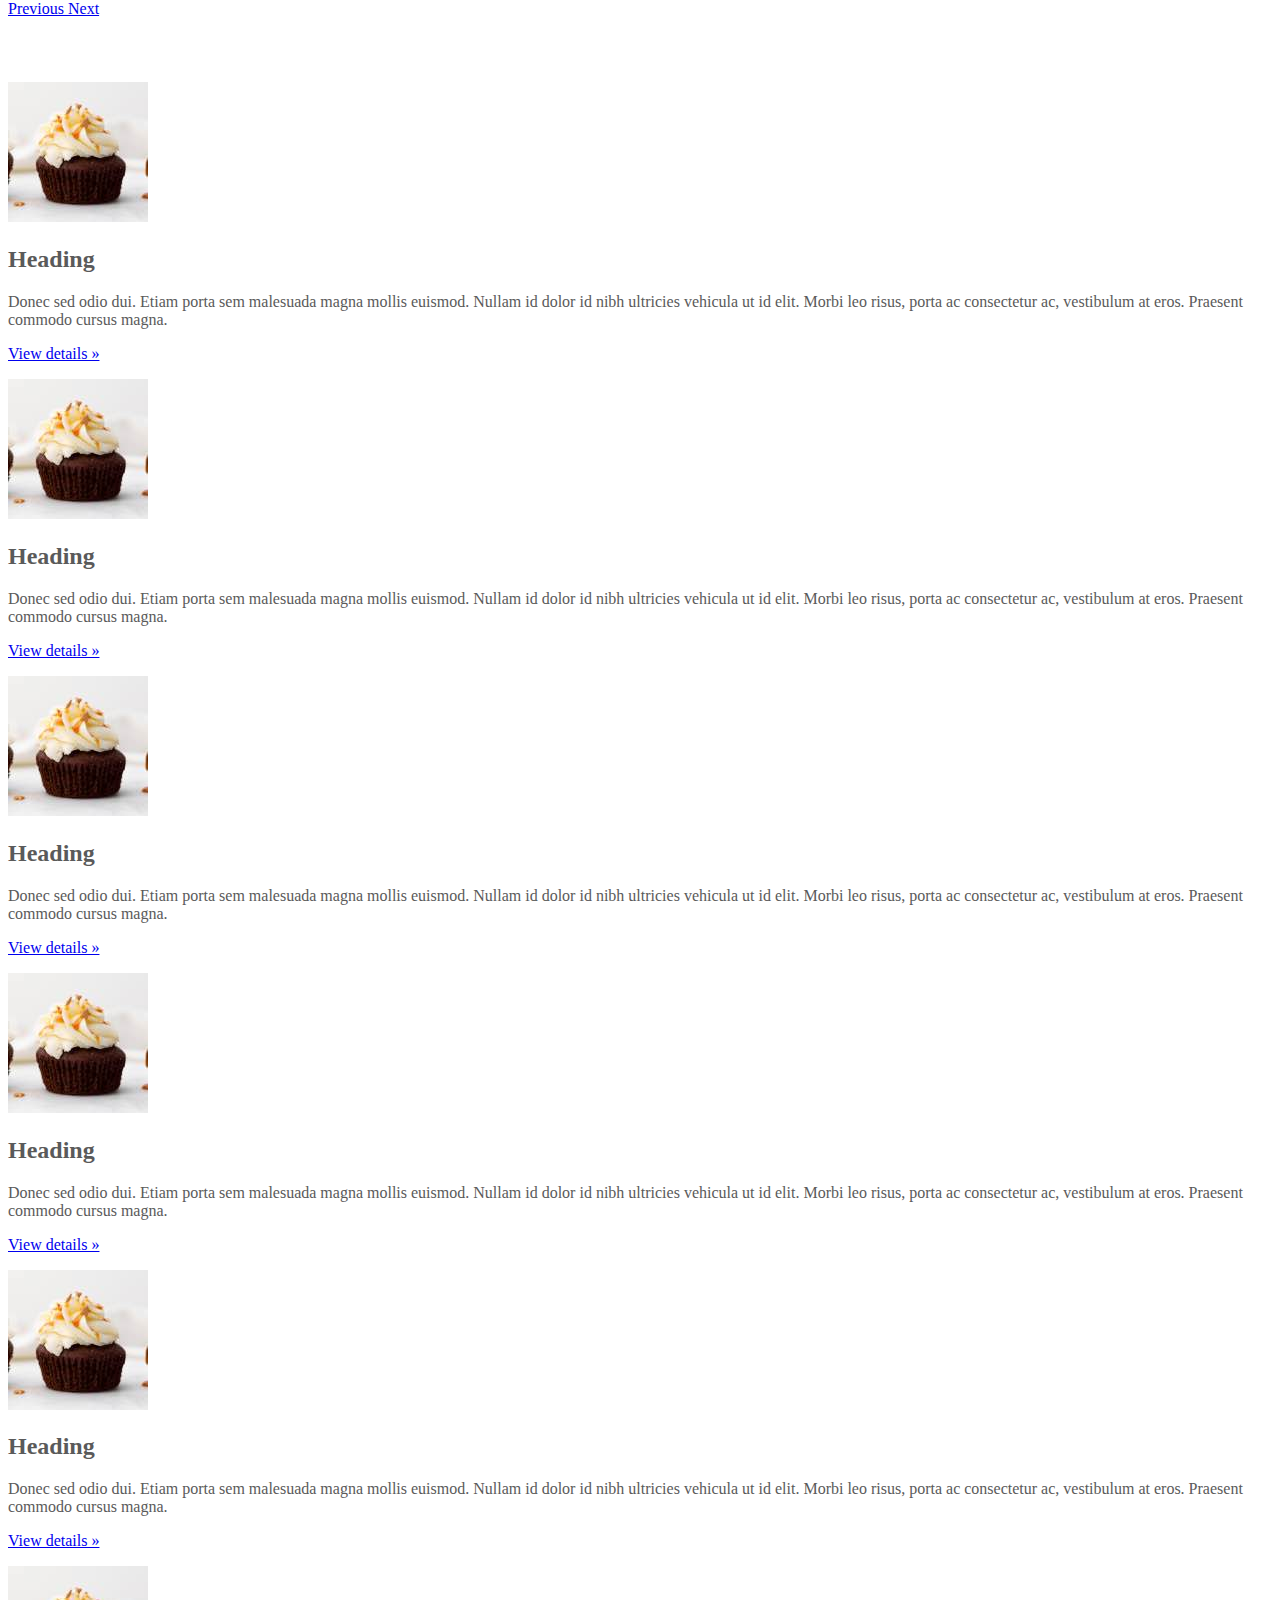
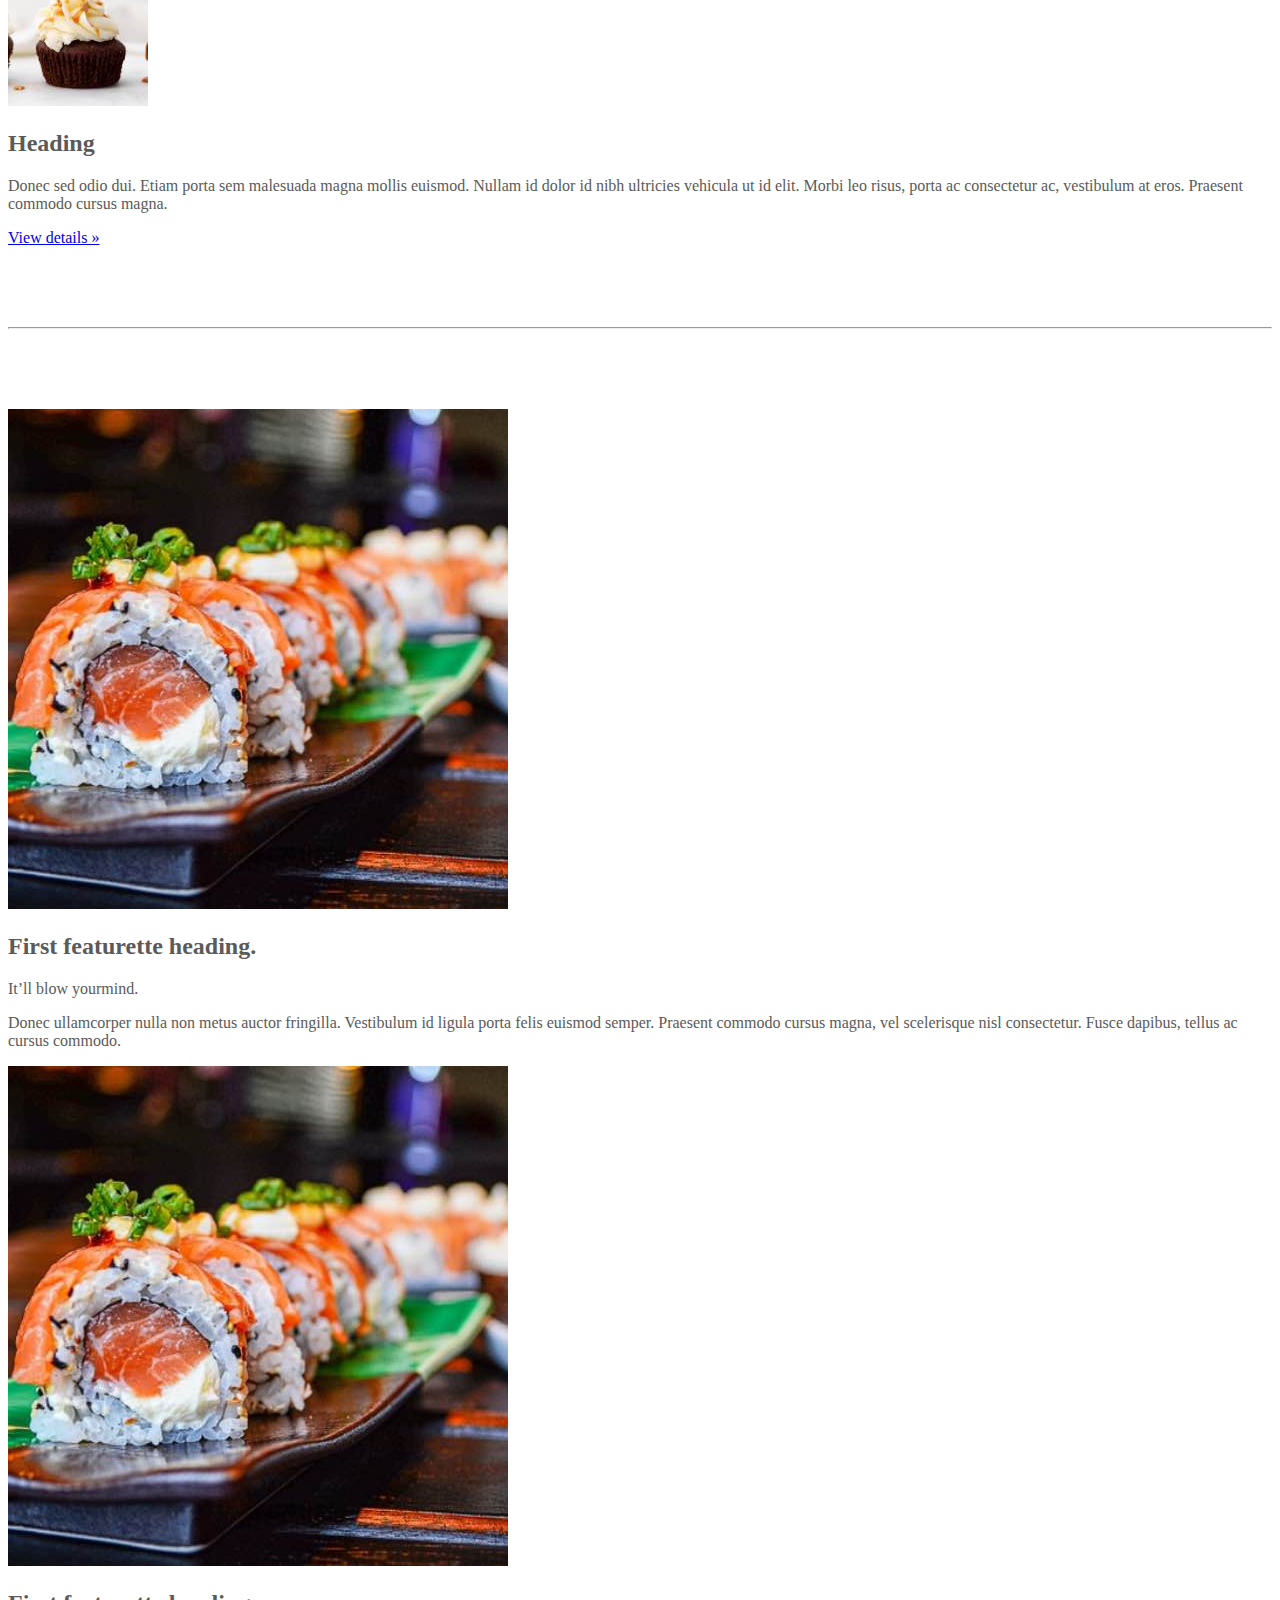
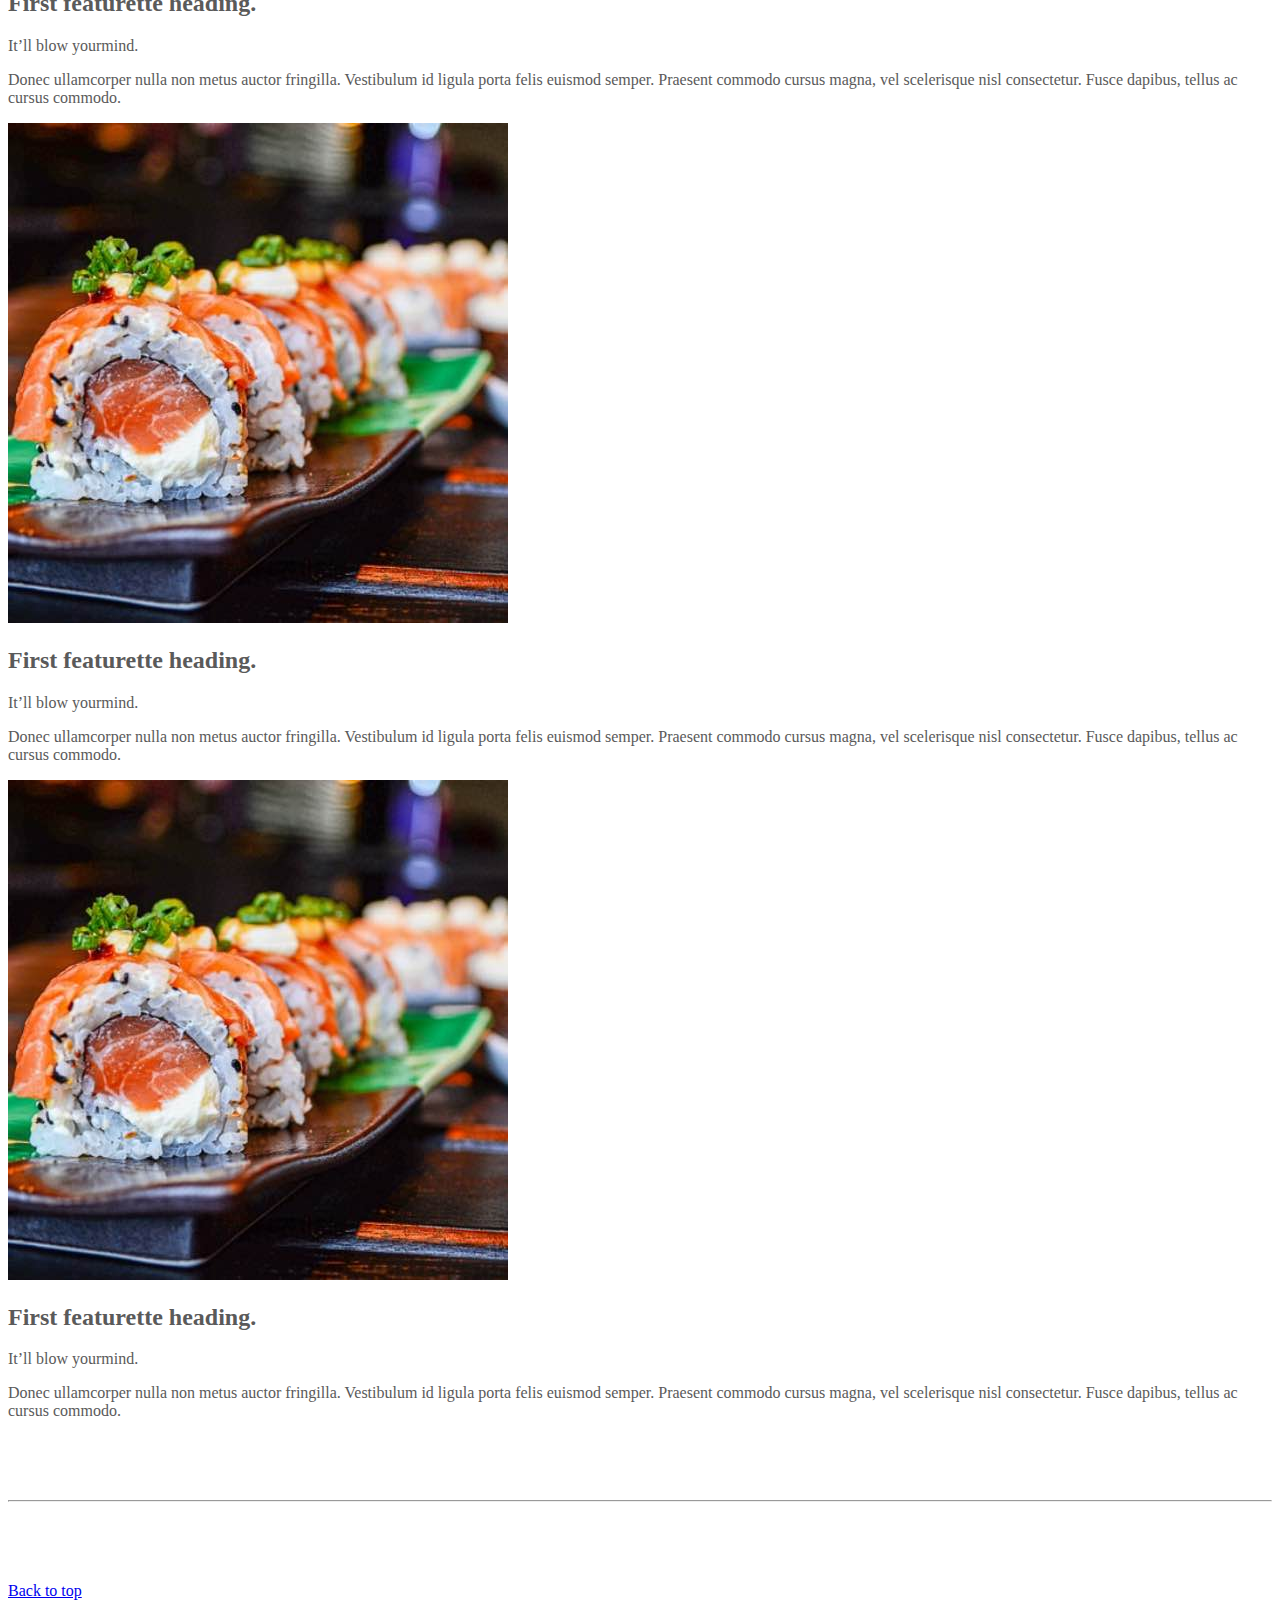
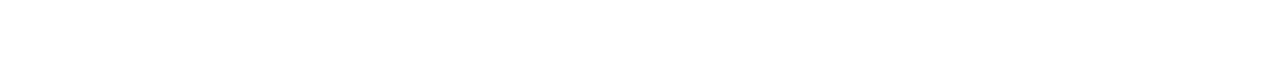
<file: kadai_006/index_for_student.html>
<!doctype html>
<html lang="en">

<head>
  <meta charset="utf-8">
  <meta name="viewport" content="width=device-width, initial-scale=1">
  <meta name="description" content="">
  <meta name="author" content="Mark Otto, Jacob Thornton, and Bootstrap contributors">
  <meta name="generator" content="Hugo 0.79.0">
  <title>Carousel Template · Bootstrap v5.0</title>
  <link rel="canonical" href="https://getbootstrap.com/docs/5.0/examples/carousel/">
  <!-- ************************************************ bootstrap.min.cssの読み込み -->
  <link href="https://cdn.jsdelivr.net/npm/bootstrap@5.0.0-beta1/dist/css/bootstrap.min.css" rel="stylesheet"
    integrity="sha384-giJF6kkoqNQ00vy+HMDP7azOuL0xtbfIcaT9wjKHr8RbDVddVHyTfAAsrekwKmP1" crossorigin="anonymous">
  <!-- <link href="dist/css/bootstrap.min.css" rel="stylesheet"> -->
  <!-- ************************************************ carousel.cssの読み込み -->
  <link href="carousel.css" rel="stylesheet">
  <!-- ************************************************ bootstrap.bundle.min.jsの読み込み -->
  <script src="https://cdn.jsdelivr.net/npm/bootstrap@5.0.0-beta1/dist/js/bootstrap.bundle.min.js"
    integrity="sha384-ygbV9kiqUc6oa4msXn9868pTtWMgiQaeYH7/t7LECLbyPA2x65Kgf80OJFdroafW" crossorigin="anonymous"
    defer></script>
  <!-- <script src="dist/js/bootstrap.bundle.min.js" defer></script> -->
</head>

<body>
  <main>
    <!-- ************************************************ カールセル開始 -->
    <div id="myCarousel" class="carousel slide carousel-fade" data-bs-ride="carousel">
      <div class="carousel-inner">
        <div class="carousel-item active">
          <img src="img/top_1.jpg" alt="サンプル画像1">
          <div class="container">
            <div class="carousel-caption">
              <h1>Example headline.</h1>
              <p>Cras justo odio, dapibus ac facilisis in, egestas eget quam. Donec id elit non mi porta gravida at eget
                metus. Nullam id dolor id nibh ultricies vehicula ut id elit.</p>
              <p><a class="btn btn-lg btn-primary" href="#" role="button">Sign up today</a></p>
            </div>
          </div>
        </div>
        <div class="carousel-item">
          <img src="img/top_2.jpg" alt="サンプル画像2">
          <div class="container">
            <div class="carousel-caption">
              <h1>Example headline.</h1>
              <p>Cras justo odio, dapibus ac facilisis in, egestas eget quam. Donec id elit non mi porta gravida at eget
                metus. Nullam id dolor id nibh ultricies vehicula ut id elit.</p>
              <p><a class="btn btn-lg btn-primary" href="#" role="button">Sign up today</a></p>
            </div>
          </div>
        </div>
        <div class="carousel-item">
          <img src="img/top_3.jpg" alt="サンプル画像3">
          <div class="container">
            <div class="carousel-caption">
              <h1>Example headline.</h1>
              <p>Cras justo odio, dapibus ac facilisis in, egestas eget quam. Donec id elit non mi porta gravida at eget
                metus. Nullam id dolor id nibh ultricies vehicula ut id elit.</p>
              <p><a class="btn btn-lg btn-primary" href="#" role="button">Sign up today</a></p>
            </div>
          </div>
        </div>
      </div>

      <!-- カルーセル　左ボタン -->
      <a class="carousel-control-prev" href="#myCarousel" role="button" data-bs-slide="prev">
        <span class="carousel-control-prev-icon" aria-hidden="true"></span>
        <span class="visually-hidden">Previous</span>
      </a>

      <!-- カルーセル　右ボタン -->
      <a class="carousel-control-next" href="#myCarousel" role="button" data-bs-slide="next">
        <span class="carousel-control-next-icon" aria-hidden="true"></span>
        <span class="visually-hidden">Next</span>
      </a>
    </div>
    <!-- ************************************************ カールセル終了 -->
    <!-- ケーキの画像（開始） -->
    <div class="container">
      <div class="row">
        <!-- 1つ目 -->
        <div class="col-md-2 col-6 text-center">
          <img src="img/cake.jpg" class="rounded-circle" alt="サンプル画像2">
          <h2>Heading</h2>
          <p>
            Donec sed odio dui. Etiam porta sem malesuada magna mollis
            euismod. Nullam id dolor id nibh ultricies vehicula ut id elit.
            Morbi leo risus, porta ac consectetur ac, vestibulum at eros.
            Praesent commodo cursus magna.
          </p>
          <p>
            <a class="btn btn-secondary" href="#" role="button">View details &raquo;</a>
          </p>
        </div>
        <!-- 2つ目 -->
        <div class="col-md-2 col-6 text-center">
          <img src="img/cake.jpg" class="rounded-circle" alt="サンプル画像2">
          <h2>Heading</h2>
          <p>
            Donec sed odio dui. Etiam porta sem malesuada magna mollis
            euismod. Nullam id dolor id nibh ultricies vehicula ut id elit.
            Morbi leo risus, porta ac consectetur ac, vestibulum at eros.
            Praesent commodo cursus magna.
          </p>
          <p><a class="btn btn-secondary" href="#" role="button">View details &raquo;</a></p>
        </div>
        <!-- 3つ目 -->
        <div class="col-md-2 col-6 text-center">
          <img src="img/cake.jpg" class="rounded-circle" alt="サンプル画像2">
          <h2>Heading</h2>
          <p>
            Donec sed odio dui. Etiam porta sem malesuada magna mollis
            euismod. Nullam id dolor id nibh ultricies vehicula ut id elit.
            Morbi leo risus, porta ac consectetur ac, vestibulum at eros.
            Praesent commodo cursus magna.
          </p>
          <p><a class="btn btn-secondary" href="#" role="button">View details &raquo;</a></p>
        </div>
        <!-- 4つ目 -->
        <div class="col-md-2 col-6 text-center">
          <img src="img/cake.jpg" class="rounded-circle" alt="サンプル画像2">
          <h2>Heading</h2>
          <p>
            Donec sed odio dui. Etiam porta sem malesuada magna mollis
            euismod. Nullam id dolor id nibh ultricies vehicula ut id elit.
            Morbi leo risus, porta ac consectetur ac, vestibulum at eros.
            Praesent commodo cursus magna.
          </p>
          <p><a class="btn btn-secondary" href="#" role="button">View details &raquo;</a></p>
        </div>
        <!-- 5つ目 -->
        <div class="col-md-2 col-6 text-center">
          <img src="img/cake.jpg" class="rounded-circle" alt="サンプル画像2">
          <h2>Heading</h2>
          <p>
            Donec sed odio dui. Etiam porta sem malesuada magna mollis
            euismod. Nullam id dolor id nibh ultricies vehicula ut id elit.
            Morbi leo risus, porta ac consectetur ac, vestibulum at eros.
            Praesent commodo cursus magna.
          </p>
          <p><a class="btn btn-secondary" href="#" role="button">View details &raquo;</a></p>
        </div>
        <!-- 6つ目 -->
        <div class="col-md-2 col-6 text-center">
          <img src="img/cake.jpg" class="rounded-circle" alt="サンプル画像2">
          <h2>Heading</h2>
          <p>
            Donec sed odio dui. Etiam porta sem malesuada magna mollis
            euismod. Nullam id dolor id nibh ultricies vehicula ut id elit.
            Morbi leo risus, porta ac consectetur ac, vestibulum at eros.
            Praesent commodo cursus magna.
          </p>
          <p><a class="btn btn-secondary" href="#" role="button">View details &raquo;</a></p>
        </div>
      </div>
    </div>
    <!-- ケーキの画像（終了） -->

    <!-- 寿司の画像（開始） -->
    <hr class="featurette-divider">
    <div class="row row-cols-1 row-cols-md-4 g-4">
      <!-- 1つ目 -->
      <div class="col">
        <div class="card">
          <!-- 画像部分 -->
          <img src="img/sushi.jpg" class="card-img-top" alt="サンプル画像3">
          <!-- 文字部分 -->
          <div class="card-body">
            <h2 class="card-title">First featurette heading.</h2>
            <p class="card-text">It’ll blow yourmind.</p>
            <p class="card-text">
              Donec ullamcorper nulla non metus auctor fringilla. Vestibulum id ligula porta felis
              euismod
              semper. Praesent commodo cursus magna, vel scelerisque nisl consectetur. Fusce dapibus, tellus ac cursus
              commodo.
            </p>
          </div>
        </div>
      </div>

      <!-- 2つ目 -->
      <div class="col">
        <div class="card">
          <!-- 画像部分 -->
          <img src="img/sushi.jpg" class="card-img-top" alt="サンプル画像3">
          <!-- 文字部分 -->
          <div class="card-body">
            <h2 class="card-title">First featurette heading.</h2>
            <p class="card-text">It’ll blow yourmind.</p>
            <p class="card-text">
              Donec ullamcorper nulla non metus auctor fringilla. Vestibulum id ligula porta felis
              euismod
              semper. Praesent commodo cursus magna, vel scelerisque nisl consectetur. Fusce dapibus, tellus ac cursus
              commodo.
            </p>
          </div>
        </div>
      </div>

      <!-- 3つ目 -->
      <div class="col">
        <div class="card">
          <!-- 画像部分 -->
          <img src="img/sushi.jpg" class="card-img-top" alt="サンプル画像3">
          <!-- 文字部分 -->
          <div class="card-body">
            <h2 class="card-title">First featurette heading.</h2>
            <p class="card-text">It’ll blow yourmind.</p>
            <p class="card-text">
              Donec ullamcorper nulla non metus auctor fringilla. Vestibulum id ligula porta felis
              euismod
              semper. Praesent commodo cursus magna, vel scelerisque nisl consectetur. Fusce dapibus, tellus ac cursus
              commodo.
            </p>
          </div>
        </div>
      </div>

      <!-- 4つ目 -->
      <div class="col">
        <div class="card">
          <!-- 画像部分 -->
          <img src="img/sushi.jpg" class="card-img-top" alt="サンプル画像3">
          <!-- 文字部分 -->
          <div class="card-body">
            <h2 class="card-title">First featurette heading.</h2>
            <p class="card-text">It’ll blow yourmind.</p>
            <p class="card-text">
              Donec ullamcorper nulla non metus auctor fringilla. Vestibulum id ligula porta felis
              euismod
              semper. Praesent commodo cursus magna, vel scelerisque nisl consectetur. Fusce dapibus, tellus ac cursus
              commodo.
            </p>
          </div>
        </div>
      </div>
    </div>

    <hr class="featurette-divider">
    <!-- 寿司の画像（終了） -->

    <footer class="container">
      <!-- <p class="float-end"><a href="#">Back to top</a></p> -->
      <p class=""><a href="#">Back to top</a></p>
    </footer>
    </div>
  </main>
</body>

</html>
</file>
<file: kadai_015/stylesheet/style.css>
/* 共通 */
html,
body {
  overflow-x: hidden;
}

body {
  color: #000000;
  font-family: 'Noto Sans JP', sans-serif;
  padding-bottom: 0;
}

p {
  line-height: 2.0em;
  font-weight: 100;
  font-style: normal;
  font-size: 14px;
}

.section_title {
  font-size: 36px;
  font-weight: 600;
}

.section_title::after {
  display: block;
  font-size: 14px;
  font-weight: 400;
  padding: 16px 0 16px;
  width: 100px;
  border-bottom: solid 1px #000000;
}

/* ========== ナビゲーションバー ========== */
.navbar_brand_logo {
  /* サイズ変更 */
  width: 32px;
  height: 32px;
  /* インラインブロック */
  display: inline-block;
  /* 余白 */
  margin-right: 15px;
}

.my_navbar_brand,
.my_nav_link {
  /* フォントサイズ */
  font-size: 16px;
  /* フォント */
  font-family: 'Lora', serif;
  /* フォント色（!important：最優先指定） */
  color: #000000 !important;
}

/* Bootstrapのボタンに初期設定されている周囲のborder（枠線）を消す */
.navbar-toggler {
  padding: 0 !important;
  border: none;
}

/* ハンバーガーボタンがチェック状態である（押されている）とき、
   閉じるボタン（×）を表示する */
#hamburger_btn_check:checked~.hamburger_btn .btn_close {
  display: block;
}

/* ハンバーガーボタンがチェック状態である（押されている）とき、
ハンバーガーボタンを表示しない */
#hamburger_btn_check:checked~.hamburger_btn .btn_open {
  display: none;
}

/* 最初に表示した時は、閉じるボタン（×）は表示しない */
.btn_close {
  display: none;
}

/* ハンバーガーボタンが押されているかを判断するためのチェックボックスは隠す */
#hamburger_btn_check {
  display: none;
}

/* ========== カルーセル ========== */
.my_carousel_caption {
  /* フォントサイズ */
  font-size: 52px;
  /* 余白 */
  padding-top: 1.25rem;
  padding-bottom: 1.25rem;
  /* フォント色 */
  color: #fff;
  /* テキスト位置 */
  text-align: center;
  font-family: 'Lora', serif;
  line-height: 1.5em;
}

/* 疑似要素でアイコンを配置 */
.my_carousel_caption::before {
  content: url(../img/logoSymbol_White.png);
  display: block;
}

/* スマートフォン画面幅（画面幅が最大375pxまで）の場合 */
@media screen and (max-width:375px) {
  .my_carousel_caption {
    /* フォントサイズ */
    font-size: 27px;
  }
}

.carousel-item {
  height: 32rem;
}

.carousel-item>img {
  /*接待位置で指定  */
  position: absolute;
  top: 0;
  left: 0;
  min-width: 100%;
  /* 高さはcarousel-itemに揃える */
  height: 32rem;
}

/* ========== アバウト ========== */
.about::after {
  content: "私たちについて";
}

.about_us_bg {
  background-color: #FFE6A5;
}

/* ========== ギャラリー ========== */
.gallery::after {
  content: "ギャラリー";
  margin: 0 auto 0;
}

/* ========== メニュー ========== */
.menu::after {
  content: "メニュー";
  margin: 0 auto 0;
}

.menu_title {
  font-size: 18px;
  font-weight: 600;
  font-style: normal;
}

.menu_price {
  font-size: 20px;
  font-weight: 400;
  font-family: 'Lora', serif;
}

/* ========== レビュー ========== */
/* 背景画像の設定 */
.review_wrapper {
  background-image: url(../img/background-reviews.jpg);
  background-repeat: no-repeat;
  background-size: cover;
}

.review::after {
  content: "お客様の声";
  margin: 0 auto 0;
  border-bottom: solid 1px #FFFFFF;
}

/* 白い背景色の高さを固定 */
.h_420 {
  height: 420px;
  position: relative;
}

/* レビュー画像の設定 */
.reviewer_img {
  width: 48px;
  height: 48px;
  border-radius: 50%;
  margin-right: 16px;
}

/* 評価の星画像の設定 */
.star_img {
  width: 25px;
  height: 25px;
}

/* 詳細ボタンを固定 */
.fix_bottom {
  position: absolute;
  width: 80px;
  height: 44px;
  left: 24px;
  bottom: 24px;
}

/* ========== シェフ ========== */
.chef::after {
  content: "シェフ";
}

.chef_bg {
  background-color: #FDF5E6;
}

/* ========== アクセス ========== */
.access::after {
  content: "アクセス";
  margin: 0 auto 0;
}

/* ========== フッター ========== */
#footer {
  background-color: #FAFAFA;
}

.copy_right {
  font-size: 14px;
  position: absolute;
  bottom: 1rem;
  left: 12px;
  display: flex;
}

.copy_right>p {
  margin-right: 5rem;
  margin-bottom: 0;
}

.copy_right>img.sns_img {
  height: 24px;
  width: 24px;
  margin-right: 10px;
  margin-top: 0;
}

.restaurant_info p {
  font-weight: 400;
  line-height: 1.5;
  font-size: 16px;
}

.restaurant_info img {
  width: 20px;
  height: 20px;
  margin-right: 10px;
  line-height: 1.5;
  margin-top: auto;
}

.footer_brand_logo {
  width: 64px;
  height: 64px;
  display: inline-block;
  margin-right: 15px;
}

.footer_text {
  font-size: 24px;
  font-family: 'Lora', serif;
}

@media screen and (max-width: 991px) {
  .footer_text,
  .copy_right {
    margin-top: 2rem;
    text-align: center;
    position: relative;
  }

  .copy_right>p,img {
    margin-right: 1rem;
    font-size: 14px;
    margin: 0;
    line-height: 35px;
  }
}
</file>
<file: kadai_tutorial_output/stylesheet/style.css>
/* 共通 */
html,
body {
  overflow-x: hidden;
}

body {
  color: #000000;
  font-family: 'Noto Sans JP', sans-serif;
  padding-bottom: 0;
}

p {
  line-height: 2.0em;
  font-weight: 100;
  font-style: normal;
  font-size: 14px;
}

.section_title {
  font-size: 36px;
  font-weight: 600;
}

.section_title::after {
  display: block;
  font-size: 14px;
  font-weight: 400;
  padding: 16px 0 16px;
  width: 100px;
  border-bottom: solid 1px #000000;
}

/* ========== ナビゲーションバー ========== */
.navbar_brand_logo {
  /* サイズ変更 */
  width: 32px;
  height: 32px;
  /* インラインブロック */
  display: inline-block;
  /* 余白 */
  margin-right: 15px;
}

.my_navbar_brand,
.my_nav_link {
  /* フォントサイズ */
  font-size: 16px;
  /* フォント */
  font-family: 'Lora', serif;
  /* フォント色（!important：最優先指定） */
  color: #000000 !important;
}

/* Bootstrapのボタンに初期設定されている周囲のborder（枠線）を消す */
.navbar-toggler {
  padding: 0 !important;
  border: none;
}

/* ハンバーガーボタンがチェック状態である（押されている）とき、
   閉じるボタン（×）を表示する */
#hamburger_btn_check:checked~.hamburger_btn .btn_close {
  display: block;
}

/* ハンバーガーボタンがチェック状態である（押されている）とき、
ハンバーガーボタンを表示しない */
#hamburger_btn_check:checked~.hamburger_btn .btn_open {
  display: none;
}

/* 最初に表示した時は、閉じるボタン（×）は表示しない */
.btn_close {
  display: none;
}

/* ハンバーガーボタンが押されているかを判断するためのチェックボックスは隠す */
#hamburger_btn_check {
  display: none;
}

/* ========== カルーセル ========== */
.my_carousel_caption {
  /* フォントサイズ */
  font-size: 52px;
  /* 余白 */
  padding-top: 1.25rem;
  padding-bottom: 1.25rem;
  /* フォント色 */
  color: #fff;
  /* テキスト位置 */
  text-align: center;
  font-family: 'Lora', serif;
  line-height: 1.5em;
}

/* 疑似要素でアイコンを配置 */
.my_carousel_caption::before {
  content: url(../img/logoSymbol_White.png);
  display: block;
}

/* スマートフォン画面幅（画面幅が最大375pxまで）の場合 */
@media screen and (max-width:375px) {
  .my_carousel_caption {
    /* フォントサイズ */
    font-size: 27px;
  }
}

.carousel-item {
  height: 32rem;
}

.carousel-item>img {
  /*接待位置で指定  */
  position: absolute;
  top: 0;
  left: 0;
  min-width: 100%;
  /* 高さはcarousel-itemに揃える */
  height: 32rem;
}

/* ========== アバウト ========== */
.about::after {
  content: "私たちについて";
}

.about_us_bg {
  background-color: #FFE6A5;
}

/* ========== ギャラリー ========== */
.gallery::after {
  content: "ギャラリー";
  margin: 0 auto 0;
}

/* ========== メニュー ========== */
.menu::after {
  content: "メニュー";
  margin: 0 auto 0;
}

.menu_title {
  font-size: 18px;
  font-weight: 600;
  font-style: normal;
}

.menu_price {
  font-size: 20px;
  font-weight: 400;
  font-family: 'Lora', serif;
}

/* ========== レビュー ========== */
/* 背景画像の設定 */
.review_wrapper {
  background-image: url(../img/background-reviews.jpg);
  background-repeat: no-repeat;
  background-size: cover;
}

.review::after {
  content: "お客様の声";
  margin: 0 auto 0;
  border-bottom: solid 1px #FFFFFF;
}

/* 白い背景色の高さを固定 */
.h_420 {
  height: 420px;
  position: relative;
}

/* レビュー画像の設定 */
.reviewer_img {
  width: 48px;
  height: 48px;
  border-radius: 50%;
  margin-right: 16px;
}

/* 評価の星画像の設定 */
.star_img {
  width: 25px;
  height: 25px;
}

/* 詳細ボタンを固定 */
.fix_bottom {
  position: absolute;
  width: 80px;
  height: 44px;
  left: 24px;
  bottom: 24px;
}

/* ========== アクセス ========== */
.access::after {
  content: "アクセス";
  margin: 0 auto 0;
}

/* ========== フッター ========== */
#footer {
  background-color: #FAFAFA;
}

.copy_right {
  font-size: 14px;
  position: absolute;
  bottom: 1rem;
  left: 12px;
  display: flex;
}

.copy_right>p {
  margin-right: 5rem;
  margin-bottom: 0;
}

.copy_right>img.sns_img {
  height: 24px;
  width: 24px;
  margin-right: 10px;
  margin-top: 0;
}

.restaurant_info p {
  font-weight: 400;
  line-height: 1.5;
  font-size: 16px;
}

.restaurant_info img {
  width: 20px;
  height: 20px;
  margin-right: 10px;
  line-height: 1.5;
  margin-top: auto;
}

.footer_brand_logo {
  width: 64px;
  height: 64px;
  display: inline-block;
  margin-right: 15px;
}

.footer_text {
  font-size: 24px;
  font-family: 'Lora', serif;
}

@media screen and (max-width: 991px) {
  .footer_text,
  .copy_right {
    margin-top: 2rem;
    text-align: center;
    position: relative;
  }

  .copy_right>p,img {
    margin-right: 1rem;
    font-size: 14px;
    margin: 0;
    line-height: 35px;
  }
}
</file>
<file: kadai_003/carousel.css>
/* ----------------------------------------------- 全体の文字色修正と下部の余白の調整 */
body {
  /* padding-top: 3rem; */
  padding-bottom: 3rem;
  color: #5a5a5a;
}

/* ----------------------------------------------- カルーセルのカスタマイズ */
.carousel {
  margin-bottom: 4rem;
}

.carousel-caption {
  bottom: 3rem;
  z-index: 10;
}

.carousel-item {
  height: 32rem;
}

.carousel-item > img {
  position: absolute;
  top: 0;
  left: 0;
  min-width: 100%;
  height: 32rem;
}

/* ----------------------------------------------- マーケティングコンテンツ */
.marketing .col-lg-4 {
  margin-bottom: 1.5rem;
  text-align: center;
}

.marketing h2 {
  font-weight: 400;
}

/* rtl:begin:ignore */
.marketing .col-lg-4 p {
  margin-right: .75rem;
  margin-left: .75rem;
}

/* rtl:end:ignore */

/* ----------------------------------------------- フィーチャーレット */
.featurette-divider {
  margin: 5rem 0;
  /* Space out the Bootstrap <hr> more */
}

.featurette-heading {
  font-weight: 300;
  line-height: 1;
  /* rtl:remove */
  letter-spacing: -.05rem;
}

/* ----------------------------------------------- レスポンシブデザイン */
@media (min-width: 40em) {
  .carousel-caption p {
    margin-bottom: 1.25rem;
    font-size: 1.25rem;
    line-height: 1.4;
  }

  .featurette-heading {
    font-size: 50px;
  }
}

@media (min-width: 62em) {
  .featurette-heading {
    margin-top: 7rem;
  }
}
</file>
<file: kadai_004/carousel.css>
/* ----------------------------------------------- 全体の文字色修正と下部の余白の調整 */
body {
  /* padding-top: 3rem; */
  padding-bottom: 3rem;
  color: #5a5a5a;
}

/* ----------------------------------------------- カルーセルのカスタマイズ */
.carousel {
  margin-bottom: 4rem;
}

.carousel-caption {
  bottom: 3rem;
  z-index: 10;
}

.carousel-item {
  height: 32rem;
}

.carousel-item > img {
  position: absolute;
  top: 0;
  left: 0;
  min-width: 100%;
  height: 32rem;
}

/* ----------------------------------------------- マーケティングコンテンツ */
.marketing .col-lg-4 {
  margin-bottom: 1.5rem;
  text-align: center;
}

.marketing h2 {
  font-weight: 400;
}

/* rtl:begin:ignore */
.marketing .col-lg-4 p {
  margin-right: .75rem;
  margin-left: .75rem;
}

/* rtl:end:ignore */

/* ----------------------------------------------- フィーチャーレット */
.featurette-divider {
  margin: 5rem 0;
  /* Space out the Bootstrap <hr> more */
}

.featurette-heading {
  font-weight: 300;
  line-height: 1;
  /* rtl:remove */
  letter-spacing: -.05rem;
}

/* ----------------------------------------------- レスポンシブデザイン */
@media (min-width: 40em) {
  .carousel-caption p {
    margin-bottom: 1.25rem;
    font-size: 1.25rem;
    line-height: 1.4;
  }

  .featurette-heading {
    font-size: 50px;
  }
}

@media (min-width: 62em) {
  .featurette-heading {
    margin-top: 7rem;
  }
}
</file>
<file: kadai_005/carousel.css>
/* ----------------------------------------------- 全体の文字色修正と下部の余白の調整 */
body {
  /* padding-top: 3rem; */
  padding-bottom: 3rem;
  color: #5a5a5a;
}

/* ----------------------------------------------- カルーセルのカスタマイズ */
.carousel {
  margin-bottom: 4rem;
}

.carousel-caption {
  bottom: 3rem;
  z-index: 10;
}

.carousel-item {
  height: 32rem;
}

.carousel-item > img {
  position: absolute;
  top: 0;
  left: 0;
  min-width: 100%;
  height: 32rem;
}

/* ----------------------------------------------- マーケティングコンテンツ */
.marketing .col-lg-4 {
  margin-bottom: 1.5rem;
  text-align: center;
}

.marketing h2 {
  font-weight: 400;
}

/* rtl:begin:ignore */
.marketing .col-lg-4 p {
  margin-right: .75rem;
  margin-left: .75rem;
}

/* rtl:end:ignore */

/* ----------------------------------------------- フィーチャーレット */
.featurette-divider {
  margin: 5rem 0;
  /* Space out the Bootstrap <hr> more */
}

.featurette-heading {
  font-weight: 300;
  line-height: 1;
  /* rtl:remove */
  letter-spacing: -.05rem;
}

/* ----------------------------------------------- レスポンシブデザイン */
@media (min-width: 40em) {
  .carousel-caption p {
    margin-bottom: 1.25rem;
    font-size: 1.25rem;
    line-height: 1.4;
  }

  .featurette-heading {
    font-size: 50px;
  }
}

@media (min-width: 62em) {
  .featurette-heading {
    margin-top: 7rem;
  }
}
</file>
<file: kadai_006/carousel.css>
/* ----------------------------------------------- 全体の文字色修正と下部の余白の調整 */
body {
  /* padding-top: 3rem; */
  padding-bottom: 3rem;
  color: #5a5a5a;
}

/* ----------------------------------------------- カルーセルのカスタマイズ */
.carousel {
  margin-bottom: 4rem;
}

.carousel-caption {
  bottom: 3rem;
  z-index: 10;
}

.carousel-item {
  height: 32rem;
}

.carousel-item > img {
  position: absolute;
  top: 0;
  left: 0;
  min-width: 100%;
  height: 32rem;
}

/* ----------------------------------------------- マーケティングコンテンツ */
.marketing .col-lg-4 {
  margin-bottom: 1.5rem;
  text-align: center;
}

.marketing h2 {
  font-weight: 400;
}

/* rtl:begin:ignore */
.marketing .col-lg-4 p {
  margin-right: .75rem;
  margin-left: .75rem;
}

/* rtl:end:ignore */

/* ----------------------------------------------- フィーチャーレット */
.featurette-divider {
  margin: 5rem 0;
  /* Space out the Bootstrap <hr> more */
}

.featurette-heading {
  font-weight: 300;
  line-height: 1;
  /* rtl:remove */
  letter-spacing: -.05rem;
}

/* ----------------------------------------------- レスポンシブデザイン */
@media (min-width: 40em) {
  .carousel-caption p {
    margin-bottom: 1.25rem;
    font-size: 1.25rem;
    line-height: 1.4;
  }

  .featurette-heading {
    font-size: 50px;
  }
}

@media (min-width: 62em) {
  .featurette-heading {
    margin-top: 7rem;
  }
}
</file>
